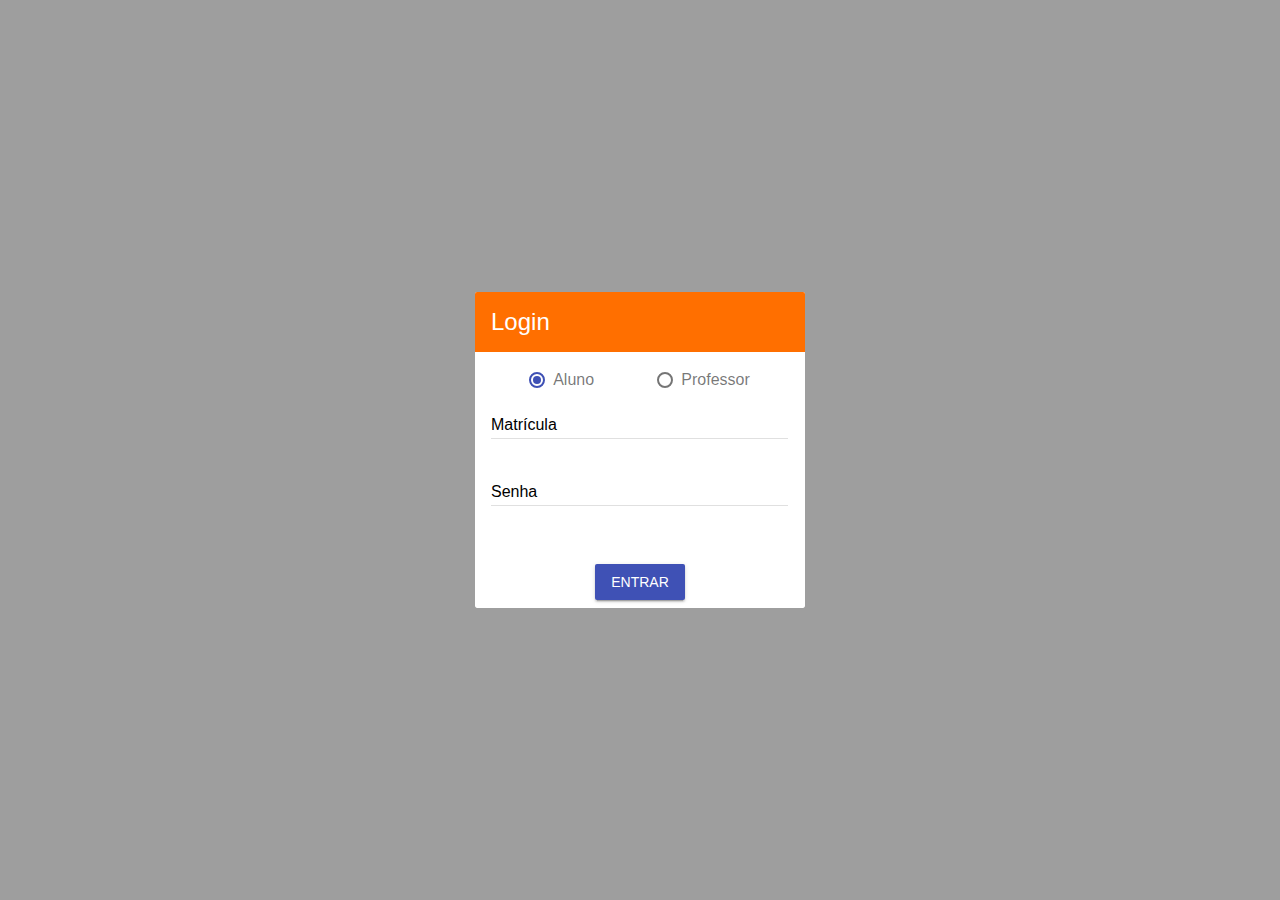
<file: material-design-lite/index.html>
<html>
    <head>
        <title>Login</title>
        <link rel="stylesheet" href="./material.min.css">
        <link rel="stylesheet" href="https://fonts.googleapis.com/icon?family=Material+Icons">
        <meta name="viewport" content="width=device-width, initial-scale=1.0"> 
        
        <link rel="stylesheet" href="https://code.getmdl.io/1.3.0/material.orange-deep_orange.min.css" />
        <!--<link rel="stylesheet" href="https://code.getmdl.io/1.3.0/material.blue-pink.min.css" />-->
        <meta charset="UTF-8">
    <style>
    .mdl-layout{
        align-items: center;
        justify-content: center;

    }

    .mdl-layout_content{
        padding: 24px;
        flex: none;
    }

    .mdl-card__actions{
        text-align: center;
    }
    .mdl-card__title{
        text-align: center;
    }

    .mdl-textfield__input{
        color: black;
    }

    .mdl-textfield__label{
        color: black;
    }
    </style>

    </head>
    <body>
        
<div class="mdl-layout mdl-js-layout mdl-color--grey-500">



    <div style="top: 50%;left: 50%;">
        <main class="mdl-layout__content">
            <div class="mdl-card mdl-shadow--6dp">
                <div class="mdl-card__title mdl-color--amber-900 mdl-color-text--white">
                    <h2 class="mdl-card__title-text">Login</h2>
                </div>
                <div class="mdl-card__supporting-text">
                    <form action="#">
                        <div style="text-align: center">
                            <label class="mdl-radio mdl-js-radio mdl-js-ripple-effect" style="margin-right: 20%;" for="option-1">
                                <input type="radio" id="option-1" class="mdl-radio__button" name="options" value="1" checked>
                                <span class="mdl-radio__label">Aluno</span>
                            </label>
                                <label class="mdl-radio mdl-js-radio mdl-js-ripple-effect" for="option-2">
                                <input type="radio" id="option-2" class="mdl-radio__button" name="options" value="2">
                                <span class="mdl-radio__label">Professor</span>
                            </label>
                        </div>
                        <div class="mdl-textfield mdl-js-textfield mdl-textfield--floating-label">
                            <input class="mdl-textfield__input" type="text" pattern="-?[0-9]*(\.[0-9]+)?" id="username">
                            <label class="mdl-textfield__label" for="username">Matrícula</label>
                            <span class="mdl-textfield__error">A matrícula deve conter apenas números!</span>
                        </div>
                        <div class="mdl-textfield mdl-js-textfield mdl-textfield--floating-label">
                            <input class="mdl-textfield__input" type="password" id="password">
                            <label class="mdl-textfield__label" for="password">Senha</label>
                        </div>
                    </form>
                </div>
                <div class="mdl-card__actions">
                    <button class="mdl-button mdl-button--colored mdl-button--raised mdl-js-button mdl-js-ripple-effect">Entrar</button>
                    <!--<button class="mdl-button mdl-js-button mdl-js-ripple-effect mdl-button--raised mdl-color--orange">Entrar</button>-->

                    <!--<button class="mdl-button mdl-button--colored mdl-button--primary mdl-button--raised mdl-js-button mdl-js-ripple-effect" >primary</button>
                    <button class="mdl-button mdl-button--colored mdl-button--primary-dark mdl-button--raised mdl-js-button mdl-js-ripple-effect" >primary-dark</button>
                    <button class="mdl-button mdl-button--colored mdl-button--primary-contrast mdl-button--raised mdl-js-button mdl-js-ripple-effect" >primary-contrast</button>
                    <button class="mdl-button mdl-button--colored mdl-button--accent mdl-button--raised mdl-js-button mdl-js-ripple-effect" >accent</button>
                    <button class="mdl-button mdl-button--colored mdl-button--accent-contrast mdl-button--raised mdl-js-button mdl-js-ripple-effect" >accent-contrast</button>-->
                </div>
            </div>
        </main>
    </div>
</div>

    <script src="./material.min.js"></script>
    </body>
</html>
</file>
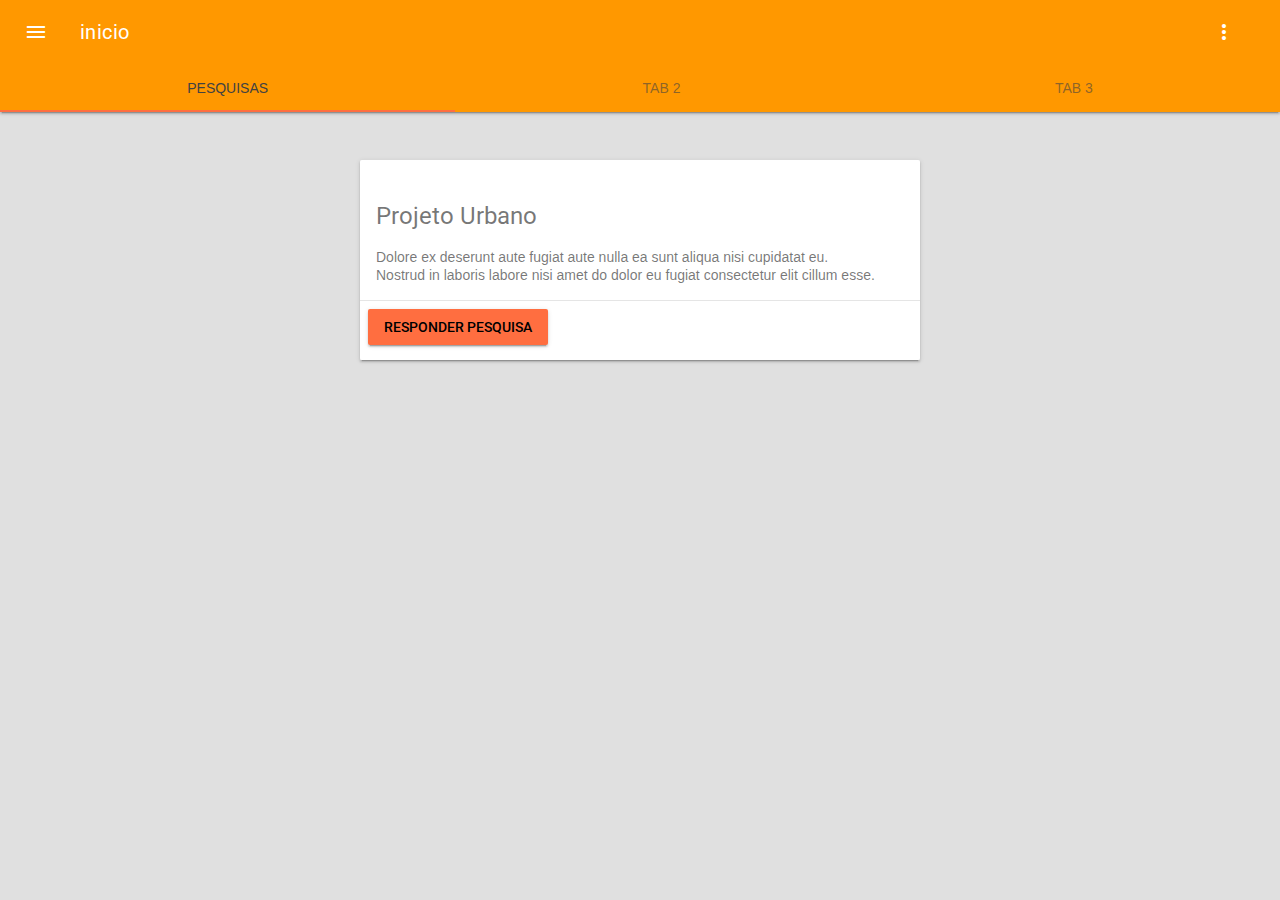
<file: material-design-lite/home.html>
<html>
   <head>
      <title>Login</title>
      <link rel="stylesheet" href="styles.css">
      <link rel="stylesheet" href="material.min.css">
      <!--<link rel="stylesheet" href="https://code.getmdl.io/1.3.0/material.orange-deep_orange.min.css" />-->
      <link rel="stylesheet" href="material.orange-deep_orange.min.css" />
      <!--<link rel="stylesheet" href="https://code.getmdl.io/1.3.0/material.light_blue-indigo.min.css" />-->
      <link rel="stylesheet" href="https://fonts.googleapis.com/icon?family=Material+Icons">
      <meta name="viewport" content="width=device-width, initial-scale=1.0">
      <meta http-equiv="X-UA-Compatible" content="IE=edge">
      <!--<link rel="stylesheet" href="https://code.getmdl.io/1.3.0/material.blue-pink.min.css" />-->
      <meta charset="UTF-8">
      <link rel="stylesheet" href="https://fonts.googleapis.com/css?family=Roboto:regular,bold,italic,thin,light,bolditalic,black,medium&amp;lang=en">
      <style>
         .mdl-menu--bottom-right{
         /*float: right;*/
         }
         .mdl-layout__header,
         .mdl-layout__drawer-button {
         /* This background is dark, so we set text to white. Use 87% black instead if
         your background is light. */
         color: white;
         }
         .mdl-layout__drawer-button
         {
         padding-top: 12;
         height: auto;
         color: white !important;
         }
         .mdl-menu__container{
         right: 40px !important;
         }
         .section--center{
         max-width: 560px;;
         }
         .pesquisas{
         padding: 8px;
         padding-top: 48px;
         }
         .section__play-btn{
         min-height: 200px;
         }
         .mdl-progress
        {
            width: 100%;
            /*height: 2%;*/
        }
        .mdl-progress-red > .progressbar {
            background-color: rgb(255,0,0);
        }
        /*http://stackoverflow.com/questions/36971267/mdl-changing-color-of-indeterminate-progress-bar*/
        .mdl-progress-red > .bufferbar {
            background-image: linear-gradient(to right, yellow, yellow), linear-gradient(to right, rgb(255,255,255), rgb(255,255,255));
        }
      </style>
   </head>
   <body>
        <!-- MDL Progress Bar with Indeterminate Progress -->
        <div id="progressbar" hidden class="mdl-progress mdl-js-progress mdl-progress__indeterminate mdl-progress-red"></div>
      <!--mdl-layout--no-desktop-drawer-button-->
      <div class="mdl-layout mdl-js-layout mdl-layout--fixed-header 
         mdl-layout--fixed-tabs mdl-color--grey-300">
      <!--HEADER-->
      <header class="mdl-layout__header">
         <div class="mdl-layout__header-row">
            <span class="mdl-layout-title">inicio</span>
            <div class="mdl-layout-spacer"></div>
            <!--mdl-layout--large-screen-only-->
            <button id="demo-menu-lower-right" class="mdl-button mdl-js-button mdl-button--icon">
            <i class="material-icons">more_vert</i>
            </button>
            <ul class="mdl-menu mdl-menu--bottom-right mdl-js-menu mdl-js-ripple-effect" for="demo-menu-lower-right">
               <li class="mdl-menu__item">Meu perfil</li>
               <!--<li class="mdl-menu__item">Another Action</li>
                  <li disabled class="mdl-menu__item">Disabled Action</li>-->
               <li class="mdl-menu__item">Sair</li>
            </ul>
         </div>
         <!-- Tabs -->
         <div class="mdl-layout__tab-bar mdl-js-ripple-effect">
            <a id="tabPesquisas" href="#fixed-tab-1" class="mdl-layout__tab is-active">Pesquisas</a>
            <a href="#fixed-tab-2" class="mdl-layout__tab">Tab 2</a>
            <a href="#fixed-tab-3" class="mdl-layout__tab">Tab 3</a>
         </div>
      </header>
      <div class="demo-drawer mdl-layout__drawer mdl-color--grey-500">
         <header class="demo-drawer-header mdl-color--primary">
            <img src="user.jpg" class="demo-avatar">
            <span class="mdl-color-text--white">hello@example.com</span>
         </header>
         <nav class="demo-navigation mdl-navigation">
            <a class="mdl-navigation__link" href=""><i class="material-icons" role="presentation">home</i>Home</a>
            <a class="mdl-navigation__link" href=""><i class="material-icons" role="presentation">inbox</i>Inbox</a>
            <a class="mdl-navigation__link" href=""><i class="material-icons" role="presentation">delete</i>Trash</a>
            <a class="mdl-navigation__link" href=""><i class="material-icons" role="presentation">report</i>Spam</a>
            <div class="mdl-layout-spacer"></div>
            <a class="mdl-navigation__link" href=""><i class="material-icons" role="presentation">help_outline</i><span class="visuallyhidden">Help</span></a>
         </nav>
      </div>
      <!--CONTENT-->
      <main class="mdl-layout__content">
         <section class="mdl-layout__tab-panel is-active" id="fixed-tab-1">
            <div class="page-content" id="page-content-pesquisas">
               <article class="pesquisas">
                  <section class="section--center mdl-grid mdl-grid--no-spacing mdl-shadow--2dp">
                     <!--<header class="section__play-btn mdl-cell mdl-cell--3-col-desktop mdl-cell--4-col-phone mdl-color--teal-100 mdl-color-text--white">
                        <i class="material-icons">play_circle_filled</i>
                        </header>-->
                     <div class="mdl-card mdl-cell mdl-cell--12-col-desktop mdl-cell--4-col-phone">
                        <div class="mdl-card__supporting-text">
                           <h4>Projeto Urbano</h4>
                           Dolore ex deserunt aute fugiat aute nulla ea sunt aliqua nisi cupidatat eu. Nostrud in laboris labore nisi amet do dolor eu fugiat consectetur elit cillum esse.
                        </div>
                        <div class="mdl-card__actions mdl-card--border">
                           <a href="#" class="mdl-button mdl-js-button mdl-button--raised mdl-js-ripple-effect mdl-color--accent">Responder pesquisa</a>
                        </div>
                     </div>
                  </section>
               </article>
         </section>
         <section class="mdl-layout__tab-panel" id="fixed-tab-2">
         </section>
         <section class="mdl-layout__tab-panel" id="fixed-tab-3">
         </section>
      </main>
      </div>
      <script src="./material.min.js"></script>
      <script>
      var json = [{"id":1,"curso":"Edgeclub","descricao":"Lorem ipsum dolor sit Lorem ipsum dolor sit amet, consectetur adipiscing elitamet, consectetur adipiscing elitLorem ipsum dolor sit amet, consectetur adipiscing elit"},
        {"id":2,"curso":"DabZ","descricao":"Lorem ipsum dolor sit amet, consecLorem ipsum dolor sit amet, consectetur adipiscing elittetur adipiscing elitLorem ipsum dolor sit amet, consectetur adipiscing elit"},
        {"id":3,"curso":"Quimm","descricao":"Lorem ipsum dolor sit amet, conseLorem ipsum dolor sit amet, consectetur adipiscing elitctetur adipiscing elitLorem ipsum dolor sit amet, consectetur adipiscing elit"},
        {"id":4,"curso":"Quatz","descricao":"Lorem ipsum dolor sit amet, consLorem ipsum dolor sit amet, consectetur adipiscing elitectetur adipiscing elitLorem ipsum dolor sit amet, consectetur adipiscing elit"},
        {"id":5,"curso":"Twimbo","descricao":"Lorem ipsum dolor sit amet, conLorem ipsum dolor sit amet, consectetur adipiscing elitsectetur adipiscing elitLorem ipsum dolor sit amet, consectetur adipiscing elit"}];


        function carregarTabPesquisas2(t){
            document.getElementById("progressbar").removeAttribute("hidden");
            setTimeout(function() {
                carregarTabPesquisas();
                document.getElementById("progressbar").setAttribute("hidden","");
                }, t);

        }

        function carregarTabPesquisas(){

            // document.getElementById("progressbar").removeAttribute("hidden");
            var tab = document.getElementById("page-content-pesquisas");
            
            while (tab.firstChild) {
                tab.removeChild(tab.firstChild);
            }
            for(var i = 0; i < json.length; i++){
                var article = document.createElement("article");
                var section = document.createElement("section");
                var divContentCard = document.createElement("div");
                var divSupportingText = document.createElement("div");
                var h4 = document.createElement("h4");
                var divAction = document.createElement("div");
                var aBotao = document.createElement("a");

                article.classList.add("pesquisas");
                section.classList.add("section--center", "mdl-grid","mdl-grid--no-spacing","mdl-shadow--2dp");
                divContentCard.classList.add("mdl-card","mdl-cell","mdl-cell--12-col-desktop","mdl-cell--4-col-phone");
                divSupportingText.classList.add("mdl-card__supporting-text");
                divAction.classList.add("mdl-card__actions","mdl-card--border");
                aBotao.classList.add("mdl-button","mdl-js-button","mdl-button--raised","mdl-js-ripple-effect","mdl-color--accent");
                aBotao.removeAttribute("href");
                aBotao.innerText = "Responder Pesquisa";


                h4.innerHTML = json[i].curso;
                divSupportingText.appendChild(h4);
                divSupportingText.appendChild(document.createTextNode(json[i].descricao));
                divAction.appendChild(aBotao);

                divContentCard.appendChild(divSupportingText);
                divContentCard.appendChild(divAction);
                section.appendChild(divContentCard);
                article.appendChild(section);


            tab.appendChild(article);
            }

            
            // document.getElementById("progressbar").setAttribute("hidden","");
            
        }
        window.onload = function(){
            
            // for (var i = 0; i < json.length; i++){
            //     // console.log(json[i].curso);
            // }
            document.getElementById("tabPesquisas").onclick = function(){
                // document.getElementById("progressbar").removeAttribute("hidden");
                carregarTabPesquisas2(2000);
            }
        }
      </script>
   </body>
</html>
</file>
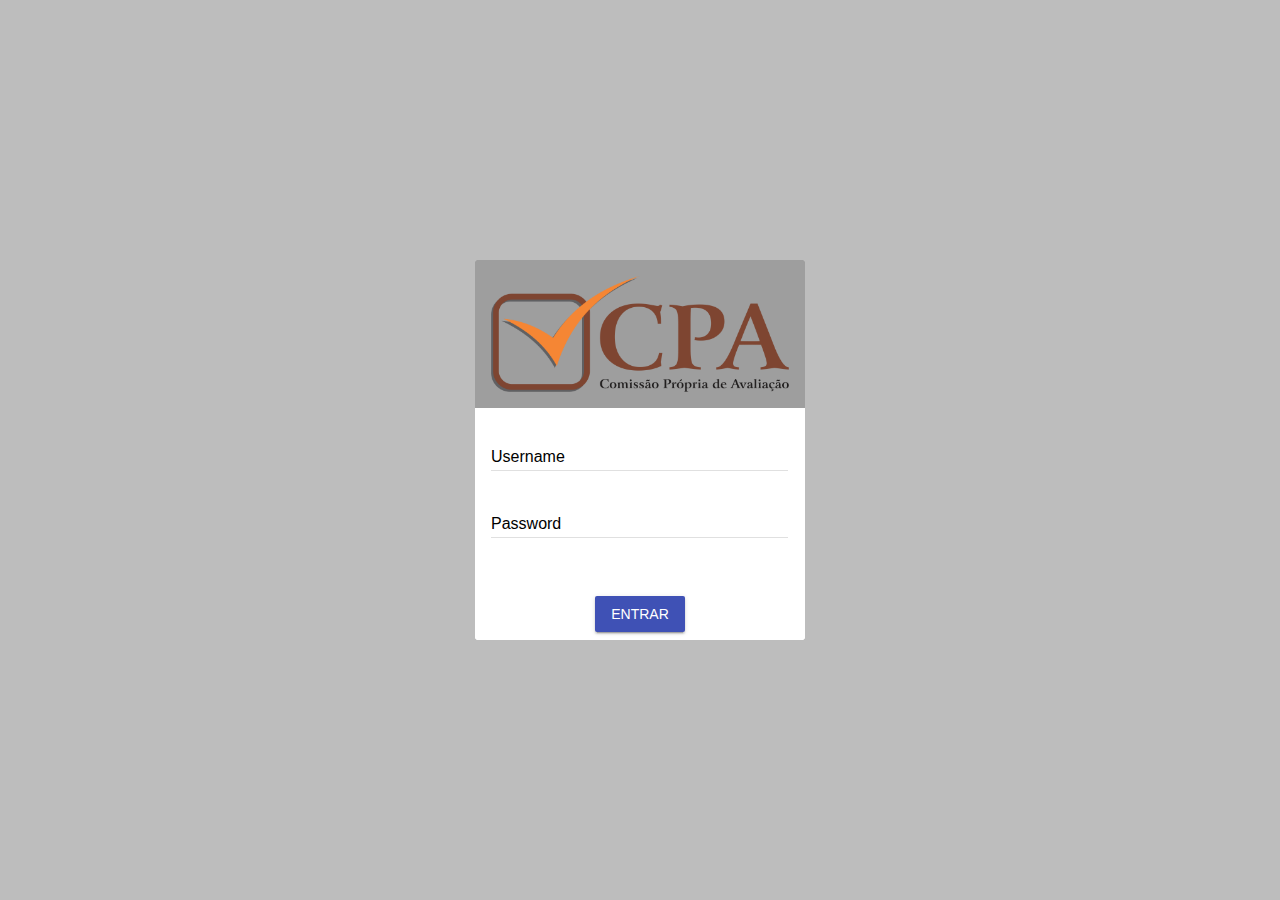
<file: material-design-lite/index1.html>
<html>
    <head>
        <!--http://www.tutorialspark.com/Google_MaterialDesignLite_Tutorials/MDL_Material_Design_Lite_Text_Fields.php-->
        <title>Login</title>
        <link rel="stylesheet" href="./material.min.css">
        <link rel="stylesheet" href="https://fonts.googleapis.com/icon?family=Material+Icons">
        <meta name="viewport" content="width=device-width, initial-scale=1.0">
        <!--<link href='http://fonts.googleapis.com/css?family=Roboto:400,300,300italic,500,400italic,700,700italic' rel='stylesheet' type='text/css'>-->
<!--<link rel="stylesheet" href="//storage.googleapis.com/code.getmdl.io/1.0.1/material.teal-red.min.css" />-->
<!--https://codepen.io/tutsplus/pen/avbNMM?editors=1100-->
<!--https://getmdl.io/customize/-->
<!--http://blog.jonathanargentiero.com/material-design-lite-color-classes-list/-->
 <link rel="stylesheet" href="https://code.getmdl.io/1.3.0/material.orange-deep_orange.min.css" />
    <style>
    .mdl-layout{
        align-items: center;
        justify-content: center;

    }
    .mdl-layout_content{
        padding: 24px;
        flex: none;
    }

    .mdl-card__actions{
        text-align: center;
    }
    .mdl-card__title{
        text-align: center;
    }
    /*.mdl-textfield__label:after {
        background: orange;
    }
    .mdl-textfield__input:before {
        background: orange;
    }
    .mdl-textfield--floating-label{
        color: orange;
    }*/
    .mdl-textfield__input{
        color: black;
    }

    .mdl-textfield__label{
        color: black;
    }
    </style>

    </head>
    <body>
        <div class="mdl-layout mdl-js-layout mdl-color--grey-400">
            <div style="top: 50%;left: 50%;">
                <main class="mdl-layout__content">
                    <div class="mdl-card mdl-shadow--6dp">
                        <!--div class="mdl-card__title mdl-color--amber-900 mdl-color-text--white">
                            <h2 class="mdl-card__title-text">Login</h2>
                        </div>-->
                        <div class="mdl-card__title mdl-card--expand mdl-color--grey">
                            <image src="cpa.png" style="width: 100%;">
                        </div>
                        <div class="mdl-card__supporting-text">
                            <form action="#">
                                <div class="mdl-textfield mdl-js-textfield mdl-textfield--floating-label">
                                    <input class="mdl-textfield__input" type="text" id="username">
                                    <label class="mdl-textfield__label" for="username">Username</label>
                                </div>
                                <div class="mdl-textfield mdl-js-textfield mdl-textfield--floating-label">
                                    <input class="mdl-textfield__input" type="password" id="password">
                                    <label class="mdl-textfield__label" for="password">Password</label>
                                </div>
                            </form>
                        </div>
                        <div class="mdl-card__actions">
                            <button class="mdl-button mdl-button--colored mdl-button--raised mdl-js-button mdl-js-ripple-effect">Entrar</button>
                            
                            <!--<button class="mdl-button mdl-js-button mdl-js-ripple-effect mdl-button--raised mdl-color--green">Cadastrar-se</button>-->
                        </div>
                    </div>
                </main>
            </div>
        </div>
    <script src="./material.min.js"></script>
    </body>
</html>
</file>
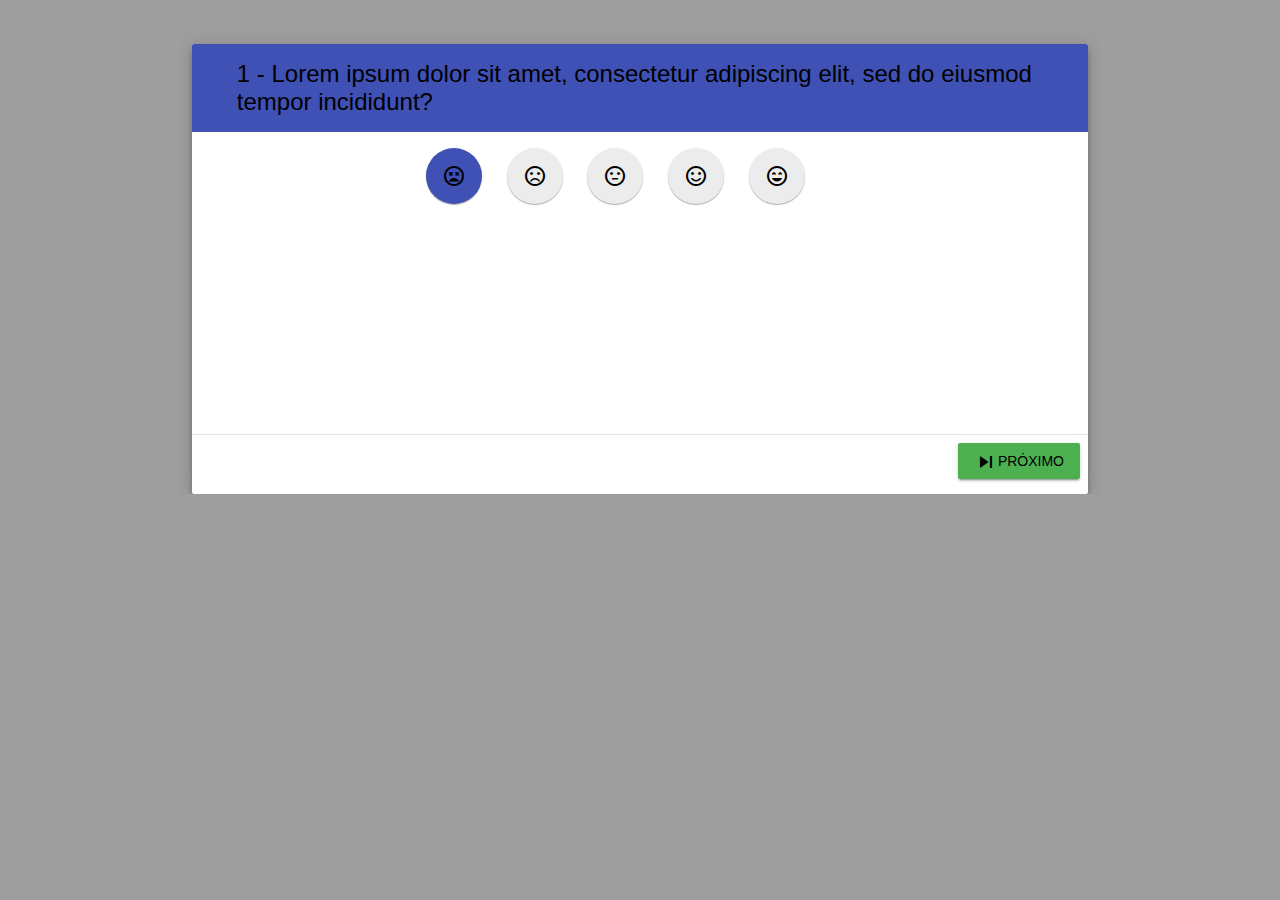
<file: material-design-lite/pesquisa.html>
<html>
   <head>
      <title>Login</title>
      <link rel="stylesheet" href="material.min.css">
      <!--<link rel="stylesheet" href="https://code.getmdl.io/1.3.0/material.orange-deep_orange.min.css" />-->
      <link rel="stylesheet" href="https://code.getmdl.io/1.3.0/material.orange-lime.min.css" />
      <!--<link rel="stylesheet" href="material.orange-deep_orange.min.css" />-->
      <!--<link rel="stylesheet" href="https://code.getmdl.io/1.3.0/material.light_blue-indigo.min.css" />-->
      <link rel="stylesheet" href="https://fonts.googleapis.com/icon?family=Material+Icons">
      <meta name="viewport" content="width=device-width, initial-scale=1.0">
      <meta http-equiv="X-UA-Compatible" content="IE=edge">
      <!--<link rel="stylesheet" href="https://code.getmdl.io/1.3.0/material.blue-pink.min.css" />-->
      <meta charset="UTF-8">
      <style>
        @media screen and (max-width: 520px) {
            .mdl-card {
                width: 300px !important;
            }
            .material-icons.md-48 { font-size: 24px; }
        }
        .mdl-card{
            width: 70%;
            height: 50%;
        }
        .mdl-layout__content{
            width: 100%;
            padding-top: 2%;
        }
        .mdl-progress
        {
            width: 100%;
            height: 2%;
        }
        .mdl-card__actions{
            text-align: right;
        }
        .mdl-card__supporting-text
        {
            height: 60%;
        }
        .mdl-card__title
        {
            text-align: left;
            padding-left: 5%;
            
        }
        .material-icons.md-48 { font-size: 48px; }
        button.mdl-button.mdl-button--fab {
            margin-right: 2%;
            /*margin-bottom: 3%;*/
        }

        .Aligner {
            display: flex;
            align-items: center;
            justify-content: center;
        }

        .Aligner-item {
            max-width: 50%;
        }

      </style>
   </head>
   <body class="mdl-color--grey-500">
        <div id="progressbar1" class="mdl-progress mdl-js-progress"></div>
            <div class="page-content">
         <main class="mdl-layout__content">
                <center>
                    <div class="mdl-card mdl-shadow--6dp">
                        <div class="mdl-card__title mdl-color--primary">
                            <h2 class="mdl-card__title-text">1 - Lorem ipsum dolor sit amet, consectetur adipiscing elit, sed do eiusmod tempor incididunt?</h2>
                        </div>
                        <div class="mdl-card__supporting-text">
                            <div   style="height: auto; border: 0px solid red;">
                                <main class="Aligner Aligner-item">
                                        <button class="mdl-button mdl-button--fab mdl-color--primary" id="svd" onclick="selectRate(this);"><i class="material-icons" >sentiment_very_dissatisfied</i></button>
                                        <div class="mdl-tooltip" data-mdl-for="svd">Muito insatisfeito</div>
                                        <button class="mdl-button mdl-button--fab" id="sd"><i class="material-icons">sentiment_dissatisfied</i></button>
                                        <div class="mdl-tooltip" data-mdl-for="sd">Insatisfeito</div>
                                        <button class="mdl-button mdl-button--fab" id="sn"><i class="material-icons">sentiment_neutral</i></button>
                                        <div class="mdl-tooltip" data-mdl-for="sn">Neutro</div>
                                        <button class="mdl-button mdl-button--fab" id="ss"><i class="material-icons">sentiment_satisfied</i></button>
                                        <div class="mdl-tooltip" data-mdl-for="ss">Satisfeito</div>
                                        <button class="mdl-button mdl-button--fab" id="svs"><i class="material-icons">sentiment_very_satisfied</i></button>
                                        <div class="mdl-tooltip" data-mdl-for="svs">Muito satisfeito</div>
                                </main>
                            </div>
                          
                        </div>
                        <div class="mdl-card__actions mdl-card--border">
                            <button class="mdl-button mdl-js-button mdl-button--raised mdl-js-ripple-effect mdl-color--green" onclick="teste();">
                            <i class="material-icons">skip_next</i>Próximo
                            </button>
                         
                        </div>
                    </div>
                <center>
            
         </main>
            </div>
      <!--<script src="./material.min.js"></script>-->
      <script defer src="https://code.getmdl.io/1.3.0/material.min.js"></script>
      <script>
      var x = 0;
  function teste(){
        if(x+10 <=100) x+=10;
        document.querySelector('#progressbar1').MaterialProgress.setProgress(x);
        }

        function selectRate(element){
            var parent = element.parentElement;
            var buttons = parent.getElementsByTagName("button");
            for(var i = 0; i< buttons.length; i++){
                buttons[i].classList.remove("mdl-color--primary");
            }
            element.classList.add("mdl-color--primary");
        }

        window.onload = function(){
            // console.log("LOAD");
            var fapButtons = document.getElementsByClassName("mdl-button mdl-button--fab");
            // console.log(fapButtons.length);
            for(var i = 0; i < fapButtons.length; i++){
                fapButtons[i].onclick = function(){
                    selectRate(this);
                }
            }
        }
      </script>
   </body>
</html>
</file>
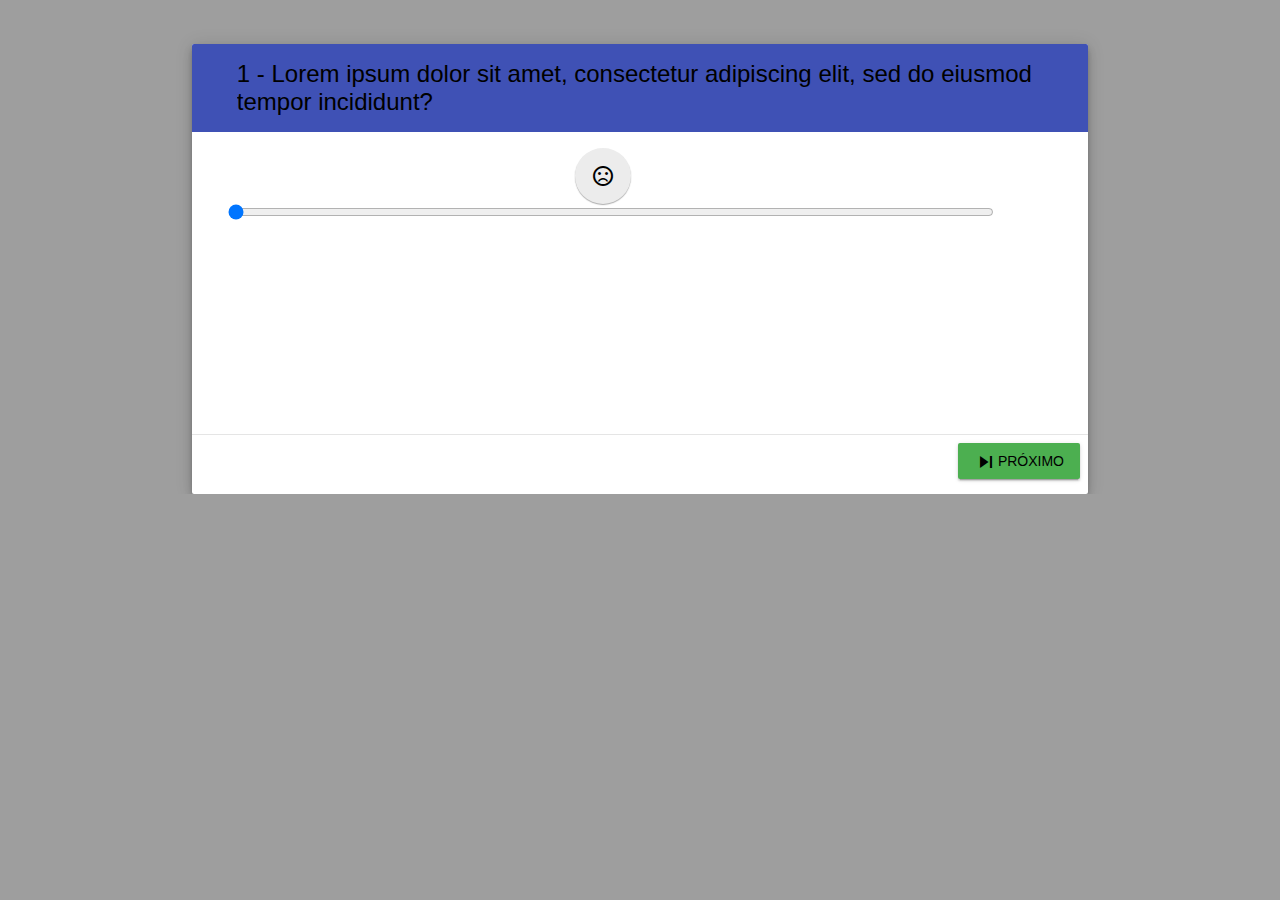
<file: material-design-lite/pesquisa1.html>
<html>
   <head>
      <title>Login</title>
      <link rel="stylesheet" href="material.min.css">
      <!--<link rel="stylesheet" href="https://code.getmdl.io/1.3.0/material.orange-deep_orange.min.css" />-->
      <link rel="stylesheet" href="https://code.getmdl.io/1.3.0/material.orange-lime.min.css" />
      <!--<link rel="stylesheet" href="material.orange-deep_orange.min.css" />-->
      <!--<link rel="stylesheet" href="https://code.getmdl.io/1.3.0/material.light_blue-indigo.min.css" />-->
      <link rel="stylesheet" href="https://fonts.googleapis.com/icon?family=Material+Icons">
      <meta name="viewport" content="width=device-width, initial-scale=1.0">
      <meta http-equiv="X-UA-Compatible" content="IE=edge">
      <!--<link rel="stylesheet" href="https://code.getmdl.io/1.3.0/material.blue-pink.min.css" />-->
      <meta charset="UTF-8">
      <style>
        @media screen and (max-width: 520px) {
            .mdl-card {
                width: 300px !important;
            }
            .material-icons.md-48 { font-size: 24px; }
        }
        .mdl-card{
            width: 70%;
            height: 50%;
        }
        .mdl-layout__content{
            width: 100%;
            padding-top: 2%;
        }
        .mdl-progress
        {
            width: 100%;
            height: 2%;
        }
        .mdl-card__actions{
            text-align: right;
        }
        .mdl-card__supporting-text
        {
            height: 60%;
        }
        .mdl-card__title
        {
            text-align: left;
            padding-left: 5%;
            
        }
        .material-icons.md-48 { font-size: 48px; }
        button.mdl-button.mdl-button--fab {
            margin-right: 2%;
            /*margin-bottom: 3%;*/
        }

/*https://philipwalton.github.io/solved-by-flexbox/demos/vertical-centering/*/
        .Aligner {
            display: flex;
            align-items: center;
            justify-content: center;
        }

        .Aligner-item {
            max-width: 50%;
        }

      </style>
   </head>
   <body class="mdl-color--grey-500">
        <div id="progressbar1" class="mdl-progress mdl-js-progress"></div>
            <div class="page-content">
         <main class="mdl-layout__content">
                <center>
                    <div class="mdl-card mdl-shadow--6dp">
                        <div class="mdl-card__title mdl-color--primary">
                            <h2 class="mdl-card__title-text">1 - Lorem ipsum dolor sit amet, consectetur adipiscing elit, sed do eiusmod tempor incididunt?</h2>
                        </div>
                        <div class="mdl-card__supporting-text">

                            <div   style="height: auto; border: 0px solid red;">
                                <button class="mdl-button mdl-button--fab" id="rate"><i class="material-icons">sentiment_dissatisfied</i></button>
                            </div>
                            <input class="mdl-slider mdl-js-slider" id="rangeRate" type="range" min="1" max="5" value="0" tabindex="0" >
                          
                        </div>
                        <div class="mdl-card__actions mdl-card--border">
                            <button class="mdl-button mdl-js-button mdl-button--raised mdl-js-ripple-effect mdl-color--green" onclick="teste();">
                            <i class="material-icons">skip_next</i>Próximo
                            </button>
                         
                        </div>
                    </div>
                <center>
            
         </main>
            </div>
      <!--<script src="./material.min.js"></script>-->
      <script defer src="https://code.getmdl.io/1.3.0/material.min.js"></script>
      <script>
      var x = 0;
      var rng;
      var b;
  function teste(){
        if(x+10 <=100) x+=10;
        document.querySelector('#progressbar1').MaterialProgress.setProgress(x);
        }

        function selectRate(element){
            var parent = element.parentElement;
            var buttons = parent.getElementsByTagName("button");
            for(var i = 0; i< buttons.length; i++){
                buttons[i].classList.remove("mdl-color--accent");
            }
            element.classList.add("mdl-color--accent");
        }

        window.onload = function(){
            // console.log("LOAD");
            var fapButtons = document.getElementsByClassName("mdl-button mdl-button--fab");
            // console.log(fapButtons.length);
            for(var i = 0; i < fapButtons.length; i++){
                fapButtons[i].onclick = function(){
                    selectRate(this);
                }
            }

            rng = document.getElementById("rangeRate");

            //read("mousedown");
             read("mousemove");
             b = document.getElementById("rate");
        }

        function read(evtType) {
            rng.addEventListener(evtType, function() {
                window.requestAnimationFrame(function () {
                if(rng.value == 1){
                    console.log("VERY DISSATISFIED");
                    b.children[0].innerHTML="sentiment_very_dissatisfied";
                }
                else if(rng.value == 2){
                    console.log("DISSATISFIED");
                    b.children[0].innerHTML="sentiment_dissatisfied";
                }
                else if(rng.value == 3){
                    console.log("NEUTRAL");
                    b.children[0].innerHTML="sentiment_neutral";
                }
                else if(rng.value == 4){
                    console.log("SATISFIED");
                    b.children[0].innerHTML="sentiment_satisfied";
                }
                else if(rng.value == 5){
                    console.log("VERY SATISFIED");
                    b.children[0].innerHTML="sentiment_very_satisfied";
                }
                });
            });
        }

        function rangeValueChanged(newVal){
            console.log(newVal);
        }
      </script>
   </body>
</html>
</file>
<file: material-design-lite/styles.css>
/**
 * Copyright 2015 Google Inc. All Rights Reserved.
 *
 * Licensed under the Apache License, Version 2.0 (the "License");
 * you may not use this file except in compliance with the License.
 * You may obtain a copy of the License at
 *
 *      http://www.apache.org/licenses/LICENSE-2.0
 *
 * Unless required by applicable law or agreed to in writing, software
 * distributed under the License is distributed on an "AS IS" BASIS,
 * WITHOUT WARRANTIES OR CONDITIONS OF ANY KIND, either express or implied.
 * See the License for the specific language governing permissions and
 * limitations under the License.
 */

html, body {
  font-family: 'Roboto', 'Helvetica', sans-serif;
}
.demo-avatar {
  width: 48px;
  height: 48px;
  border-radius: 24px;
}
.mdl-layout__drawer{
  border: none !important;
}

.mdl-layout__header .mdl-layout__drawer-button {
  color: rgba(0, 0, 0, 0.54);
}
.mdl-layout__drawer .avatar {
  margin-bottom: 16px;
}
.demo-drawer {
  border: none;
}
/* iOS Safari specific workaround */
.demo-drawer .mdl-menu__container {
  z-index: -1;
}
.demo-drawer .demo-navigation {
  z-index: -2;
}
/* END iOS Safari specific workaround */
.demo-drawer .mdl-menu .mdl-menu__item {
  display: -webkit-flex;
  display: -ms-flexbox;
  display: flex;
  -webkit-align-items: center;
      -ms-flex-align: center;
          align-items: center;
}
.demo-drawer-header {
  box-sizing: border-box;
  display: -webkit-flex;
  display: -ms-flexbox;
  display: flex;
  -webkit-flex-direction: column;
      -ms-flex-direction: column;
          flex-direction: column;
  -webkit-justify-content: flex-end;
      -ms-flex-pack: end;
          justify-content: flex-end;
  padding: 16px;
  height: 151px;
}
.demo-avatar-dropdown {
  display: -webkit-flex;
  display: -ms-flexbox;
  display: flex;
  position: relative;
  -webkit-flex-direction: row;
      -ms-flex-direction: row;
          flex-direction: row;
  -webkit-align-items: center;
      -ms-flex-align: center;
          align-items: center;
  width: 100%;
}

.demo-navigation {
  -webkit-flex-grow: 1;
      -ms-flex-positive: 1;
          flex-grow: 1;
}

.mdl-layout .demo-drawer .mdl-navigation .mdl-navigation__link {
  display: -webkit-flex !important;
  display: -ms-flexbox !important;
  display: flex !important;
  -webkit-flex-direction: row;
      -ms-flex-direction: row;
          flex-direction: row;
  -webkit-align-items: center;
      -ms-flex-align: center;
          align-items: center;
  color: rgba(255, 255, 255, 1);
  font-weight: 500;
}

.demo-drawer .mdl-navigation .mdl-navigation__link:hover {
  background-color: darkorange !important;
  font-weight: bold;
  /*color:  black;*/
}

.mdl-navigation .mdl-navigation__link .material-icons {
  font-size: 24px;
  color: rgba(255, 255, 255, 1);
  margin-right: 32px;
}
</file>
<file: material-design-lite/material.min.css>
/**
 * material-design-lite - Material Design Components in CSS, JS and HTML
 * @version v1.3.0
 * @license Apache-2.0
 * @copyright 2015 Google, Inc.
 * @link https://github.com/google/material-design-lite
 */
@charset "UTF-8";html{color:rgba(0,0,0,.87)}::-moz-selection{background:#b3d4fc;text-shadow:none}::selection{background:#b3d4fc;text-shadow:none}hr{display:block;height:1px;border:0;border-top:1px solid #ccc;margin:1em 0;padding:0}audio,canvas,iframe,img,svg,video{vertical-align:middle}fieldset{border:0;margin:0;padding:0}textarea{resize:vertical}.browserupgrade{margin:.2em 0;background:#ccc;color:#000;padding:.2em 0}.hidden{display:none!important}.visuallyhidden{border:0;clip:rect(0 0 0 0);height:1px;margin:-1px;overflow:hidden;padding:0;position:absolute;width:1px}.visuallyhidden.focusable:active,.visuallyhidden.focusable:focus{clip:auto;height:auto;margin:0;overflow:visible;position:static;width:auto}.invisible{visibility:hidden}.clearfix:before,.clearfix:after{content:" ";display:table}.clearfix:after{clear:both}@media print{*,*:before,*:after,*:first-letter{background:transparent!important;color:#000!important;box-shadow:none!important}a,a:visited{text-decoration:underline}a[href]:after{content:" (" attr(href)")"}abbr[title]:after{content:" (" attr(title)")"}a[href^="#"]:after,a[href^="javascript:"]:after{content:""}pre,blockquote{border:1px solid #999;page-break-inside:avoid}thead{display:table-header-group}tr,img{page-break-inside:avoid}img{max-width:100%!important}p,h2,h3{orphans:3;widows:3}h2,h3{page-break-after:avoid}}a,.mdl-accordion,.mdl-button,.mdl-card,.mdl-checkbox,.mdl-dropdown-menu,.mdl-icon-toggle,.mdl-item,.mdl-radio,.mdl-slider,.mdl-switch,.mdl-tabs__tab{-webkit-tap-highlight-color:transparent;-webkit-tap-highlight-color:rgba(255,255,255,0)}html{width:100%;height:100%;-ms-touch-action:manipulation;touch-action:manipulation}body{width:100%;min-height:100%;margin:0}main{display:block}*[hidden]{display:none!important}html,body{font-family:"Helvetica","Arial",sans-serif;font-size:14px;font-weight:400;line-height:20px}h1,h2,h3,h4,h5,h6,p{padding:0}h1 small,h2 small,h3 small,h4 small,h5 small,h6 small{font-family:"Roboto","Helvetica","Arial",sans-serif;font-weight:400;line-height:1.35;letter-spacing:-.02em;opacity:.54;font-size:.6em}h1{font-size:56px;line-height:1.35;letter-spacing:-.02em;margin:24px 0}h1,h2{font-family:"Roboto","Helvetica","Arial",sans-serif;font-weight:400}h2{font-size:45px;line-height:48px}h2,h3{margin:24px 0}h3{font-size:34px;line-height:40px}h3,h4{font-family:"Roboto","Helvetica","Arial",sans-serif;font-weight:400}h4{font-size:24px;line-height:32px;-moz-osx-font-smoothing:grayscale;margin:24px 0 16px}h5{font-size:20px;font-weight:500;line-height:1;letter-spacing:.02em}h5,h6{font-family:"Roboto","Helvetica","Arial",sans-serif;margin:24px 0 16px}h6{font-size:16px;letter-spacing:.04em}h6,p{font-weight:400;line-height:24px}p{font-size:14px;letter-spacing:0;margin:0 0 16px}a{color:#ff4081;font-weight:500}blockquote{font-family:"Roboto","Helvetica","Arial",sans-serif;position:relative;font-size:24px;font-weight:300;font-style:italic;line-height:1.35;letter-spacing:.08em}blockquote:before{position:absolute;left:-.5em;content:'“'}blockquote:after{content:'”';margin-left:-.05em}mark{background-color:#f4ff81}dt{font-weight:700}address{font-size:12px;line-height:1;font-style:normal}address,ul,ol{font-weight:400;letter-spacing:0}ul,ol{font-size:14px;line-height:24px}.mdl-typography--display-4,.mdl-typography--display-4-color-contrast{font-family:"Roboto","Helvetica","Arial",sans-serif;font-size:112px;font-weight:300;line-height:1;letter-spacing:-.04em}.mdl-typography--display-4-color-contrast{opacity:.54}.mdl-typography--display-3,.mdl-typography--display-3-color-contrast{font-family:"Roboto","Helvetica","Arial",sans-serif;font-size:56px;font-weight:400;line-height:1.35;letter-spacing:-.02em}.mdl-typography--display-3-color-contrast{opacity:.54}.mdl-typography--display-2,.mdl-typography--display-2-color-contrast{font-family:"Roboto","Helvetica","Arial",sans-serif;font-size:45px;font-weight:400;line-height:48px}.mdl-typography--display-2-color-contrast{opacity:.54}.mdl-typography--display-1,.mdl-typography--display-1-color-contrast{font-family:"Roboto","Helvetica","Arial",sans-serif;font-size:34px;font-weight:400;line-height:40px}.mdl-typography--display-1-color-contrast{opacity:.54}.mdl-typography--headline,.mdl-typography--headline-color-contrast{font-family:"Roboto","Helvetica","Arial",sans-serif;font-size:24px;font-weight:400;line-height:32px;-moz-osx-font-smoothing:grayscale}.mdl-typography--headline-color-contrast{opacity:.87}.mdl-typography--title,.mdl-typography--title-color-contrast{font-family:"Roboto","Helvetica","Arial",sans-serif;font-size:20px;font-weight:500;line-height:1;letter-spacing:.02em}.mdl-typography--title-color-contrast{opacity:.87}.mdl-typography--subhead,.mdl-typography--subhead-color-contrast{font-family:"Roboto","Helvetica","Arial",sans-serif;font-size:16px;font-weight:400;line-height:24px;letter-spacing:.04em}.mdl-typography--subhead-color-contrast{opacity:.87}.mdl-typography--body-2,.mdl-typography--body-2-color-contrast{font-size:14px;font-weight:700;line-height:24px;letter-spacing:0}.mdl-typography--body-2-color-contrast{opacity:.87}.mdl-typography--body-1,.mdl-typography--body-1-color-contrast{font-size:14px;font-weight:400;line-height:24px;letter-spacing:0}.mdl-typography--body-1-color-contrast{opacity:.87}.mdl-typography--body-2-force-preferred-font,.mdl-typography--body-2-force-preferred-font-color-contrast{font-family:"Roboto","Helvetica","Arial",sans-serif;font-size:14px;font-weight:500;line-height:24px;letter-spacing:0}.mdl-typography--body-2-force-preferred-font-color-contrast{opacity:.87}.mdl-typography--body-1-force-preferred-font,.mdl-typography--body-1-force-preferred-font-color-contrast{font-family:"Roboto","Helvetica","Arial",sans-serif;font-size:14px;font-weight:400;line-height:24px;letter-spacing:0}.mdl-typography--body-1-force-preferred-font-color-contrast{opacity:.87}.mdl-typography--caption,.mdl-typography--caption-force-preferred-font{font-size:12px;font-weight:400;line-height:1;letter-spacing:0}.mdl-typography--caption-force-preferred-font{font-family:"Roboto","Helvetica","Arial",sans-serif}.mdl-typography--caption-color-contrast,.mdl-typography--caption-force-preferred-font-color-contrast{font-size:12px;font-weight:400;line-height:1;letter-spacing:0;opacity:.54}.mdl-typography--caption-force-preferred-font-color-contrast,.mdl-typography--menu{font-family:"Roboto","Helvetica","Arial",sans-serif}.mdl-typography--menu{font-size:14px;font-weight:500;line-height:1;letter-spacing:0}.mdl-typography--menu-color-contrast{opacity:.87}.mdl-typography--menu-color-contrast,.mdl-typography--button,.mdl-typography--button-color-contrast{font-family:"Roboto","Helvetica","Arial",sans-serif;font-size:14px;font-weight:500;line-height:1;letter-spacing:0}.mdl-typography--button,.mdl-typography--button-color-contrast{text-transform:uppercase}.mdl-typography--button-color-contrast{opacity:.87}.mdl-typography--text-left{text-align:left}.mdl-typography--text-right{text-align:right}.mdl-typography--text-center{text-align:center}.mdl-typography--text-justify{text-align:justify}.mdl-typography--text-nowrap{white-space:nowrap}.mdl-typography--text-lowercase{text-transform:lowercase}.mdl-typography--text-uppercase{text-transform:uppercase}.mdl-typography--text-capitalize{text-transform:capitalize}.mdl-typography--font-thin{font-weight:200!important}.mdl-typography--font-light{font-weight:300!important}.mdl-typography--font-regular{font-weight:400!important}.mdl-typography--font-medium{font-weight:500!important}.mdl-typography--font-bold{font-weight:700!important}.mdl-typography--font-black{font-weight:900!important}.material-icons{font-family:'Material Icons';font-weight:400;font-style:normal;font-size:24px;line-height:1;letter-spacing:normal;text-transform:none;display:inline-block;word-wrap:normal;-moz-font-feature-settings:'liga';font-feature-settings:'liga';-webkit-font-feature-settings:'liga';-webkit-font-smoothing:antialiased}.mdl-color-text--red{color:#f44336 !important}.mdl-color--red{background-color:#f44336 !important}.mdl-color-text--red-50{color:#ffebee !important}.mdl-color--red-50{background-color:#ffebee !important}.mdl-color-text--red-100{color:#ffcdd2 !important}.mdl-color--red-100{background-color:#ffcdd2 !important}.mdl-color-text--red-200{color:#ef9a9a !important}.mdl-color--red-200{background-color:#ef9a9a !important}.mdl-color-text--red-300{color:#e57373 !important}.mdl-color--red-300{background-color:#e57373 !important}.mdl-color-text--red-400{color:#ef5350 !important}.mdl-color--red-400{background-color:#ef5350 !important}.mdl-color-text--red-500{color:#f44336 !important}.mdl-color--red-500{background-color:#f44336 !important}.mdl-color-text--red-600{color:#e53935 !important}.mdl-color--red-600{background-color:#e53935 !important}.mdl-color-text--red-700{color:#d32f2f !important}.mdl-color--red-700{background-color:#d32f2f !important}.mdl-color-text--red-800{color:#c62828 !important}.mdl-color--red-800{background-color:#c62828 !important}.mdl-color-text--red-900{color:#b71c1c !important}.mdl-color--red-900{background-color:#b71c1c !important}.mdl-color-text--red-A100{color:#ff8a80 !important}.mdl-color--red-A100{background-color:#ff8a80 !important}.mdl-color-text--red-A200{color:#ff5252 !important}.mdl-color--red-A200{background-color:#ff5252 !important}.mdl-color-text--red-A400{color:#ff1744 !important}.mdl-color--red-A400{background-color:#ff1744 !important}.mdl-color-text--red-A700{color:#d50000 !important}.mdl-color--red-A700{background-color:#d50000 !important}.mdl-color-text--pink{color:#e91e63 !important}.mdl-color--pink{background-color:#e91e63 !important}.mdl-color-text--pink-50{color:#fce4ec !important}.mdl-color--pink-50{background-color:#fce4ec !important}.mdl-color-text--pink-100{color:#f8bbd0 !important}.mdl-color--pink-100{background-color:#f8bbd0 !important}.mdl-color-text--pink-200{color:#f48fb1 !important}.mdl-color--pink-200{background-color:#f48fb1 !important}.mdl-color-text--pink-300{color:#f06292 !important}.mdl-color--pink-300{background-color:#f06292 !important}.mdl-color-text--pink-400{color:#ec407a !important}.mdl-color--pink-400{background-color:#ec407a !important}.mdl-color-text--pink-500{color:#e91e63 !important}.mdl-color--pink-500{background-color:#e91e63 !important}.mdl-color-text--pink-600{color:#d81b60 !important}.mdl-color--pink-600{background-color:#d81b60 !important}.mdl-color-text--pink-700{color:#c2185b !important}.mdl-color--pink-700{background-color:#c2185b !important}.mdl-color-text--pink-800{color:#ad1457 !important}.mdl-color--pink-800{background-color:#ad1457 !important}.mdl-color-text--pink-900{color:#880e4f !important}.mdl-color--pink-900{background-color:#880e4f !important}.mdl-color-text--pink-A100{color:#ff80ab !important}.mdl-color--pink-A100{background-color:#ff80ab !important}.mdl-color-text--pink-A200{color:#ff4081 !important}.mdl-color--pink-A200{background-color:#ff4081 !important}.mdl-color-text--pink-A400{color:#f50057 !important}.mdl-color--pink-A400{background-color:#f50057 !important}.mdl-color-text--pink-A700{color:#c51162 !important}.mdl-color--pink-A700{background-color:#c51162 !important}.mdl-color-text--purple{color:#9c27b0 !important}.mdl-color--purple{background-color:#9c27b0 !important}.mdl-color-text--purple-50{color:#f3e5f5 !important}.mdl-color--purple-50{background-color:#f3e5f5 !important}.mdl-color-text--purple-100{color:#e1bee7 !important}.mdl-color--purple-100{background-color:#e1bee7 !important}.mdl-color-text--purple-200{color:#ce93d8 !important}.mdl-color--purple-200{background-color:#ce93d8 !important}.mdl-color-text--purple-300{color:#ba68c8 !important}.mdl-color--purple-300{background-color:#ba68c8 !important}.mdl-color-text--purple-400{color:#ab47bc !important}.mdl-color--purple-400{background-color:#ab47bc !important}.mdl-color-text--purple-500{color:#9c27b0 !important}.mdl-color--purple-500{background-color:#9c27b0 !important}.mdl-color-text--purple-600{color:#8e24aa !important}.mdl-color--purple-600{background-color:#8e24aa !important}.mdl-color-text--purple-700{color:#7b1fa2 !important}.mdl-color--purple-700{background-color:#7b1fa2 !important}.mdl-color-text--purple-800{color:#6a1b9a !important}.mdl-color--purple-800{background-color:#6a1b9a !important}.mdl-color-text--purple-900{color:#4a148c !important}.mdl-color--purple-900{background-color:#4a148c !important}.mdl-color-text--purple-A100{color:#ea80fc !important}.mdl-color--purple-A100{background-color:#ea80fc !important}.mdl-color-text--purple-A200{color:#e040fb !important}.mdl-color--purple-A200{background-color:#e040fb !important}.mdl-color-text--purple-A400{color:#d500f9 !important}.mdl-color--purple-A400{background-color:#d500f9 !important}.mdl-color-text--purple-A700{color:#a0f !important}.mdl-color--purple-A700{background-color:#a0f !important}.mdl-color-text--deep-purple{color:#673ab7 !important}.mdl-color--deep-purple{background-color:#673ab7 !important}.mdl-color-text--deep-purple-50{color:#ede7f6 !important}.mdl-color--deep-purple-50{background-color:#ede7f6 !important}.mdl-color-text--deep-purple-100{color:#d1c4e9 !important}.mdl-color--deep-purple-100{background-color:#d1c4e9 !important}.mdl-color-text--deep-purple-200{color:#b39ddb !important}.mdl-color--deep-purple-200{background-color:#b39ddb !important}.mdl-color-text--deep-purple-300{color:#9575cd !important}.mdl-color--deep-purple-300{background-color:#9575cd !important}.mdl-color-text--deep-purple-400{color:#7e57c2 !important}.mdl-color--deep-purple-400{background-color:#7e57c2 !important}.mdl-color-text--deep-purple-500{color:#673ab7 !important}.mdl-color--deep-purple-500{background-color:#673ab7 !important}.mdl-color-text--deep-purple-600{color:#5e35b1 !important}.mdl-color--deep-purple-600{background-color:#5e35b1 !important}.mdl-color-text--deep-purple-700{color:#512da8 !important}.mdl-color--deep-purple-700{background-color:#512da8 !important}.mdl-color-text--deep-purple-800{color:#4527a0 !important}.mdl-color--deep-purple-800{background-color:#4527a0 !important}.mdl-color-text--deep-purple-900{color:#311b92 !important}.mdl-color--deep-purple-900{background-color:#311b92 !important}.mdl-color-text--deep-purple-A100{color:#b388ff !important}.mdl-color--deep-purple-A100{background-color:#b388ff !important}.mdl-color-text--deep-purple-A200{color:#7c4dff !important}.mdl-color--deep-purple-A200{background-color:#7c4dff !important}.mdl-color-text--deep-purple-A400{color:#651fff !important}.mdl-color--deep-purple-A400{background-color:#651fff !important}.mdl-color-text--deep-purple-A700{color:#6200ea !important}.mdl-color--deep-purple-A700{background-color:#6200ea !important}.mdl-color-text--indigo{color:#3f51b5 !important}.mdl-color--indigo{background-color:#3f51b5 !important}.mdl-color-text--indigo-50{color:#e8eaf6 !important}.mdl-color--indigo-50{background-color:#e8eaf6 !important}.mdl-color-text--indigo-100{color:#c5cae9 !important}.mdl-color--indigo-100{background-color:#c5cae9 !important}.mdl-color-text--indigo-200{color:#9fa8da !important}.mdl-color--indigo-200{background-color:#9fa8da !important}.mdl-color-text--indigo-300{color:#7986cb !important}.mdl-color--indigo-300{background-color:#7986cb !important}.mdl-color-text--indigo-400{color:#5c6bc0 !important}.mdl-color--indigo-400{background-color:#5c6bc0 !important}.mdl-color-text--indigo-500{color:#3f51b5 !important}.mdl-color--indigo-500{background-color:#3f51b5 !important}.mdl-color-text--indigo-600{color:#3949ab !important}.mdl-color--indigo-600{background-color:#3949ab !important}.mdl-color-text--indigo-700{color:#303f9f !important}.mdl-color--indigo-700{background-color:#303f9f !important}.mdl-color-text--indigo-800{color:#283593 !important}.mdl-color--indigo-800{background-color:#283593 !important}.mdl-color-text--indigo-900{color:#1a237e !important}.mdl-color--indigo-900{background-color:#1a237e !important}.mdl-color-text--indigo-A100{color:#8c9eff !important}.mdl-color--indigo-A100{background-color:#8c9eff !important}.mdl-color-text--indigo-A200{color:#536dfe !important}.mdl-color--indigo-A200{background-color:#536dfe !important}.mdl-color-text--indigo-A400{color:#3d5afe !important}.mdl-color--indigo-A400{background-color:#3d5afe !important}.mdl-color-text--indigo-A700{color:#304ffe !important}.mdl-color--indigo-A700{background-color:#304ffe !important}.mdl-color-text--blue{color:#2196f3 !important}.mdl-color--blue{background-color:#2196f3 !important}.mdl-color-text--blue-50{color:#e3f2fd !important}.mdl-color--blue-50{background-color:#e3f2fd !important}.mdl-color-text--blue-100{color:#bbdefb !important}.mdl-color--blue-100{background-color:#bbdefb !important}.mdl-color-text--blue-200{color:#90caf9 !important}.mdl-color--blue-200{background-color:#90caf9 !important}.mdl-color-text--blue-300{color:#64b5f6 !important}.mdl-color--blue-300{background-color:#64b5f6 !important}.mdl-color-text--blue-400{color:#42a5f5 !important}.mdl-color--blue-400{background-color:#42a5f5 !important}.mdl-color-text--blue-500{color:#2196f3 !important}.mdl-color--blue-500{background-color:#2196f3 !important}.mdl-color-text--blue-600{color:#1e88e5 !important}.mdl-color--blue-600{background-color:#1e88e5 !important}.mdl-color-text--blue-700{color:#1976d2 !important}.mdl-color--blue-700{background-color:#1976d2 !important}.mdl-color-text--blue-800{color:#1565c0 !important}.mdl-color--blue-800{background-color:#1565c0 !important}.mdl-color-text--blue-900{color:#0d47a1 !important}.mdl-color--blue-900{background-color:#0d47a1 !important}.mdl-color-text--blue-A100{color:#82b1ff !important}.mdl-color--blue-A100{background-color:#82b1ff !important}.mdl-color-text--blue-A200{color:#448aff !important}.mdl-color--blue-A200{background-color:#448aff !important}.mdl-color-text--blue-A400{color:#2979ff !important}.mdl-color--blue-A400{background-color:#2979ff !important}.mdl-color-text--blue-A700{color:#2962ff !important}.mdl-color--blue-A700{background-color:#2962ff !important}.mdl-color-text--light-blue{color:#03a9f4 !important}.mdl-color--light-blue{background-color:#03a9f4 !important}.mdl-color-text--light-blue-50{color:#e1f5fe !important}.mdl-color--light-blue-50{background-color:#e1f5fe !important}.mdl-color-text--light-blue-100{color:#b3e5fc !important}.mdl-color--light-blue-100{background-color:#b3e5fc !important}.mdl-color-text--light-blue-200{color:#81d4fa !important}.mdl-color--light-blue-200{background-color:#81d4fa !important}.mdl-color-text--light-blue-300{color:#4fc3f7 !important}.mdl-color--light-blue-300{background-color:#4fc3f7 !important}.mdl-color-text--light-blue-400{color:#29b6f6 !important}.mdl-color--light-blue-400{background-color:#29b6f6 !important}.mdl-color-text--light-blue-500{color:#03a9f4 !important}.mdl-color--light-blue-500{background-color:#03a9f4 !important}.mdl-color-text--light-blue-600{color:#039be5 !important}.mdl-color--light-blue-600{background-color:#039be5 !important}.mdl-color-text--light-blue-700{color:#0288d1 !important}.mdl-color--light-blue-700{background-color:#0288d1 !important}.mdl-color-text--light-blue-800{color:#0277bd !important}.mdl-color--light-blue-800{background-color:#0277bd !important}.mdl-color-text--light-blue-900{color:#01579b !important}.mdl-color--light-blue-900{background-color:#01579b !important}.mdl-color-text--light-blue-A100{color:#80d8ff !important}.mdl-color--light-blue-A100{background-color:#80d8ff !important}.mdl-color-text--light-blue-A200{color:#40c4ff !important}.mdl-color--light-blue-A200{background-color:#40c4ff !important}.mdl-color-text--light-blue-A400{color:#00b0ff !important}.mdl-color--light-blue-A400{background-color:#00b0ff !important}.mdl-color-text--light-blue-A700{color:#0091ea !important}.mdl-color--light-blue-A700{background-color:#0091ea !important}.mdl-color-text--cyan{color:#00bcd4 !important}.mdl-color--cyan{background-color:#00bcd4 !important}.mdl-color-text--cyan-50{color:#e0f7fa !important}.mdl-color--cyan-50{background-color:#e0f7fa !important}.mdl-color-text--cyan-100{color:#b2ebf2 !important}.mdl-color--cyan-100{background-color:#b2ebf2 !important}.mdl-color-text--cyan-200{color:#80deea !important}.mdl-color--cyan-200{background-color:#80deea !important}.mdl-color-text--cyan-300{color:#4dd0e1 !important}.mdl-color--cyan-300{background-color:#4dd0e1 !important}.mdl-color-text--cyan-400{color:#26c6da !important}.mdl-color--cyan-400{background-color:#26c6da !important}.mdl-color-text--cyan-500{color:#00bcd4 !important}.mdl-color--cyan-500{background-color:#00bcd4 !important}.mdl-color-text--cyan-600{color:#00acc1 !important}.mdl-color--cyan-600{background-color:#00acc1 !important}.mdl-color-text--cyan-700{color:#0097a7 !important}.mdl-color--cyan-700{background-color:#0097a7 !important}.mdl-color-text--cyan-800{color:#00838f !important}.mdl-color--cyan-800{background-color:#00838f !important}.mdl-color-text--cyan-900{color:#006064 !important}.mdl-color--cyan-900{background-color:#006064 !important}.mdl-color-text--cyan-A100{color:#84ffff !important}.mdl-color--cyan-A100{background-color:#84ffff !important}.mdl-color-text--cyan-A200{color:#18ffff !important}.mdl-color--cyan-A200{background-color:#18ffff !important}.mdl-color-text--cyan-A400{color:#00e5ff !important}.mdl-color--cyan-A400{background-color:#00e5ff !important}.mdl-color-text--cyan-A700{color:#00b8d4 !important}.mdl-color--cyan-A700{background-color:#00b8d4 !important}.mdl-color-text--teal{color:#009688 !important}.mdl-color--teal{background-color:#009688 !important}.mdl-color-text--teal-50{color:#e0f2f1 !important}.mdl-color--teal-50{background-color:#e0f2f1 !important}.mdl-color-text--teal-100{color:#b2dfdb !important}.mdl-color--teal-100{background-color:#b2dfdb !important}.mdl-color-text--teal-200{color:#80cbc4 !important}.mdl-color--teal-200{background-color:#80cbc4 !important}.mdl-color-text--teal-300{color:#4db6ac !important}.mdl-color--teal-300{background-color:#4db6ac !important}.mdl-color-text--teal-400{color:#26a69a !important}.mdl-color--teal-400{background-color:#26a69a !important}.mdl-color-text--teal-500{color:#009688 !important}.mdl-color--teal-500{background-color:#009688 !important}.mdl-color-text--teal-600{color:#00897b !important}.mdl-color--teal-600{background-color:#00897b !important}.mdl-color-text--teal-700{color:#00796b !important}.mdl-color--teal-700{background-color:#00796b !important}.mdl-color-text--teal-800{color:#00695c !important}.mdl-color--teal-800{background-color:#00695c !important}.mdl-color-text--teal-900{color:#004d40 !important}.mdl-color--teal-900{background-color:#004d40 !important}.mdl-color-text--teal-A100{color:#a7ffeb !important}.mdl-color--teal-A100{background-color:#a7ffeb !important}.mdl-color-text--teal-A200{color:#64ffda !important}.mdl-color--teal-A200{background-color:#64ffda !important}.mdl-color-text--teal-A400{color:#1de9b6 !important}.mdl-color--teal-A400{background-color:#1de9b6 !important}.mdl-color-text--teal-A700{color:#00bfa5 !important}.mdl-color--teal-A700{background-color:#00bfa5 !important}.mdl-color-text--green{color:#4caf50 !important}.mdl-color--green{background-color:#4caf50 !important}.mdl-color-text--green-50{color:#e8f5e9 !important}.mdl-color--green-50{background-color:#e8f5e9 !important}.mdl-color-text--green-100{color:#c8e6c9 !important}.mdl-color--green-100{background-color:#c8e6c9 !important}.mdl-color-text--green-200{color:#a5d6a7 !important}.mdl-color--green-200{background-color:#a5d6a7 !important}.mdl-color-text--green-300{color:#81c784 !important}.mdl-color--green-300{background-color:#81c784 !important}.mdl-color-text--green-400{color:#66bb6a !important}.mdl-color--green-400{background-color:#66bb6a !important}.mdl-color-text--green-500{color:#4caf50 !important}.mdl-color--green-500{background-color:#4caf50 !important}.mdl-color-text--green-600{color:#43a047 !important}.mdl-color--green-600{background-color:#43a047 !important}.mdl-color-text--green-700{color:#388e3c !important}.mdl-color--green-700{background-color:#388e3c !important}.mdl-color-text--green-800{color:#2e7d32 !important}.mdl-color--green-800{background-color:#2e7d32 !important}.mdl-color-text--green-900{color:#1b5e20 !important}.mdl-color--green-900{background-color:#1b5e20 !important}.mdl-color-text--green-A100{color:#b9f6ca !important}.mdl-color--green-A100{background-color:#b9f6ca !important}.mdl-color-text--green-A200{color:#69f0ae !important}.mdl-color--green-A200{background-color:#69f0ae !important}.mdl-color-text--green-A400{color:#00e676 !important}.mdl-color--green-A400{background-color:#00e676 !important}.mdl-color-text--green-A700{color:#00c853 !important}.mdl-color--green-A700{background-color:#00c853 !important}.mdl-color-text--light-green{color:#8bc34a !important}.mdl-color--light-green{background-color:#8bc34a !important}.mdl-color-text--light-green-50{color:#f1f8e9 !important}.mdl-color--light-green-50{background-color:#f1f8e9 !important}.mdl-color-text--light-green-100{color:#dcedc8 !important}.mdl-color--light-green-100{background-color:#dcedc8 !important}.mdl-color-text--light-green-200{color:#c5e1a5 !important}.mdl-color--light-green-200{background-color:#c5e1a5 !important}.mdl-color-text--light-green-300{color:#aed581 !important}.mdl-color--light-green-300{background-color:#aed581 !important}.mdl-color-text--light-green-400{color:#9ccc65 !important}.mdl-color--light-green-400{background-color:#9ccc65 !important}.mdl-color-text--light-green-500{color:#8bc34a !important}.mdl-color--light-green-500{background-color:#8bc34a !important}.mdl-color-text--light-green-600{color:#7cb342 !important}.mdl-color--light-green-600{background-color:#7cb342 !important}.mdl-color-text--light-green-700{color:#689f38 !important}.mdl-color--light-green-700{background-color:#689f38 !important}.mdl-color-text--light-green-800{color:#558b2f !important}.mdl-color--light-green-800{background-color:#558b2f !important}.mdl-color-text--light-green-900{color:#33691e !important}.mdl-color--light-green-900{background-color:#33691e !important}.mdl-color-text--light-green-A100{color:#ccff90 !important}.mdl-color--light-green-A100{background-color:#ccff90 !important}.mdl-color-text--light-green-A200{color:#b2ff59 !important}.mdl-color--light-green-A200{background-color:#b2ff59 !important}.mdl-color-text--light-green-A400{color:#76ff03 !important}.mdl-color--light-green-A400{background-color:#76ff03 !important}.mdl-color-text--light-green-A700{color:#64dd17 !important}.mdl-color--light-green-A700{background-color:#64dd17 !important}.mdl-color-text--lime{color:#cddc39 !important}.mdl-color--lime{background-color:#cddc39 !important}.mdl-color-text--lime-50{color:#f9fbe7 !important}.mdl-color--lime-50{background-color:#f9fbe7 !important}.mdl-color-text--lime-100{color:#f0f4c3 !important}.mdl-color--lime-100{background-color:#f0f4c3 !important}.mdl-color-text--lime-200{color:#e6ee9c !important}.mdl-color--lime-200{background-color:#e6ee9c !important}.mdl-color-text--lime-300{color:#dce775 !important}.mdl-color--lime-300{background-color:#dce775 !important}.mdl-color-text--lime-400{color:#d4e157 !important}.mdl-color--lime-400{background-color:#d4e157 !important}.mdl-color-text--lime-500{color:#cddc39 !important}.mdl-color--lime-500{background-color:#cddc39 !important}.mdl-color-text--lime-600{color:#c0ca33 !important}.mdl-color--lime-600{background-color:#c0ca33 !important}.mdl-color-text--lime-700{color:#afb42b !important}.mdl-color--lime-700{background-color:#afb42b !important}.mdl-color-text--lime-800{color:#9e9d24 !important}.mdl-color--lime-800{background-color:#9e9d24 !important}.mdl-color-text--lime-900{color:#827717 !important}.mdl-color--lime-900{background-color:#827717 !important}.mdl-color-text--lime-A100{color:#f4ff81 !important}.mdl-color--lime-A100{background-color:#f4ff81 !important}.mdl-color-text--lime-A200{color:#eeff41 !important}.mdl-color--lime-A200{background-color:#eeff41 !important}.mdl-color-text--lime-A400{color:#c6ff00 !important}.mdl-color--lime-A400{background-color:#c6ff00 !important}.mdl-color-text--lime-A700{color:#aeea00 !important}.mdl-color--lime-A700{background-color:#aeea00 !important}.mdl-color-text--yellow{color:#ffeb3b !important}.mdl-color--yellow{background-color:#ffeb3b !important}.mdl-color-text--yellow-50{color:#fffde7 !important}.mdl-color--yellow-50{background-color:#fffde7 !important}.mdl-color-text--yellow-100{color:#fff9c4 !important}.mdl-color--yellow-100{background-color:#fff9c4 !important}.mdl-color-text--yellow-200{color:#fff59d !important}.mdl-color--yellow-200{background-color:#fff59d !important}.mdl-color-text--yellow-300{color:#fff176 !important}.mdl-color--yellow-300{background-color:#fff176 !important}.mdl-color-text--yellow-400{color:#ffee58 !important}.mdl-color--yellow-400{background-color:#ffee58 !important}.mdl-color-text--yellow-500{color:#ffeb3b !important}.mdl-color--yellow-500{background-color:#ffeb3b !important}.mdl-color-text--yellow-600{color:#fdd835 !important}.mdl-color--yellow-600{background-color:#fdd835 !important}.mdl-color-text--yellow-700{color:#fbc02d !important}.mdl-color--yellow-700{background-color:#fbc02d !important}.mdl-color-text--yellow-800{color:#f9a825 !important}.mdl-color--yellow-800{background-color:#f9a825 !important}.mdl-color-text--yellow-900{color:#f57f17 !important}.mdl-color--yellow-900{background-color:#f57f17 !important}.mdl-color-text--yellow-A100{color:#ffff8d !important}.mdl-color--yellow-A100{background-color:#ffff8d !important}.mdl-color-text--yellow-A200{color:#ff0 !important}.mdl-color--yellow-A200{background-color:#ff0 !important}.mdl-color-text--yellow-A400{color:#ffea00 !important}.mdl-color--yellow-A400{background-color:#ffea00 !important}.mdl-color-text--yellow-A700{color:#ffd600 !important}.mdl-color--yellow-A700{background-color:#ffd600 !important}.mdl-color-text--amber{color:#ffc107 !important}.mdl-color--amber{background-color:#ffc107 !important}.mdl-color-text--amber-50{color:#fff8e1 !important}.mdl-color--amber-50{background-color:#fff8e1 !important}.mdl-color-text--amber-100{color:#ffecb3 !important}.mdl-color--amber-100{background-color:#ffecb3 !important}.mdl-color-text--amber-200{color:#ffe082 !important}.mdl-color--amber-200{background-color:#ffe082 !important}.mdl-color-text--amber-300{color:#ffd54f !important}.mdl-color--amber-300{background-color:#ffd54f !important}.mdl-color-text--amber-400{color:#ffca28 !important}.mdl-color--amber-400{background-color:#ffca28 !important}.mdl-color-text--amber-500{color:#ffc107 !important}.mdl-color--amber-500{background-color:#ffc107 !important}.mdl-color-text--amber-600{color:#ffb300 !important}.mdl-color--amber-600{background-color:#ffb300 !important}.mdl-color-text--amber-700{color:#ffa000 !important}.mdl-color--amber-700{background-color:#ffa000 !important}.mdl-color-text--amber-800{color:#ff8f00 !important}.mdl-color--amber-800{background-color:#ff8f00 !important}.mdl-color-text--amber-900{color:#ff6f00 !important}.mdl-color--amber-900{background-color:#ff6f00 !important}.mdl-color-text--amber-A100{color:#ffe57f !important}.mdl-color--amber-A100{background-color:#ffe57f !important}.mdl-color-text--amber-A200{color:#ffd740 !important}.mdl-color--amber-A200{background-color:#ffd740 !important}.mdl-color-text--amber-A400{color:#ffc400 !important}.mdl-color--amber-A400{background-color:#ffc400 !important}.mdl-color-text--amber-A700{color:#ffab00 !important}.mdl-color--amber-A700{background-color:#ffab00 !important}.mdl-color-text--orange{color:#ff9800 !important}.mdl-color--orange{background-color:#ff9800 !important}.mdl-color-text--orange-50{color:#fff3e0 !important}.mdl-color--orange-50{background-color:#fff3e0 !important}.mdl-color-text--orange-100{color:#ffe0b2 !important}.mdl-color--orange-100{background-color:#ffe0b2 !important}.mdl-color-text--orange-200{color:#ffcc80 !important}.mdl-color--orange-200{background-color:#ffcc80 !important}.mdl-color-text--orange-300{color:#ffb74d !important}.mdl-color--orange-300{background-color:#ffb74d !important}.mdl-color-text--orange-400{color:#ffa726 !important}.mdl-color--orange-400{background-color:#ffa726 !important}.mdl-color-text--orange-500{color:#ff9800 !important}.mdl-color--orange-500{background-color:#ff9800 !important}.mdl-color-text--orange-600{color:#fb8c00 !important}.mdl-color--orange-600{background-color:#fb8c00 !important}.mdl-color-text--orange-700{color:#f57c00 !important}.mdl-color--orange-700{background-color:#f57c00 !important}.mdl-color-text--orange-800{color:#ef6c00 !important}.mdl-color--orange-800{background-color:#ef6c00 !important}.mdl-color-text--orange-900{color:#e65100 !important}.mdl-color--orange-900{background-color:#e65100 !important}.mdl-color-text--orange-A100{color:#ffd180 !important}.mdl-color--orange-A100{background-color:#ffd180 !important}.mdl-color-text--orange-A200{color:#ffab40 !important}.mdl-color--orange-A200{background-color:#ffab40 !important}.mdl-color-text--orange-A400{color:#ff9100 !important}.mdl-color--orange-A400{background-color:#ff9100 !important}.mdl-color-text--orange-A700{color:#ff6d00 !important}.mdl-color--orange-A700{background-color:#ff6d00 !important}.mdl-color-text--deep-orange{color:#ff5722 !important}.mdl-color--deep-orange{background-color:#ff5722 !important}.mdl-color-text--deep-orange-50{color:#fbe9e7 !important}.mdl-color--deep-orange-50{background-color:#fbe9e7 !important}.mdl-color-text--deep-orange-100{color:#ffccbc !important}.mdl-color--deep-orange-100{background-color:#ffccbc !important}.mdl-color-text--deep-orange-200{color:#ffab91 !important}.mdl-color--deep-orange-200{background-color:#ffab91 !important}.mdl-color-text--deep-orange-300{color:#ff8a65 !important}.mdl-color--deep-orange-300{background-color:#ff8a65 !important}.mdl-color-text--deep-orange-400{color:#ff7043 !important}.mdl-color--deep-orange-400{background-color:#ff7043 !important}.mdl-color-text--deep-orange-500{color:#ff5722 !important}.mdl-color--deep-orange-500{background-color:#ff5722 !important}.mdl-color-text--deep-orange-600{color:#f4511e !important}.mdl-color--deep-orange-600{background-color:#f4511e !important}.mdl-color-text--deep-orange-700{color:#e64a19 !important}.mdl-color--deep-orange-700{background-color:#e64a19 !important}.mdl-color-text--deep-orange-800{color:#d84315 !important}.mdl-color--deep-orange-800{background-color:#d84315 !important}.mdl-color-text--deep-orange-900{color:#bf360c !important}.mdl-color--deep-orange-900{background-color:#bf360c !important}.mdl-color-text--deep-orange-A100{color:#ff9e80 !important}.mdl-color--deep-orange-A100{background-color:#ff9e80 !important}.mdl-color-text--deep-orange-A200{color:#ff6e40 !important}.mdl-color--deep-orange-A200{background-color:#ff6e40 !important}.mdl-color-text--deep-orange-A400{color:#ff3d00 !important}.mdl-color--deep-orange-A400{background-color:#ff3d00 !important}.mdl-color-text--deep-orange-A700{color:#dd2c00 !important}.mdl-color--deep-orange-A700{background-color:#dd2c00 !important}.mdl-color-text--brown{color:#795548 !important}.mdl-color--brown{background-color:#795548 !important}.mdl-color-text--brown-50{color:#efebe9 !important}.mdl-color--brown-50{background-color:#efebe9 !important}.mdl-color-text--brown-100{color:#d7ccc8 !important}.mdl-color--brown-100{background-color:#d7ccc8 !important}.mdl-color-text--brown-200{color:#bcaaa4 !important}.mdl-color--brown-200{background-color:#bcaaa4 !important}.mdl-color-text--brown-300{color:#a1887f !important}.mdl-color--brown-300{background-color:#a1887f !important}.mdl-color-text--brown-400{color:#8d6e63 !important}.mdl-color--brown-400{background-color:#8d6e63 !important}.mdl-color-text--brown-500{color:#795548 !important}.mdl-color--brown-500{background-color:#795548 !important}.mdl-color-text--brown-600{color:#6d4c41 !important}.mdl-color--brown-600{background-color:#6d4c41 !important}.mdl-color-text--brown-700{color:#5d4037 !important}.mdl-color--brown-700{background-color:#5d4037 !important}.mdl-color-text--brown-800{color:#4e342e !important}.mdl-color--brown-800{background-color:#4e342e !important}.mdl-color-text--brown-900{color:#3e2723 !important}.mdl-color--brown-900{background-color:#3e2723 !important}.mdl-color-text--grey{color:#9e9e9e !important}.mdl-color--grey{background-color:#9e9e9e !important}.mdl-color-text--grey-50{color:#fafafa !important}.mdl-color--grey-50{background-color:#fafafa !important}.mdl-color-text--grey-100{color:#f5f5f5 !important}.mdl-color--grey-100{background-color:#f5f5f5 !important}.mdl-color-text--grey-200{color:#eee !important}.mdl-color--grey-200{background-color:#eee !important}.mdl-color-text--grey-300{color:#e0e0e0 !important}.mdl-color--grey-300{background-color:#e0e0e0 !important}.mdl-color-text--grey-400{color:#bdbdbd !important}.mdl-color--grey-400{background-color:#bdbdbd !important}.mdl-color-text--grey-500{color:#9e9e9e !important}.mdl-color--grey-500{background-color:#9e9e9e !important}.mdl-color-text--grey-600{color:#757575 !important}.mdl-color--grey-600{background-color:#757575 !important}.mdl-color-text--grey-700{color:#616161 !important}.mdl-color--grey-700{background-color:#616161 !important}.mdl-color-text--grey-800{color:#424242 !important}.mdl-color--grey-800{background-color:#424242 !important}.mdl-color-text--grey-900{color:#212121 !important}.mdl-color--grey-900{background-color:#212121 !important}.mdl-color-text--blue-grey{color:#607d8b !important}.mdl-color--blue-grey{background-color:#607d8b !important}.mdl-color-text--blue-grey-50{color:#eceff1 !important}.mdl-color--blue-grey-50{background-color:#eceff1 !important}.mdl-color-text--blue-grey-100{color:#cfd8dc !important}.mdl-color--blue-grey-100{background-color:#cfd8dc !important}.mdl-color-text--blue-grey-200{color:#b0bec5 !important}.mdl-color--blue-grey-200{background-color:#b0bec5 !important}.mdl-color-text--blue-grey-300{color:#90a4ae !important}.mdl-color--blue-grey-300{background-color:#90a4ae !important}.mdl-color-text--blue-grey-400{color:#78909c !important}.mdl-color--blue-grey-400{background-color:#78909c !important}.mdl-color-text--blue-grey-500{color:#607d8b !important}.mdl-color--blue-grey-500{background-color:#607d8b !important}.mdl-color-text--blue-grey-600{color:#546e7a !important}.mdl-color--blue-grey-600{background-color:#546e7a !important}.mdl-color-text--blue-grey-700{color:#455a64 !important}.mdl-color--blue-grey-700{background-color:#455a64 !important}.mdl-color-text--blue-grey-800{color:#37474f !important}.mdl-color--blue-grey-800{background-color:#37474f !important}.mdl-color-text--blue-grey-900{color:#263238 !important}.mdl-color--blue-grey-900{background-color:#263238 !important}.mdl-color--black{background-color:#000 !important}.mdl-color-text--black{color:#000 !important}.mdl-color--white{background-color:#fff !important}.mdl-color-text--white{color:#fff !important}.mdl-color--primary{background-color:#3f51b5 !important}.mdl-color--primary-contrast{background-color:#fff !important}.mdl-color--primary-dark{background-color:#303f9f !important}.mdl-color--accent{background-color:#ff4081 !important}.mdl-color--accent-contrast{background-color:#fff !important}.mdl-color-text--primary{color:#3f51b5 !important}.mdl-color-text--primary-contrast{color:#fff !important}.mdl-color-text--primary-dark{color:#303f9f !important}.mdl-color-text--accent{color:#ff4081 !important}.mdl-color-text--accent-contrast{color:#fff !important}.mdl-ripple{background:#000;border-radius:50%;height:50px;left:0;opacity:0;pointer-events:none;position:absolute;top:0;-webkit-transform:translate(-50%,-50%);transform:translate(-50%,-50%);width:50px;overflow:hidden}.mdl-ripple.is-animating{transition:transform .3s cubic-bezier(0,0,.2,1),width .3s cubic-bezier(0,0,.2,1),height .3s cubic-bezier(0,0,.2,1),opacity .6s cubic-bezier(0,0,.2,1);transition:transform .3s cubic-bezier(0,0,.2,1),width .3s cubic-bezier(0,0,.2,1),height .3s cubic-bezier(0,0,.2,1),opacity .6s cubic-bezier(0,0,.2,1),-webkit-transform .3s cubic-bezier(0,0,.2,1)}.mdl-ripple.is-visible{opacity:.3}.mdl-animation--default,.mdl-animation--fast-out-slow-in{transition-timing-function:cubic-bezier(.4,0,.2,1)}.mdl-animation--linear-out-slow-in{transition-timing-function:cubic-bezier(0,0,.2,1)}.mdl-animation--fast-out-linear-in{transition-timing-function:cubic-bezier(.4,0,1,1)}.mdl-badge{position:relative;white-space:nowrap;margin-right:24px}.mdl-badge:not([data-badge]){margin-right:auto}.mdl-badge[data-badge]:after{content:attr(data-badge);display:-webkit-flex;display:-ms-flexbox;display:flex;-webkit-flex-direction:row;-ms-flex-direction:row;flex-direction:row;-webkit-flex-wrap:wrap;-ms-flex-wrap:wrap;flex-wrap:wrap;-webkit-justify-content:center;-ms-flex-pack:center;justify-content:center;-webkit-align-content:center;-ms-flex-line-pack:center;align-content:center;-webkit-align-items:center;-ms-flex-align:center;align-items:center;position:absolute;top:-11px;right:-24px;font-family:"Roboto","Helvetica","Arial",sans-serif;font-weight:600;font-size:12px;width:22px;height:22px;border-radius:50%;background:#ff4081;color:#fff}.mdl-button .mdl-badge[data-badge]:after{top:-10px;right:-5px}.mdl-badge.mdl-badge--no-background[data-badge]:after{color:#ff4081;background:rgba(255,255,255,.2);box-shadow:0 0 1px gray}.mdl-badge.mdl-badge--overlap{margin-right:10px}.mdl-badge.mdl-badge--overlap:after{right:-10px}.mdl-button{background:0 0;border:none;border-radius:2px;color:#000;position:relative;height:36px;margin:0;min-width:64px;padding:0 16px;display:inline-block;font-family:"Roboto","Helvetica","Arial",sans-serif;font-size:14px;font-weight:500;text-transform:uppercase;letter-spacing:0;overflow:hidden;will-change:box-shadow;transition:box-shadow .2s cubic-bezier(.4,0,1,1),background-color .2s cubic-bezier(.4,0,.2,1),color .2s cubic-bezier(.4,0,.2,1);outline:none;cursor:pointer;text-decoration:none;text-align:center;line-height:36px;vertical-align:middle}.mdl-button::-moz-focus-inner{border:0}.mdl-button:hover{background-color:rgba(158,158,158,.2)}.mdl-button:focus:not(:active){background-color:rgba(0,0,0,.12)}.mdl-button:active{background-color:rgba(158,158,158,.4)}.mdl-button.mdl-button--colored{color:#3f51b5}.mdl-button.mdl-button--colored:focus:not(:active){background-color:rgba(0,0,0,.12)}input.mdl-button[type="submit"]{-webkit-appearance:none}.mdl-button--raised{background:rgba(158,158,158,.2);box-shadow:0 2px 2px 0 rgba(0,0,0,.14),0 3px 1px -2px rgba(0,0,0,.2),0 1px 5px 0 rgba(0,0,0,.12)}.mdl-button--raised:active{box-shadow:0 4px 5px 0 rgba(0,0,0,.14),0 1px 10px 0 rgba(0,0,0,.12),0 2px 4px -1px rgba(0,0,0,.2);background-color:rgba(158,158,158,.4)}.mdl-button--raised:focus:not(:active){box-shadow:0 0 8px rgba(0,0,0,.18),0 8px 16px rgba(0,0,0,.36);background-color:rgba(158,158,158,.4)}.mdl-button--raised.mdl-button--colored{background:#3f51b5;color:#fff}.mdl-button--raised.mdl-button--colored:hover{background-color:#3f51b5}.mdl-button--raised.mdl-button--colored:active{background-color:#3f51b5}.mdl-button--raised.mdl-button--colored:focus:not(:active){background-color:#3f51b5}.mdl-button--raised.mdl-button--colored .mdl-ripple{background:#fff}.mdl-button--fab{border-radius:50%;font-size:24px;height:56px;margin:auto;min-width:56px;width:56px;padding:0;overflow:hidden;background:rgba(158,158,158,.2);box-shadow:0 1px 1.5px 0 rgba(0,0,0,.12),0 1px 1px 0 rgba(0,0,0,.24);position:relative;line-height:normal}.mdl-button--fab .material-icons{position:absolute;top:50%;left:50%;-webkit-transform:translate(-12px,-12px);transform:translate(-12px,-12px);line-height:24px;width:24px}.mdl-button--fab.mdl-button--mini-fab{height:40px;min-width:40px;width:40px}.mdl-button--fab .mdl-button__ripple-container{border-radius:50%;-webkit-mask-image:-webkit-radial-gradient(circle,#fff,#000)}.mdl-button--fab:active{box-shadow:0 4px 5px 0 rgba(0,0,0,.14),0 1px 10px 0 rgba(0,0,0,.12),0 2px 4px -1px rgba(0,0,0,.2);background-color:rgba(158,158,158,.4)}.mdl-button--fab:focus:not(:active){box-shadow:0 0 8px rgba(0,0,0,.18),0 8px 16px rgba(0,0,0,.36);background-color:rgba(158,158,158,.4)}.mdl-button--fab.mdl-button--colored{background:#ff4081;color:#fff}.mdl-button--fab.mdl-button--colored:hover{background-color:#ff4081}.mdl-button--fab.mdl-button--colored:focus:not(:active){background-color:#ff4081}.mdl-button--fab.mdl-button--colored:active{background-color:#ff4081}.mdl-button--fab.mdl-button--colored .mdl-ripple{background:#fff}.mdl-button--icon{border-radius:50%;font-size:24px;height:32px;margin-left:0;margin-right:0;min-width:32px;width:32px;padding:0;overflow:hidden;color:inherit;line-height:normal}.mdl-button--icon .material-icons{position:absolute;top:50%;left:50%;-webkit-transform:translate(-12px,-12px);transform:translate(-12px,-12px);line-height:24px;width:24px}.mdl-button--icon.mdl-button--mini-icon{height:24px;min-width:24px;width:24px}.mdl-button--icon.mdl-button--mini-icon .material-icons{top:0;left:0}.mdl-button--icon .mdl-button__ripple-container{border-radius:50%;-webkit-mask-image:-webkit-radial-gradient(circle,#fff,#000)}.mdl-button__ripple-container{display:block;height:100%;left:0;position:absolute;top:0;width:100%;z-index:0;overflow:hidden}.mdl-button[disabled] .mdl-button__ripple-container .mdl-ripple,.mdl-button.mdl-button--disabled .mdl-button__ripple-container .mdl-ripple{background-color:transparent}.mdl-button--primary.mdl-button--primary{color:#3f51b5}.mdl-button--primary.mdl-button--primary .mdl-ripple{background:#fff}.mdl-button--primary.mdl-button--primary.mdl-button--raised,.mdl-button--primary.mdl-button--primary.mdl-button--fab{color:#fff;background-color:#3f51b5}.mdl-button--accent.mdl-button--accent{color:#ff4081}.mdl-button--accent.mdl-button--accent .mdl-ripple{background:#fff}.mdl-button--accent.mdl-button--accent.mdl-button--raised,.mdl-button--accent.mdl-button--accent.mdl-button--fab{color:#fff;background-color:#ff4081}.mdl-button[disabled][disabled],.mdl-button.mdl-button--disabled.mdl-button--disabled{color:rgba(0,0,0,.26);cursor:default;background-color:transparent}.mdl-button--fab[disabled][disabled],.mdl-button--fab.mdl-button--disabled.mdl-button--disabled{background-color:rgba(0,0,0,.12);color:rgba(0,0,0,.26)}.mdl-button--raised[disabled][disabled],.mdl-button--raised.mdl-button--disabled.mdl-button--disabled{background-color:rgba(0,0,0,.12);color:rgba(0,0,0,.26);box-shadow:none}.mdl-button--colored[disabled][disabled],.mdl-button--colored.mdl-button--disabled.mdl-button--disabled{color:rgba(0,0,0,.26)}.mdl-button .material-icons{vertical-align:middle}.mdl-card{display:-webkit-flex;display:-ms-flexbox;display:flex;-webkit-flex-direction:column;-ms-flex-direction:column;flex-direction:column;font-size:16px;font-weight:400;min-height:200px;overflow:hidden;width:330px;z-index:1;position:relative;background:#fff;border-radius:2px;box-sizing:border-box}.mdl-card__media{background-color:#ff4081;background-repeat:repeat;background-position:50% 50%;background-size:cover;background-origin:padding-box;background-attachment:scroll;box-sizing:border-box}.mdl-card__title{-webkit-align-items:center;-ms-flex-align:center;align-items:center;color:#000;display:block;display:-webkit-flex;display:-ms-flexbox;display:flex;-webkit-justify-content:stretch;-ms-flex-pack:stretch;justify-content:stretch;line-height:normal;padding:16px;-webkit-perspective-origin:165px 56px;perspective-origin:165px 56px;-webkit-transform-origin:165px 56px;transform-origin:165px 56px;box-sizing:border-box}.mdl-card__title.mdl-card--border{border-bottom:1px solid rgba(0,0,0,.1)}.mdl-card__title-text{-webkit-align-self:flex-end;-ms-flex-item-align:end;align-self:flex-end;color:inherit;display:block;display:-webkit-flex;display:-ms-flexbox;display:flex;font-size:24px;font-weight:300;line-height:normal;overflow:hidden;-webkit-transform-origin:149px 48px;transform-origin:149px 48px;margin:0}.mdl-card__subtitle-text{font-size:14px;color:rgba(0,0,0,.54);margin:0}.mdl-card__supporting-text{color:rgba(0,0,0,.54);font-size:1rem;line-height:18px;overflow:hidden;padding:16px;width:90%}.mdl-card__supporting-text.mdl-card--border{border-bottom:1px solid rgba(0,0,0,.1)}.mdl-card__actions{font-size:16px;line-height:normal;width:100%;background-color:transparent;padding:8px;box-sizing:border-box}.mdl-card__actions.mdl-card--border{border-top:1px solid rgba(0,0,0,.1)}.mdl-card--expand{-webkit-flex-grow:1;-ms-flex-positive:1;flex-grow:1}.mdl-card__menu{position:absolute;right:16px;top:16px}.mdl-checkbox{position:relative;z-index:1;vertical-align:middle;display:inline-block;box-sizing:border-box;width:100%;height:24px;margin:0;padding:0}.mdl-checkbox.is-upgraded{padding-left:24px}.mdl-checkbox__input{line-height:24px}.mdl-checkbox.is-upgraded .mdl-checkbox__input{position:absolute;width:0;height:0;margin:0;padding:0;opacity:0;-ms-appearance:none;-moz-appearance:none;-webkit-appearance:none;appearance:none;border:none}.mdl-checkbox__box-outline{position:absolute;top:3px;left:0;display:inline-block;box-sizing:border-box;width:16px;height:16px;margin:0;cursor:pointer;overflow:hidden;border:2px solid rgba(0,0,0,.54);border-radius:2px;z-index:2}.mdl-checkbox.is-checked .mdl-checkbox__box-outline{border:2px solid #3f51b5}fieldset[disabled] .mdl-checkbox .mdl-checkbox__box-outline,.mdl-checkbox.is-disabled .mdl-checkbox__box-outline{border:2px solid rgba(0,0,0,.26);cursor:auto}.mdl-checkbox__focus-helper{position:absolute;top:3px;left:0;display:inline-block;box-sizing:border-box;width:16px;height:16px;border-radius:50%;background-color:transparent}.mdl-checkbox.is-focused .mdl-checkbox__focus-helper{box-shadow:0 0 0 8px rgba(0,0,0,.1);background-color:rgba(0,0,0,.1)}.mdl-checkbox.is-focused.is-checked .mdl-checkbox__focus-helper{box-shadow:0 0 0 8px rgba(63,81,181,.26);background-color:rgba(63,81,181,.26)}.mdl-checkbox__tick-outline{position:absolute;top:0;left:0;height:100%;width:100%;-webkit-mask:url("[data-uri]");mask:url("[data-uri]");background:0 0;transition-duration:.28s;transition-timing-function:cubic-bezier(.4,0,.2,1);transition-property:background}.mdl-checkbox.is-checked .mdl-checkbox__tick-outline{background:#3f51b5 url("[data-uri]")}fieldset[disabled] .mdl-checkbox.is-checked .mdl-checkbox__tick-outline,.mdl-checkbox.is-checked.is-disabled .mdl-checkbox__tick-outline{background:rgba(0,0,0,.26)url("[data-uri]")}.mdl-checkbox__label{position:relative;cursor:pointer;font-size:16px;line-height:24px;margin:0}fieldset[disabled] .mdl-checkbox .mdl-checkbox__label,.mdl-checkbox.is-disabled .mdl-checkbox__label{color:rgba(0,0,0,.26);cursor:auto}.mdl-checkbox__ripple-container{position:absolute;z-index:2;top:-6px;left:-10px;box-sizing:border-box;width:36px;height:36px;border-radius:50%;cursor:pointer;overflow:hidden;-webkit-mask-image:-webkit-radial-gradient(circle,#fff,#000)}.mdl-checkbox__ripple-container .mdl-ripple{background:#3f51b5}fieldset[disabled] .mdl-checkbox .mdl-checkbox__ripple-container,.mdl-checkbox.is-disabled .mdl-checkbox__ripple-container{cursor:auto}fieldset[disabled] .mdl-checkbox .mdl-checkbox__ripple-container .mdl-ripple,.mdl-checkbox.is-disabled .mdl-checkbox__ripple-container .mdl-ripple{background:0 0}.mdl-chip{height:32px;font-family:"Roboto","Helvetica","Arial",sans-serif;line-height:32px;padding:0 12px;border:0;border-radius:16px;background-color:#dedede;display:inline-block;color:rgba(0,0,0,.87);margin:2px 0;font-size:0;white-space:nowrap}.mdl-chip__text{font-size:13px;vertical-align:middle;display:inline-block}.mdl-chip__action{height:24px;width:24px;background:0 0;opacity:.54;cursor:pointer;padding:0;margin:0 0 0 4px;font-size:13px;text-decoration:none;color:rgba(0,0,0,.87);border:none;outline:none}.mdl-chip__action,.mdl-chip__contact{display:inline-block;vertical-align:middle;overflow:hidden;text-align:center}.mdl-chip__contact{height:32px;width:32px;border-radius:16px;margin-right:8px;font-size:18px;line-height:32px}.mdl-chip:focus{outline:0;box-shadow:0 2px 2px 0 rgba(0,0,0,.14),0 3px 1px -2px rgba(0,0,0,.2),0 1px 5px 0 rgba(0,0,0,.12)}.mdl-chip:active{background-color:#d6d6d6}.mdl-chip--deletable{padding-right:4px}.mdl-chip--contact{padding-left:0}.mdl-data-table{position:relative;border:1px solid rgba(0,0,0,.12);border-collapse:collapse;white-space:nowrap;font-size:13px;background-color:#fff}.mdl-data-table thead{padding-bottom:3px}.mdl-data-table thead .mdl-data-table__select{margin-top:0}.mdl-data-table tbody tr{position:relative;height:48px;transition-duration:.28s;transition-timing-function:cubic-bezier(.4,0,.2,1);transition-property:background-color}.mdl-data-table tbody tr.is-selected{background-color:#e0e0e0}.mdl-data-table tbody tr:hover{background-color:#eee}.mdl-data-table td{text-align:right}.mdl-data-table th{padding:0 18px 12px 18px;text-align:right}.mdl-data-table td:first-of-type,.mdl-data-table th:first-of-type{padding-left:24px}.mdl-data-table td:last-of-type,.mdl-data-table th:last-of-type{padding-right:24px}.mdl-data-table td{position:relative;height:48px;border-top:1px solid rgba(0,0,0,.12);border-bottom:1px solid rgba(0,0,0,.12);padding:12px 18px;box-sizing:border-box}.mdl-data-table td,.mdl-data-table td .mdl-data-table__select{vertical-align:middle}.mdl-data-table th{position:relative;vertical-align:bottom;text-overflow:ellipsis;font-weight:700;line-height:24px;letter-spacing:0;height:48px;font-size:12px;color:rgba(0,0,0,.54);padding-bottom:8px;box-sizing:border-box}.mdl-data-table th.mdl-data-table__header--sorted-ascending,.mdl-data-table th.mdl-data-table__header--sorted-descending{color:rgba(0,0,0,.87)}.mdl-data-table th.mdl-data-table__header--sorted-ascending:before,.mdl-data-table th.mdl-data-table__header--sorted-descending:before{font-family:'Material Icons';font-weight:400;font-style:normal;line-height:1;letter-spacing:normal;text-transform:none;display:inline-block;word-wrap:normal;-moz-font-feature-settings:'liga';font-feature-settings:'liga';-webkit-font-feature-settings:'liga';-webkit-font-smoothing:antialiased;font-size:16px;content:"\e5d8";margin-right:5px;vertical-align:sub}.mdl-data-table th.mdl-data-table__header--sorted-ascending:hover,.mdl-data-table th.mdl-data-table__header--sorted-descending:hover{cursor:pointer}.mdl-data-table th.mdl-data-table__header--sorted-ascending:hover:before,.mdl-data-table th.mdl-data-table__header--sorted-descending:hover:before{color:rgba(0,0,0,.26)}.mdl-data-table th.mdl-data-table__header--sorted-descending:before{content:"\e5db"}.mdl-data-table__select{width:16px}.mdl-data-table__cell--non-numeric.mdl-data-table__cell--non-numeric{text-align:left}.mdl-dialog{border:none;box-shadow:0 9px 46px 8px rgba(0,0,0,.14),0 11px 15px -7px rgba(0,0,0,.12),0 24px 38px 3px rgba(0,0,0,.2);width:280px}.mdl-dialog__title{padding:24px 24px 0;margin:0;font-size:2.5rem}.mdl-dialog__actions{padding:8px 8px 8px 24px;display:-webkit-flex;display:-ms-flexbox;display:flex;-webkit-flex-direction:row-reverse;-ms-flex-direction:row-reverse;flex-direction:row-reverse;-webkit-flex-wrap:wrap;-ms-flex-wrap:wrap;flex-wrap:wrap}.mdl-dialog__actions>*{margin-right:8px;height:36px}.mdl-dialog__actions>*:first-child{margin-right:0}.mdl-dialog__actions--full-width{padding:0 0 8px}.mdl-dialog__actions--full-width>*{height:48px;-webkit-flex:0 0 100%;-ms-flex:0 0 100%;flex:0 0 100%;padding-right:16px;margin-right:0;text-align:right}.mdl-dialog__content{padding:20px 24px 24px;color:rgba(0,0,0,.54)}.mdl-mega-footer{padding:16px 40px;color:#9e9e9e;background-color:#424242}.mdl-mega-footer--top-section:after,.mdl-mega-footer--middle-section:after,.mdl-mega-footer--bottom-section:after,.mdl-mega-footer__top-section:after,.mdl-mega-footer__middle-section:after,.mdl-mega-footer__bottom-section:after{content:'';display:block;clear:both}.mdl-mega-footer--left-section,.mdl-mega-footer__left-section,.mdl-mega-footer--right-section,.mdl-mega-footer__right-section{margin-bottom:16px}.mdl-mega-footer--right-section a,.mdl-mega-footer__right-section a{display:block;margin-bottom:16px;color:inherit;text-decoration:none}@media screen and (min-width:760px){.mdl-mega-footer--left-section,.mdl-mega-footer__left-section{float:left}.mdl-mega-footer--right-section,.mdl-mega-footer__right-section{float:right}.mdl-mega-footer--right-section a,.mdl-mega-footer__right-section a{display:inline-block;margin-left:16px;line-height:36px;vertical-align:middle}}.mdl-mega-footer--social-btn,.mdl-mega-footer__social-btn{width:36px;height:36px;padding:0;margin:0;background-color:#9e9e9e;border:none}.mdl-mega-footer--drop-down-section,.mdl-mega-footer__drop-down-section{display:block;position:relative}@media screen and (min-width:760px){.mdl-mega-footer--drop-down-section,.mdl-mega-footer__drop-down-section{width:33%}.mdl-mega-footer--drop-down-section:nth-child(1),.mdl-mega-footer--drop-down-section:nth-child(2),.mdl-mega-footer__drop-down-section:nth-child(1),.mdl-mega-footer__drop-down-section:nth-child(2){float:left}.mdl-mega-footer--drop-down-section:nth-child(3),.mdl-mega-footer__drop-down-section:nth-child(3){float:right}.mdl-mega-footer--drop-down-section:nth-child(3):after,.mdl-mega-footer__drop-down-section:nth-child(3):after{clear:right}.mdl-mega-footer--drop-down-section:nth-child(4),.mdl-mega-footer__drop-down-section:nth-child(4){clear:right;float:right}.mdl-mega-footer--middle-section:after,.mdl-mega-footer__middle-section:after{content:'';display:block;clear:both}.mdl-mega-footer--bottom-section,.mdl-mega-footer__bottom-section{padding-top:0}}@media screen and (min-width:1024px){.mdl-mega-footer--drop-down-section,.mdl-mega-footer--drop-down-section:nth-child(3),.mdl-mega-footer--drop-down-section:nth-child(4),.mdl-mega-footer__drop-down-section,.mdl-mega-footer__drop-down-section:nth-child(3),.mdl-mega-footer__drop-down-section:nth-child(4){width:24%;float:left}}.mdl-mega-footer--heading-checkbox,.mdl-mega-footer__heading-checkbox{position:absolute;width:100%;height:55.8px;padding:32px;margin:-16px 0 0;cursor:pointer;z-index:1;opacity:0}.mdl-mega-footer--heading-checkbox+.mdl-mega-footer--heading:after,.mdl-mega-footer--heading-checkbox+.mdl-mega-footer__heading:after,.mdl-mega-footer__heading-checkbox+.mdl-mega-footer--heading:after,.mdl-mega-footer__heading-checkbox+.mdl-mega-footer__heading:after{font-family:'Material Icons';content:'\E5CE'}.mdl-mega-footer--heading-checkbox:checked~.mdl-mega-footer--link-list,.mdl-mega-footer--heading-checkbox:checked~.mdl-mega-footer__link-list,.mdl-mega-footer--heading-checkbox:checked+.mdl-mega-footer--heading+.mdl-mega-footer--link-list,.mdl-mega-footer--heading-checkbox:checked+.mdl-mega-footer__heading+.mdl-mega-footer__link-list,.mdl-mega-footer__heading-checkbox:checked~.mdl-mega-footer--link-list,.mdl-mega-footer__heading-checkbox:checked~.mdl-mega-footer__link-list,.mdl-mega-footer__heading-checkbox:checked+.mdl-mega-footer--heading+.mdl-mega-footer--link-list,.mdl-mega-footer__heading-checkbox:checked+.mdl-mega-footer__heading+.mdl-mega-footer__link-list{display:none}.mdl-mega-footer--heading-checkbox:checked+.mdl-mega-footer--heading:after,.mdl-mega-footer--heading-checkbox:checked+.mdl-mega-footer__heading:after,.mdl-mega-footer__heading-checkbox:checked+.mdl-mega-footer--heading:after,.mdl-mega-footer__heading-checkbox:checked+.mdl-mega-footer__heading:after{font-family:'Material Icons';content:'\E5CF'}.mdl-mega-footer--heading,.mdl-mega-footer__heading{position:relative;width:100%;padding-right:39.8px;margin-bottom:16px;box-sizing:border-box;font-size:14px;line-height:23.8px;font-weight:500;white-space:nowrap;text-overflow:ellipsis;overflow:hidden;color:#e0e0e0}.mdl-mega-footer--heading:after,.mdl-mega-footer__heading:after{content:'';position:absolute;top:0;right:0;display:block;width:23.8px;height:23.8px;background-size:cover}.mdl-mega-footer--link-list,.mdl-mega-footer__link-list{list-style:none;padding:0;margin:0 0 32px}.mdl-mega-footer--link-list:after,.mdl-mega-footer__link-list:after{clear:both;display:block;content:''}.mdl-mega-footer--link-list li,.mdl-mega-footer__link-list li{font-size:14px;font-weight:400;letter-spacing:0;line-height:20px}.mdl-mega-footer--link-list a,.mdl-mega-footer__link-list a{color:inherit;text-decoration:none;white-space:nowrap}@media screen and (min-width:760px){.mdl-mega-footer--heading-checkbox,.mdl-mega-footer__heading-checkbox{display:none}.mdl-mega-footer--heading-checkbox+.mdl-mega-footer--heading:after,.mdl-mega-footer--heading-checkbox+.mdl-mega-footer__heading:after,.mdl-mega-footer__heading-checkbox+.mdl-mega-footer--heading:after,.mdl-mega-footer__heading-checkbox+.mdl-mega-footer__heading:after{content:''}.mdl-mega-footer--heading-checkbox:checked~.mdl-mega-footer--link-list,.mdl-mega-footer--heading-checkbox:checked~.mdl-mega-footer__link-list,.mdl-mega-footer--heading-checkbox:checked+.mdl-mega-footer__heading+.mdl-mega-footer__link-list,.mdl-mega-footer--heading-checkbox:checked+.mdl-mega-footer--heading+.mdl-mega-footer--link-list,.mdl-mega-footer__heading-checkbox:checked~.mdl-mega-footer--link-list,.mdl-mega-footer__heading-checkbox:checked~.mdl-mega-footer__link-list,.mdl-mega-footer__heading-checkbox:checked+.mdl-mega-footer__heading+.mdl-mega-footer__link-list,.mdl-mega-footer__heading-checkbox:checked+.mdl-mega-footer--heading+.mdl-mega-footer--link-list{display:block}.mdl-mega-footer--heading-checkbox:checked+.mdl-mega-footer--heading:after,.mdl-mega-footer--heading-checkbox:checked+.mdl-mega-footer__heading:after,.mdl-mega-footer__heading-checkbox:checked+.mdl-mega-footer--heading:after,.mdl-mega-footer__heading-checkbox:checked+.mdl-mega-footer__heading:after{content:''}}.mdl-mega-footer--bottom-section,.mdl-mega-footer__bottom-section{padding-top:16px;margin-bottom:16px}.mdl-logo{margin-bottom:16px;color:#fff}.mdl-mega-footer--bottom-section .mdl-mega-footer--link-list li,.mdl-mega-footer__bottom-section .mdl-mega-footer__link-list li{float:left;margin-bottom:0;margin-right:16px}@media screen and (min-width:760px){.mdl-logo{float:left;margin-bottom:0;margin-right:16px}}.mdl-mini-footer{display:-webkit-flex;display:-ms-flexbox;display:flex;-webkit-flex-flow:row wrap;-ms-flex-flow:row wrap;flex-flow:row wrap;-webkit-justify-content:space-between;-ms-flex-pack:justify;justify-content:space-between;padding:32px 16px;color:#9e9e9e;background-color:#424242}.mdl-mini-footer:after{content:'';display:block}.mdl-mini-footer .mdl-logo{line-height:36px}.mdl-mini-footer--link-list,.mdl-mini-footer__link-list{display:-webkit-flex;display:-ms-flexbox;display:flex;-webkit-flex-flow:row nowrap;-ms-flex-flow:row nowrap;flex-flow:row nowrap;list-style:none;margin:0;padding:0}.mdl-mini-footer--link-list li,.mdl-mini-footer__link-list li{margin-bottom:0;margin-right:16px}@media screen and (min-width:760px){.mdl-mini-footer--link-list li,.mdl-mini-footer__link-list li{line-height:36px}}.mdl-mini-footer--link-list a,.mdl-mini-footer__link-list a{color:inherit;text-decoration:none;white-space:nowrap}.mdl-mini-footer--left-section,.mdl-mini-footer__left-section{display:inline-block;-webkit-order:0;-ms-flex-order:0;order:0}.mdl-mini-footer--right-section,.mdl-mini-footer__right-section{display:inline-block;-webkit-order:1;-ms-flex-order:1;order:1}.mdl-mini-footer--social-btn,.mdl-mini-footer__social-btn{width:36px;height:36px;padding:0;margin:0;background-color:#9e9e9e;border:none}.mdl-icon-toggle{position:relative;z-index:1;vertical-align:middle;display:inline-block;height:32px;margin:0;padding:0}.mdl-icon-toggle__input{line-height:32px}.mdl-icon-toggle.is-upgraded .mdl-icon-toggle__input{position:absolute;width:0;height:0;margin:0;padding:0;opacity:0;-ms-appearance:none;-moz-appearance:none;-webkit-appearance:none;appearance:none;border:none}.mdl-icon-toggle__label{display:inline-block;position:relative;cursor:pointer;height:32px;width:32px;min-width:32px;color:#616161;border-radius:50%;padding:0;margin-left:0;margin-right:0;text-align:center;background-color:transparent;will-change:background-color;transition:background-color .2s cubic-bezier(.4,0,.2,1),color .2s cubic-bezier(.4,0,.2,1)}.mdl-icon-toggle__label.material-icons{line-height:32px;font-size:24px}.mdl-icon-toggle.is-checked .mdl-icon-toggle__label{color:#3f51b5}.mdl-icon-toggle.is-disabled .mdl-icon-toggle__label{color:rgba(0,0,0,.26);cursor:auto;transition:none}.mdl-icon-toggle.is-focused .mdl-icon-toggle__label{background-color:rgba(0,0,0,.12)}.mdl-icon-toggle.is-focused.is-checked .mdl-icon-toggle__label{background-color:rgba(63,81,181,.26)}.mdl-icon-toggle__ripple-container{position:absolute;z-index:2;top:-2px;left:-2px;box-sizing:border-box;width:36px;height:36px;border-radius:50%;cursor:pointer;overflow:hidden;-webkit-mask-image:-webkit-radial-gradient(circle,#fff,#000)}.mdl-icon-toggle__ripple-container .mdl-ripple{background:#616161}.mdl-icon-toggle.is-disabled .mdl-icon-toggle__ripple-container{cursor:auto}.mdl-icon-toggle.is-disabled .mdl-icon-toggle__ripple-container .mdl-ripple{background:0 0}.mdl-list{display:block;padding:8px 0;list-style:none}.mdl-list__item{font-family:"Roboto","Helvetica","Arial",sans-serif;font-size:16px;font-weight:400;letter-spacing:.04em;line-height:1;min-height:48px;-webkit-flex-direction:row;-ms-flex-direction:row;flex-direction:row;-webkit-flex-wrap:nowrap;-ms-flex-wrap:nowrap;flex-wrap:nowrap;padding:16px;cursor:default;color:rgba(0,0,0,.87);overflow:hidden}.mdl-list__item,.mdl-list__item .mdl-list__item-primary-content{box-sizing:border-box;display:-webkit-flex;display:-ms-flexbox;display:flex;-webkit-align-items:center;-ms-flex-align:center;align-items:center}.mdl-list__item .mdl-list__item-primary-content{-webkit-order:0;-ms-flex-order:0;order:0;-webkit-flex-grow:2;-ms-flex-positive:2;flex-grow:2;text-decoration:none}.mdl-list__item .mdl-list__item-primary-content .mdl-list__item-icon{margin-right:32px}.mdl-list__item .mdl-list__item-primary-content .mdl-list__item-avatar{margin-right:16px}.mdl-list__item .mdl-list__item-secondary-content{display:-webkit-flex;display:-ms-flexbox;display:flex;-webkit-flex-flow:column;-ms-flex-flow:column;flex-flow:column;-webkit-align-items:flex-end;-ms-flex-align:end;align-items:flex-end;margin-left:16px}.mdl-list__item .mdl-list__item-secondary-content .mdl-list__item-secondary-action label{display:inline}.mdl-list__item .mdl-list__item-secondary-content .mdl-list__item-secondary-info{font-size:12px;font-weight:400;line-height:1;letter-spacing:0;color:rgba(0,0,0,.54)}.mdl-list__item .mdl-list__item-secondary-content .mdl-list__item-sub-header{padding:0 0 0 16px}.mdl-list__item-icon,.mdl-list__item-icon.material-icons{height:24px;width:24px;font-size:24px;box-sizing:border-box;color:#757575}.mdl-list__item-avatar,.mdl-list__item-avatar.material-icons{height:40px;width:40px;box-sizing:border-box;border-radius:50%;background-color:#757575;font-size:40px;color:#fff}.mdl-list__item--two-line{height:72px}.mdl-list__item--two-line .mdl-list__item-primary-content{height:36px;line-height:20px;display:block}.mdl-list__item--two-line .mdl-list__item-primary-content .mdl-list__item-avatar{float:left}.mdl-list__item--two-line .mdl-list__item-primary-content .mdl-list__item-icon{float:left;margin-top:6px}.mdl-list__item--two-line .mdl-list__item-primary-content .mdl-list__item-secondary-content{height:36px}.mdl-list__item--two-line .mdl-list__item-primary-content .mdl-list__item-sub-title{font-size:14px;font-weight:400;letter-spacing:0;line-height:18px;color:rgba(0,0,0,.54);display:block;padding:0}.mdl-list__item--three-line{height:88px}.mdl-list__item--three-line .mdl-list__item-primary-content{height:52px;line-height:20px;display:block}.mdl-list__item--three-line .mdl-list__item-primary-content .mdl-list__item-avatar,.mdl-list__item--three-line .mdl-list__item-primary-content .mdl-list__item-icon{float:left}.mdl-list__item--three-line .mdl-list__item-secondary-content{height:52px}.mdl-list__item--three-line .mdl-list__item-text-body{font-size:14px;font-weight:400;letter-spacing:0;line-height:18px;height:52px;color:rgba(0,0,0,.54);display:block;padding:0}.mdl-menu__container{display:block;margin:0;padding:0;border:none;position:absolute;overflow:visible;height:0;width:0;visibility:hidden;z-index:-1}.mdl-menu__container.is-visible,.mdl-menu__container.is-animating{z-index:999;visibility:visible}.mdl-menu__outline{display:block;background:#fff;margin:0;padding:0;border:none;border-radius:2px;position:absolute;top:0;left:0;overflow:hidden;opacity:0;-webkit-transform:scale(0);transform:scale(0);-webkit-transform-origin:0 0;transform-origin:0 0;box-shadow:0 2px 2px 0 rgba(0,0,0,.14),0 3px 1px -2px rgba(0,0,0,.2),0 1px 5px 0 rgba(0,0,0,.12);will-change:transform;transition:transform .3s cubic-bezier(.4,0,.2,1),opacity .2s cubic-bezier(.4,0,.2,1);transition:transform .3s cubic-bezier(.4,0,.2,1),opacity .2s cubic-bezier(.4,0,.2,1),-webkit-transform .3s cubic-bezier(.4,0,.2,1);z-index:-1}.mdl-menu__container.is-visible .mdl-menu__outline{opacity:1;-webkit-transform:scale(1);transform:scale(1);z-index:999}.mdl-menu__outline.mdl-menu--bottom-right{-webkit-transform-origin:100% 0;transform-origin:100% 0}.mdl-menu__outline.mdl-menu--top-left{-webkit-transform-origin:0 100%;transform-origin:0 100%}.mdl-menu__outline.mdl-menu--top-right{-webkit-transform-origin:100% 100%;transform-origin:100% 100%}.mdl-menu{position:absolute;list-style:none;top:0;left:0;height:auto;width:auto;min-width:124px;padding:8px 0;margin:0;opacity:0;clip:rect(0 0 0 0);z-index:-1}.mdl-menu__container.is-visible .mdl-menu{opacity:1;z-index:999}.mdl-menu.is-animating{transition:opacity .2s cubic-bezier(.4,0,.2,1),clip .3s cubic-bezier(.4,0,.2,1)}.mdl-menu.mdl-menu--bottom-right{left:auto;right:0}.mdl-menu.mdl-menu--top-left{top:auto;bottom:0}.mdl-menu.mdl-menu--top-right{top:auto;left:auto;bottom:0;right:0}.mdl-menu.mdl-menu--unaligned{top:auto;left:auto}.mdl-menu__item{display:block;border:none;color:rgba(0,0,0,.87);background-color:transparent;text-align:left;margin:0;padding:0 16px;outline-color:#bdbdbd;position:relative;overflow:hidden;font-size:14px;font-weight:400;letter-spacing:0;text-decoration:none;cursor:pointer;height:48px;line-height:48px;white-space:nowrap;opacity:0;transition:opacity .2s cubic-bezier(.4,0,.2,1);-webkit-user-select:none;-moz-user-select:none;-ms-user-select:none;user-select:none}.mdl-menu__container.is-visible .mdl-menu__item{opacity:1}.mdl-menu__item::-moz-focus-inner{border:0}.mdl-menu__item--full-bleed-divider{border-bottom:1px solid rgba(0,0,0,.12)}.mdl-menu__item[disabled],.mdl-menu__item[data-mdl-disabled]{color:#bdbdbd;background-color:transparent;cursor:auto}.mdl-menu__item[disabled]:hover,.mdl-menu__item[data-mdl-disabled]:hover{background-color:transparent}.mdl-menu__item[disabled]:focus,.mdl-menu__item[data-mdl-disabled]:focus{background-color:transparent}.mdl-menu__item[disabled] .mdl-ripple,.mdl-menu__item[data-mdl-disabled] .mdl-ripple{background:0 0}.mdl-menu__item:hover{background-color:#eee}.mdl-menu__item:focus{outline:none;background-color:#eee}.mdl-menu__item:active{background-color:#e0e0e0}.mdl-menu__item--ripple-container{display:block;height:100%;left:0;position:absolute;top:0;width:100%;z-index:0;overflow:hidden}.mdl-progress{display:block;position:relative;height:4px;width:500px;max-width:100%}.mdl-progress>.bar{display:block;position:absolute;top:0;bottom:0;width:0%;transition:width .2s cubic-bezier(.4,0,.2,1)}.mdl-progress>.progressbar{background-color:#3f51b5;z-index:1;left:0}.mdl-progress>.bufferbar{background-image:linear-gradient(to right,rgba(255,255,255,.7),rgba(255,255,255,.7)),linear-gradient(to right,#3f51b5 ,#3f51b5);z-index:0;left:0}.mdl-progress>.auxbar{right:0}@supports (-webkit-appearance:none){.mdl-progress:not(.mdl-progress--indeterminate):not(.mdl-progress--indeterminate)>.auxbar,.mdl-progress:not(.mdl-progress__indeterminate):not(.mdl-progress__indeterminate)>.auxbar{background-image:linear-gradient(to right,rgba(255,255,255,.7),rgba(255,255,255,.7)),linear-gradient(to right,#3f51b5 ,#3f51b5);-webkit-mask:url("[data-uri]");mask:url("[data-uri]")}}.mdl-progress:not(.mdl-progress--indeterminate)>.auxbar,.mdl-progress:not(.mdl-progress__indeterminate)>.auxbar{background-image:linear-gradient(to right,rgba(255,255,255,.9),rgba(255,255,255,.9)),linear-gradient(to right,#3f51b5 ,#3f51b5)}.mdl-progress.mdl-progress--indeterminate>.bar1,.mdl-progress.mdl-progress__indeterminate>.bar1{-webkit-animation-name:indeterminate1;animation-name:indeterminate1}.mdl-progress.mdl-progress--indeterminate>.bar1,.mdl-progress.mdl-progress__indeterminate>.bar1,.mdl-progress.mdl-progress--indeterminate>.bar3,.mdl-progress.mdl-progress__indeterminate>.bar3{background-color:#3f51b5;-webkit-animation-duration:2s;animation-duration:2s;-webkit-animation-iteration-count:infinite;animation-iteration-count:infinite;-webkit-animation-timing-function:linear;animation-timing-function:linear}.mdl-progress.mdl-progress--indeterminate>.bar3,.mdl-progress.mdl-progress__indeterminate>.bar3{background-image:none;-webkit-animation-name:indeterminate2;animation-name:indeterminate2}@-webkit-keyframes indeterminate1{0%{left:0%;width:0%}50%{left:25%;width:75%}75%{left:100%;width:0%}}@keyframes indeterminate1{0%{left:0%;width:0%}50%{left:25%;width:75%}75%{left:100%;width:0%}}@-webkit-keyframes indeterminate2{0%,50%{left:0%;width:0%}75%{left:0%;width:25%}100%{left:100%;width:0%}}@keyframes indeterminate2{0%,50%{left:0%;width:0%}75%{left:0%;width:25%}100%{left:100%;width:0%}}.mdl-navigation{display:-webkit-flex;display:-ms-flexbox;display:flex;-webkit-flex-wrap:nowrap;-ms-flex-wrap:nowrap;flex-wrap:nowrap;box-sizing:border-box}.mdl-navigation__link{color:#424242;text-decoration:none;margin:0;font-size:14px;font-weight:400;line-height:24px;letter-spacing:0;opacity:.87}.mdl-navigation__link .material-icons{vertical-align:middle}.mdl-layout{width:100%;height:100%;display:-webkit-flex;display:-ms-flexbox;display:flex;-webkit-flex-direction:column;-ms-flex-direction:column;flex-direction:column;overflow-y:auto;overflow-x:hidden;position:relative;-webkit-overflow-scrolling:touch}.mdl-layout.is-small-screen .mdl-layout--large-screen-only{display:none}.mdl-layout:not(.is-small-screen) .mdl-layout--small-screen-only{display:none}.mdl-layout__container{position:absolute;width:100%;height:100%}.mdl-layout__title,.mdl-layout-title{display:block;position:relative;font-family:"Roboto","Helvetica","Arial",sans-serif;font-size:20px;line-height:1;letter-spacing:.02em;font-weight:400;box-sizing:border-box}.mdl-layout-spacer{-webkit-flex-grow:1;-ms-flex-positive:1;flex-grow:1}.mdl-layout__drawer{display:-webkit-flex;display:-ms-flexbox;display:flex;-webkit-flex-direction:column;-ms-flex-direction:column;flex-direction:column;-webkit-flex-wrap:nowrap;-ms-flex-wrap:nowrap;flex-wrap:nowrap;width:240px;height:100%;max-height:100%;position:absolute;top:0;left:0;box-shadow:0 2px 2px 0 rgba(0,0,0,.14),0 3px 1px -2px rgba(0,0,0,.2),0 1px 5px 0 rgba(0,0,0,.12);box-sizing:border-box;border-right:1px solid #e0e0e0;background:#fafafa;-webkit-transform:translateX(-250px);transform:translateX(-250px);-webkit-transform-style:preserve-3d;transform-style:preserve-3d;will-change:transform;transition-duration:.2s;transition-timing-function:cubic-bezier(.4,0,.2,1);transition-property:transform;transition-property:transform,-webkit-transform;color:#424242;overflow:visible;overflow-y:auto;z-index:5}.mdl-layout__drawer.is-visible{-webkit-transform:translateX(0);transform:translateX(0)}.mdl-layout__drawer.is-visible~.mdl-layout__content.mdl-layout__content{overflow:hidden}.mdl-layout__drawer>*{-webkit-flex-shrink:0;-ms-flex-negative:0;flex-shrink:0}.mdl-layout__drawer>.mdl-layout__title,.mdl-layout__drawer>.mdl-layout-title{line-height:64px;padding-left:40px}@media screen and (max-width:1024px){.mdl-layout__drawer>.mdl-layout__title,.mdl-layout__drawer>.mdl-layout-title{line-height:56px;padding-left:16px}}.mdl-layout__drawer .mdl-navigation{-webkit-flex-direction:column;-ms-flex-direction:column;flex-direction:column;-webkit-align-items:stretch;-ms-flex-align:stretch;align-items:stretch;padding-top:16px}.mdl-layout__drawer .mdl-navigation .mdl-navigation__link{display:block;-webkit-flex-shrink:0;-ms-flex-negative:0;flex-shrink:0;padding:16px 40px;margin:0;color:#757575}@media screen and (max-width:1024px){.mdl-layout__drawer .mdl-navigation .mdl-navigation__link{padding:16px}}.mdl-layout__drawer .mdl-navigation .mdl-navigation__link:hover{background-color:#e0e0e0}.mdl-layout__drawer .mdl-navigation .mdl-navigation__link--current{background-color:#e0e0e0;color:#000}@media screen and (min-width:1025px){.mdl-layout--fixed-drawer>.mdl-layout__drawer{-webkit-transform:translateX(0);transform:translateX(0)}}.mdl-layout__drawer-button{display:block;position:absolute;height:48px;width:48px;border:0;-webkit-flex-shrink:0;-ms-flex-negative:0;flex-shrink:0;overflow:hidden;text-align:center;cursor:pointer;font-size:26px;line-height:56px;font-family:Helvetica,Arial,sans-serif;margin:8px 12px;top:0;left:0;color:#fff;z-index:4}.mdl-layout__header .mdl-layout__drawer-button{position:absolute;color:#fff;background-color:inherit}@media screen and (max-width:1024px){.mdl-layout__header .mdl-layout__drawer-button{margin:4px}}@media screen and (max-width:1024px){.mdl-layout__drawer-button{margin:4px;color:rgba(0,0,0,.5)}}@media screen and (min-width:1025px){.mdl-layout__drawer-button{line-height:54px}.mdl-layout--no-desktop-drawer-button .mdl-layout__drawer-button,.mdl-layout--fixed-drawer>.mdl-layout__drawer-button,.mdl-layout--no-drawer-button .mdl-layout__drawer-button{display:none}}.mdl-layout__header{display:-webkit-flex;display:-ms-flexbox;display:flex;-webkit-flex-direction:column;-ms-flex-direction:column;flex-direction:column;-webkit-flex-wrap:nowrap;-ms-flex-wrap:nowrap;flex-wrap:nowrap;-webkit-justify-content:flex-start;-ms-flex-pack:start;justify-content:flex-start;box-sizing:border-box;-webkit-flex-shrink:0;-ms-flex-negative:0;flex-shrink:0;width:100%;margin:0;padding:0;border:none;min-height:64px;max-height:1000px;z-index:3;background-color:#3f51b5;color:#fff;box-shadow:0 2px 2px 0 rgba(0,0,0,.14),0 3px 1px -2px rgba(0,0,0,.2),0 1px 5px 0 rgba(0,0,0,.12);transition-duration:.2s;transition-timing-function:cubic-bezier(.4,0,.2,1);transition-property:max-height,box-shadow}@media screen and (max-width:1024px){.mdl-layout__header{min-height:56px}}.mdl-layout--fixed-drawer.is-upgraded:not(.is-small-screen)>.mdl-layout__header{margin-left:240px;width:calc(100% - 240px)}@media screen and (min-width:1025px){.mdl-layout--fixed-drawer>.mdl-layout__header .mdl-layout__header-row{padding-left:40px}}.mdl-layout__header>.mdl-layout-icon{position:absolute;left:40px;top:16px;height:32px;width:32px;overflow:hidden;z-index:3;display:block}@media screen and (max-width:1024px){.mdl-layout__header>.mdl-layout-icon{left:16px;top:12px}}.mdl-layout.has-drawer .mdl-layout__header>.mdl-layout-icon{display:none}.mdl-layout__header.is-compact{max-height:64px}@media screen and (max-width:1024px){.mdl-layout__header.is-compact{max-height:56px}}.mdl-layout__header.is-compact.has-tabs{height:112px}@media screen and (max-width:1024px){.mdl-layout__header.is-compact.has-tabs{min-height:104px}}@media screen and (max-width:1024px){.mdl-layout__header{display:none}.mdl-layout--fixed-header>.mdl-layout__header{display:-webkit-flex;display:-ms-flexbox;display:flex}}.mdl-layout__header--transparent.mdl-layout__header--transparent{background-color:transparent;box-shadow:none}.mdl-layout__header--seamed,.mdl-layout__header--scroll{box-shadow:none}.mdl-layout__header--waterfall{box-shadow:none;overflow:hidden}.mdl-layout__header--waterfall.is-casting-shadow{box-shadow:0 2px 2px 0 rgba(0,0,0,.14),0 3px 1px -2px rgba(0,0,0,.2),0 1px 5px 0 rgba(0,0,0,.12)}.mdl-layout__header--waterfall.mdl-layout__header--waterfall-hide-top{-webkit-justify-content:flex-end;-ms-flex-pack:end;justify-content:flex-end}.mdl-layout__header-row{display:-webkit-flex;display:-ms-flexbox;display:flex;-webkit-flex-direction:row;-ms-flex-direction:row;flex-direction:row;-webkit-flex-wrap:nowrap;-ms-flex-wrap:nowrap;flex-wrap:nowrap;-webkit-flex-shrink:0;-ms-flex-negative:0;flex-shrink:0;box-sizing:border-box;-webkit-align-self:stretch;-ms-flex-item-align:stretch;align-self:stretch;-webkit-align-items:center;-ms-flex-align:center;align-items:center;height:64px;margin:0;padding:0 40px 0 80px}.mdl-layout--no-drawer-button .mdl-layout__header-row{padding-left:40px}@media screen and (min-width:1025px){.mdl-layout--no-desktop-drawer-button .mdl-layout__header-row{padding-left:40px}}@media screen and (max-width:1024px){.mdl-layout__header-row{height:56px;padding:0 16px 0 72px}.mdl-layout--no-drawer-button .mdl-layout__header-row{padding-left:16px}}.mdl-layout__header-row>*{-webkit-flex-shrink:0;-ms-flex-negative:0;flex-shrink:0}.mdl-layout__header--scroll .mdl-layout__header-row{width:100%}.mdl-layout__header-row .mdl-navigation{margin:0;padding:0;height:64px;-webkit-flex-direction:row;-ms-flex-direction:row;flex-direction:row;-webkit-align-items:center;-ms-flex-align:center;align-items:center}@media screen and (max-width:1024px){.mdl-layout__header-row .mdl-navigation{height:56px}}.mdl-layout__header-row .mdl-navigation__link{display:block;color:#fff;line-height:64px;padding:0 24px}@media screen and (max-width:1024px){.mdl-layout__header-row .mdl-navigation__link{line-height:56px;padding:0 16px}}.mdl-layout__obfuscator{background-color:transparent;position:absolute;top:0;left:0;height:100%;width:100%;z-index:4;visibility:hidden;transition-property:background-color;transition-duration:.2s;transition-timing-function:cubic-bezier(.4,0,.2,1)}.mdl-layout__obfuscator.is-visible{background-color:rgba(0,0,0,.5);visibility:visible}@supports (pointer-events:auto){.mdl-layout__obfuscator{background-color:rgba(0,0,0,.5);opacity:0;transition-property:opacity;visibility:visible;pointer-events:none}.mdl-layout__obfuscator.is-visible{pointer-events:auto;opacity:1}}.mdl-layout__content{-ms-flex:0 1 auto;position:relative;display:inline-block;overflow-y:auto;overflow-x:hidden;-webkit-flex-grow:1;-ms-flex-positive:1;flex-grow:1;z-index:1;-webkit-overflow-scrolling:touch}.mdl-layout--fixed-drawer>.mdl-layout__content{margin-left:240px}.mdl-layout__container.has-scrolling-header .mdl-layout__content{overflow:visible}@media screen and (max-width:1024px){.mdl-layout--fixed-drawer>.mdl-layout__content{margin-left:0}.mdl-layout__container.has-scrolling-header .mdl-layout__content{overflow-y:auto;overflow-x:hidden}}.mdl-layout__tab-bar{height:96px;margin:0;width:calc(100% - 112px);padding:0 0 0 56px;display:-webkit-flex;display:-ms-flexbox;display:flex;background-color:#3f51b5;overflow-y:hidden;overflow-x:scroll}.mdl-layout__tab-bar::-webkit-scrollbar{display:none}.mdl-layout--no-drawer-button .mdl-layout__tab-bar{padding-left:16px;width:calc(100% - 32px)}@media screen and (min-width:1025px){.mdl-layout--no-desktop-drawer-button .mdl-layout__tab-bar{padding-left:16px;width:calc(100% - 32px)}}@media screen and (max-width:1024px){.mdl-layout__tab-bar{width:calc(100% - 60px);padding:0 0 0 60px}.mdl-layout--no-drawer-button .mdl-layout__tab-bar{width:calc(100% - 8px);padding-left:4px}}.mdl-layout--fixed-tabs .mdl-layout__tab-bar{padding:0;overflow:hidden;width:100%}.mdl-layout__tab-bar-container{position:relative;height:48px;width:100%;border:none;margin:0;z-index:2;-webkit-flex-grow:0;-ms-flex-positive:0;flex-grow:0;-webkit-flex-shrink:0;-ms-flex-negative:0;flex-shrink:0;overflow:hidden}.mdl-layout__container>.mdl-layout__tab-bar-container{position:absolute;top:0;left:0}.mdl-layout__tab-bar-button{display:inline-block;position:absolute;top:0;height:48px;width:56px;z-index:4;text-align:center;background-color:#3f51b5;color:transparent;cursor:pointer;-webkit-user-select:none;-moz-user-select:none;-ms-user-select:none;user-select:none}.mdl-layout--no-desktop-drawer-button .mdl-layout__tab-bar-button,.mdl-layout--no-drawer-button .mdl-layout__tab-bar-button{width:16px}.mdl-layout--no-desktop-drawer-button .mdl-layout__tab-bar-button .material-icons,.mdl-layout--no-drawer-button .mdl-layout__tab-bar-button .material-icons{position:relative;left:-4px}@media screen and (max-width:1024px){.mdl-layout__tab-bar-button{width:60px}}.mdl-layout--fixed-tabs .mdl-layout__tab-bar-button{display:none}.mdl-layout__tab-bar-button .material-icons{line-height:48px}.mdl-layout__tab-bar-button.is-active{color:#fff}.mdl-layout__tab-bar-left-button{left:0}.mdl-layout__tab-bar-right-button{right:0}.mdl-layout__tab{margin:0;border:none;padding:0 24px;float:left;position:relative;display:block;-webkit-flex-grow:0;-ms-flex-positive:0;flex-grow:0;-webkit-flex-shrink:0;-ms-flex-negative:0;flex-shrink:0;text-decoration:none;height:48px;line-height:48px;text-align:center;font-weight:500;font-size:14px;text-transform:uppercase;color:rgba(255,255,255,.6);overflow:hidden}@media screen and (max-width:1024px){.mdl-layout__tab{padding:0 12px}}.mdl-layout--fixed-tabs .mdl-layout__tab{float:none;-webkit-flex-grow:1;-ms-flex-positive:1;flex-grow:1;padding:0}.mdl-layout.is-upgraded .mdl-layout__tab.is-active{color:#fff}.mdl-layout.is-upgraded .mdl-layout__tab.is-active::after{height:2px;width:100%;display:block;content:" ";bottom:0;left:0;position:absolute;background:#ff4081;-webkit-animation:border-expand .2s cubic-bezier(.4,0,.4,1).01s alternate forwards;animation:border-expand .2s cubic-bezier(.4,0,.4,1).01s alternate forwards;transition:all 1s cubic-bezier(.4,0,1,1)}.mdl-layout__tab .mdl-layout__tab-ripple-container{display:block;position:absolute;height:100%;width:100%;left:0;top:0;z-index:1;overflow:hidden}.mdl-layout__tab .mdl-layout__tab-ripple-container .mdl-ripple{background-color:#fff}.mdl-layout__tab-panel{display:block}.mdl-layout.is-upgraded .mdl-layout__tab-panel{display:none}.mdl-layout.is-upgraded .mdl-layout__tab-panel.is-active{display:block}.mdl-radio{position:relative;font-size:16px;line-height:24px;display:inline-block;vertical-align:middle;box-sizing:border-box;height:24px;margin:0;padding-left:0}.mdl-radio.is-upgraded{padding-left:24px}.mdl-radio__button{line-height:24px}.mdl-radio.is-upgraded .mdl-radio__button{position:absolute;width:0;height:0;margin:0;padding:0;opacity:0;-ms-appearance:none;-moz-appearance:none;-webkit-appearance:none;appearance:none;border:none}.mdl-radio__outer-circle{position:absolute;top:4px;left:0;display:inline-block;box-sizing:border-box;width:16px;height:16px;margin:0;cursor:pointer;border:2px solid rgba(0,0,0,.54);border-radius:50%;z-index:2}.mdl-radio.is-checked .mdl-radio__outer-circle{border:2px solid #3f51b5}.mdl-radio__outer-circle fieldset[disabled] .mdl-radio,.mdl-radio.is-disabled .mdl-radio__outer-circle{border:2px solid rgba(0,0,0,.26);cursor:auto}.mdl-radio__inner-circle{position:absolute;z-index:1;margin:0;top:8px;left:4px;box-sizing:border-box;width:8px;height:8px;cursor:pointer;transition-duration:.28s;transition-timing-function:cubic-bezier(.4,0,.2,1);transition-property:transform;transition-property:transform,-webkit-transform;-webkit-transform:scale(0,0);transform:scale(0,0);border-radius:50%;background:#3f51b5}.mdl-radio.is-checked .mdl-radio__inner-circle{-webkit-transform:scale(1,1);transform:scale(1,1)}fieldset[disabled] .mdl-radio .mdl-radio__inner-circle,.mdl-radio.is-disabled .mdl-radio__inner-circle{background:rgba(0,0,0,.26);cursor:auto}.mdl-radio.is-focused .mdl-radio__inner-circle{box-shadow:0 0 0 10px rgba(0,0,0,.1)}.mdl-radio__label{cursor:pointer}fieldset[disabled] .mdl-radio .mdl-radio__label,.mdl-radio.is-disabled .mdl-radio__label{color:rgba(0,0,0,.26);cursor:auto}.mdl-radio__ripple-container{position:absolute;z-index:2;top:-9px;left:-13px;box-sizing:border-box;width:42px;height:42px;border-radius:50%;cursor:pointer;overflow:hidden;-webkit-mask-image:-webkit-radial-gradient(circle,#fff,#000)}.mdl-radio__ripple-container .mdl-ripple{background:#3f51b5}fieldset[disabled] .mdl-radio .mdl-radio__ripple-container,.mdl-radio.is-disabled .mdl-radio__ripple-container{cursor:auto}fieldset[disabled] .mdl-radio .mdl-radio__ripple-container .mdl-ripple,.mdl-radio.is-disabled .mdl-radio__ripple-container .mdl-ripple{background:0 0}_:-ms-input-placeholder,:root .mdl-slider.mdl-slider.is-upgraded{-ms-appearance:none;height:32px;margin:0}.mdl-slider{width:calc(100% - 40px);margin:0 20px}.mdl-slider.is-upgraded{-webkit-appearance:none;-moz-appearance:none;appearance:none;height:2px;background:0 0;-webkit-user-select:none;-moz-user-select:none;-ms-user-select:none;user-select:none;outline:0;padding:0;color:#3f51b5;-webkit-align-self:center;-ms-flex-item-align:center;-ms-grid-row-align:center;align-self:center;z-index:1;cursor:pointer}.mdl-slider.is-upgraded::-moz-focus-outer{border:0}.mdl-slider.is-upgraded::-ms-tooltip{display:none}.mdl-slider.is-upgraded::-webkit-slider-runnable-track{background:0 0}.mdl-slider.is-upgraded::-moz-range-track{background:0 0;border:none}.mdl-slider.is-upgraded::-ms-track{background:0 0;color:transparent;height:2px;width:100%;border:none}.mdl-slider.is-upgraded::-ms-fill-lower{padding:0;background:linear-gradient(to right,transparent,transparent 16px,#3f51b5 16px,#3f51b5 0)}.mdl-slider.is-upgraded::-ms-fill-upper{padding:0;background:linear-gradient(to left,transparent,transparent 16px,rgba(0,0,0,.26)16px,rgba(0,0,0,.26)0)}.mdl-slider.is-upgraded::-webkit-slider-thumb{-webkit-appearance:none;width:12px;height:12px;box-sizing:border-box;border-radius:50%;background:#3f51b5;border:none;transition:transform .18s cubic-bezier(.4,0,.2,1),border .18s cubic-bezier(.4,0,.2,1),box-shadow .18s cubic-bezier(.4,0,.2,1),background .28s cubic-bezier(.4,0,.2,1);transition:transform .18s cubic-bezier(.4,0,.2,1),border .18s cubic-bezier(.4,0,.2,1),box-shadow .18s cubic-bezier(.4,0,.2,1),background .28s cubic-bezier(.4,0,.2,1),-webkit-transform .18s cubic-bezier(.4,0,.2,1)}.mdl-slider.is-upgraded::-moz-range-thumb{-moz-appearance:none;width:12px;height:12px;box-sizing:border-box;border-radius:50%;background-image:none;background:#3f51b5;border:none}.mdl-slider.is-upgraded:focus:not(:active)::-webkit-slider-thumb{box-shadow:0 0 0 10px rgba(63,81,181,.26)}.mdl-slider.is-upgraded:focus:not(:active)::-moz-range-thumb{box-shadow:0 0 0 10px rgba(63,81,181,.26)}.mdl-slider.is-upgraded:active::-webkit-slider-thumb{background-image:none;background:#3f51b5;-webkit-transform:scale(1.5);transform:scale(1.5)}.mdl-slider.is-upgraded:active::-moz-range-thumb{background-image:none;background:#3f51b5;transform:scale(1.5)}.mdl-slider.is-upgraded::-ms-thumb{width:32px;height:32px;border:none;border-radius:50%;background:#3f51b5;transform:scale(.375);transition:transform .18s cubic-bezier(.4,0,.2,1),background .28s cubic-bezier(.4,0,.2,1);transition:transform .18s cubic-bezier(.4,0,.2,1),background .28s cubic-bezier(.4,0,.2,1),-webkit-transform .18s cubic-bezier(.4,0,.2,1)}.mdl-slider.is-upgraded:focus:not(:active)::-ms-thumb{background:radial-gradient(circle closest-side,#3f51b5 0%,#3f51b5 37.5%,rgba(63,81,181,.26)37.5%,rgba(63,81,181,.26)100%);transform:scale(1)}.mdl-slider.is-upgraded:active::-ms-thumb{background:#3f51b5;transform:scale(.5625)}.mdl-slider.is-upgraded.is-lowest-value::-webkit-slider-thumb{border:2px solid rgba(0,0,0,.26);background:0 0}.mdl-slider.is-upgraded.is-lowest-value::-moz-range-thumb{border:2px solid rgba(0,0,0,.26);background:0 0}.mdl-slider.is-upgraded.is-lowest-value+.mdl-slider__background-flex>.mdl-slider__background-upper{left:6px}.mdl-slider.is-upgraded.is-lowest-value:focus:not(:active)::-webkit-slider-thumb{box-shadow:0 0 0 10px rgba(0,0,0,.12);background:rgba(0,0,0,.12)}.mdl-slider.is-upgraded.is-lowest-value:focus:not(:active)::-moz-range-thumb{box-shadow:0 0 0 10px rgba(0,0,0,.12);background:rgba(0,0,0,.12)}.mdl-slider.is-upgraded.is-lowest-value:active::-webkit-slider-thumb{border:1.6px solid rgba(0,0,0,.26);-webkit-transform:scale(1.5);transform:scale(1.5)}.mdl-slider.is-upgraded.is-lowest-value:active+.mdl-slider__background-flex>.mdl-slider__background-upper{left:9px}.mdl-slider.is-upgraded.is-lowest-value:active::-moz-range-thumb{border:1.5px solid rgba(0,0,0,.26);transform:scale(1.5)}.mdl-slider.is-upgraded.is-lowest-value::-ms-thumb{background:radial-gradient(circle closest-side,transparent 0%,transparent 66.67%,rgba(0,0,0,.26)66.67%,rgba(0,0,0,.26)100%)}.mdl-slider.is-upgraded.is-lowest-value:focus:not(:active)::-ms-thumb{background:radial-gradient(circle closest-side,rgba(0,0,0,.12)0%,rgba(0,0,0,.12)25%,rgba(0,0,0,.26)25%,rgba(0,0,0,.26)37.5%,rgba(0,0,0,.12)37.5%,rgba(0,0,0,.12)100%);transform:scale(1)}.mdl-slider.is-upgraded.is-lowest-value:active::-ms-thumb{transform:scale(.5625);background:radial-gradient(circle closest-side,transparent 0%,transparent 77.78%,rgba(0,0,0,.26)77.78%,rgba(0,0,0,.26)100%)}.mdl-slider.is-upgraded.is-lowest-value::-ms-fill-lower{background:0 0}.mdl-slider.is-upgraded.is-lowest-value::-ms-fill-upper{margin-left:6px}.mdl-slider.is-upgraded.is-lowest-value:active::-ms-fill-upper{margin-left:9px}.mdl-slider.is-upgraded:disabled:focus::-webkit-slider-thumb,.mdl-slider.is-upgraded:disabled:active::-webkit-slider-thumb,.mdl-slider.is-upgraded:disabled::-webkit-slider-thumb{-webkit-transform:scale(.667);transform:scale(.667);background:rgba(0,0,0,.26)}.mdl-slider.is-upgraded:disabled:focus::-moz-range-thumb,.mdl-slider.is-upgraded:disabled:active::-moz-range-thumb,.mdl-slider.is-upgraded:disabled::-moz-range-thumb{transform:scale(.667);background:rgba(0,0,0,.26)}.mdl-slider.is-upgraded:disabled+.mdl-slider__background-flex>.mdl-slider__background-lower{background-color:rgba(0,0,0,.26);left:-6px}.mdl-slider.is-upgraded:disabled+.mdl-slider__background-flex>.mdl-slider__background-upper{left:6px}.mdl-slider.is-upgraded.is-lowest-value:disabled:focus::-webkit-slider-thumb,.mdl-slider.is-upgraded.is-lowest-value:disabled:active::-webkit-slider-thumb,.mdl-slider.is-upgraded.is-lowest-value:disabled::-webkit-slider-thumb{border:3px solid rgba(0,0,0,.26);background:0 0;-webkit-transform:scale(.667);transform:scale(.667)}.mdl-slider.is-upgraded.is-lowest-value:disabled:focus::-moz-range-thumb,.mdl-slider.is-upgraded.is-lowest-value:disabled:active::-moz-range-thumb,.mdl-slider.is-upgraded.is-lowest-value:disabled::-moz-range-thumb{border:3px solid rgba(0,0,0,.26);background:0 0;transform:scale(.667)}.mdl-slider.is-upgraded.is-lowest-value:disabled:active+.mdl-slider__background-flex>.mdl-slider__background-upper{left:6px}.mdl-slider.is-upgraded:disabled:focus::-ms-thumb,.mdl-slider.is-upgraded:disabled:active::-ms-thumb,.mdl-slider.is-upgraded:disabled::-ms-thumb{transform:scale(.25);background:rgba(0,0,0,.26)}.mdl-slider.is-upgraded.is-lowest-value:disabled:focus::-ms-thumb,.mdl-slider.is-upgraded.is-lowest-value:disabled:active::-ms-thumb,.mdl-slider.is-upgraded.is-lowest-value:disabled::-ms-thumb{transform:scale(.25);background:radial-gradient(circle closest-side,transparent 0%,transparent 50%,rgba(0,0,0,.26)50%,rgba(0,0,0,.26)100%)}.mdl-slider.is-upgraded:disabled::-ms-fill-lower{margin-right:6px;background:linear-gradient(to right,transparent,transparent 25px,rgba(0,0,0,.26)25px,rgba(0,0,0,.26)0)}.mdl-slider.is-upgraded:disabled::-ms-fill-upper{margin-left:6px}.mdl-slider.is-upgraded.is-lowest-value:disabled:active::-ms-fill-upper{margin-left:6px}.mdl-slider__ie-container{height:18px;overflow:visible;border:none;margin:none;padding:none}.mdl-slider__container{height:18px;position:relative;-webkit-flex-direction:row;-ms-flex-direction:row;flex-direction:row}.mdl-slider__container,.mdl-slider__background-flex{background:0 0;display:-webkit-flex;display:-ms-flexbox;display:flex}.mdl-slider__background-flex{position:absolute;height:2px;width:calc(100% - 52px);top:50%;left:0;margin:0 26px;overflow:hidden;border:0;padding:0;-webkit-transform:translate(0,-1px);transform:translate(0,-1px)}.mdl-slider__background-lower{background:#3f51b5}.mdl-slider__background-lower,.mdl-slider__background-upper{-webkit-flex:0;-ms-flex:0;flex:0;position:relative;border:0;padding:0}.mdl-slider__background-upper{background:rgba(0,0,0,.26);transition:left .18s cubic-bezier(.4,0,.2,1)}.mdl-snackbar{position:fixed;bottom:0;left:50%;cursor:default;background-color:#323232;z-index:3;display:block;display:-webkit-flex;display:-ms-flexbox;display:flex;-webkit-justify-content:space-between;-ms-flex-pack:justify;justify-content:space-between;font-family:"Roboto","Helvetica","Arial",sans-serif;will-change:transform;-webkit-transform:translate(0,80px);transform:translate(0,80px);transition:transform .25s cubic-bezier(.4,0,1,1);transition:transform .25s cubic-bezier(.4,0,1,1),-webkit-transform .25s cubic-bezier(.4,0,1,1);pointer-events:none}@media (max-width:479px){.mdl-snackbar{width:100%;left:0;min-height:48px;max-height:80px}}@media (min-width:480px){.mdl-snackbar{min-width:288px;max-width:568px;border-radius:2px;-webkit-transform:translate(-50%,80px);transform:translate(-50%,80px)}}.mdl-snackbar--active{-webkit-transform:translate(0,0);transform:translate(0,0);pointer-events:auto;transition:transform .25s cubic-bezier(0,0,.2,1);transition:transform .25s cubic-bezier(0,0,.2,1),-webkit-transform .25s cubic-bezier(0,0,.2,1)}@media (min-width:480px){.mdl-snackbar--active{-webkit-transform:translate(-50%,0);transform:translate(-50%,0)}}.mdl-snackbar__text{padding:14px 12px 14px 24px;vertical-align:middle;color:#fff;float:left}.mdl-snackbar__action{background:0 0;border:none;color:#ff4081;float:right;padding:14px 24px 14px 12px;font-family:"Roboto","Helvetica","Arial",sans-serif;font-size:14px;font-weight:500;text-transform:uppercase;line-height:1;letter-spacing:0;overflow:hidden;outline:none;opacity:0;pointer-events:none;cursor:pointer;text-decoration:none;text-align:center;-webkit-align-self:center;-ms-flex-item-align:center;-ms-grid-row-align:center;align-self:center}.mdl-snackbar__action::-moz-focus-inner{border:0}.mdl-snackbar__action:not([aria-hidden]){opacity:1;pointer-events:auto}.mdl-spinner{display:inline-block;position:relative;width:28px;height:28px}.mdl-spinner:not(.is-upgraded).is-active:after{content:"Loading..."}.mdl-spinner.is-upgraded.is-active{-webkit-animation:mdl-spinner__container-rotate 1568.23529412ms linear infinite;animation:mdl-spinner__container-rotate 1568.23529412ms linear infinite}@-webkit-keyframes mdl-spinner__container-rotate{to{-webkit-transform:rotate(360deg);transform:rotate(360deg)}}@keyframes mdl-spinner__container-rotate{to{-webkit-transform:rotate(360deg);transform:rotate(360deg)}}.mdl-spinner__layer{position:absolute;width:100%;height:100%;opacity:0}.mdl-spinner__layer-1{border-color:#42a5f5}.mdl-spinner--single-color .mdl-spinner__layer-1{border-color:#3f51b5}.mdl-spinner.is-active .mdl-spinner__layer-1{-webkit-animation:mdl-spinner__fill-unfill-rotate 5332ms cubic-bezier(.4,0,.2,1)infinite both,mdl-spinner__layer-1-fade-in-out 5332ms cubic-bezier(.4,0,.2,1)infinite both;animation:mdl-spinner__fill-unfill-rotate 5332ms cubic-bezier(.4,0,.2,1)infinite both,mdl-spinner__layer-1-fade-in-out 5332ms cubic-bezier(.4,0,.2,1)infinite both}.mdl-spinner__layer-2{border-color:#f44336}.mdl-spinner--single-color .mdl-spinner__layer-2{border-color:#3f51b5}.mdl-spinner.is-active .mdl-spinner__layer-2{-webkit-animation:mdl-spinner__fill-unfill-rotate 5332ms cubic-bezier(.4,0,.2,1)infinite both,mdl-spinner__layer-2-fade-in-out 5332ms cubic-bezier(.4,0,.2,1)infinite both;animation:mdl-spinner__fill-unfill-rotate 5332ms cubic-bezier(.4,0,.2,1)infinite both,mdl-spinner__layer-2-fade-in-out 5332ms cubic-bezier(.4,0,.2,1)infinite both}.mdl-spinner__layer-3{border-color:#fdd835}.mdl-spinner--single-color .mdl-spinner__layer-3{border-color:#3f51b5}.mdl-spinner.is-active .mdl-spinner__layer-3{-webkit-animation:mdl-spinner__fill-unfill-rotate 5332ms cubic-bezier(.4,0,.2,1)infinite both,mdl-spinner__layer-3-fade-in-out 5332ms cubic-bezier(.4,0,.2,1)infinite both;animation:mdl-spinner__fill-unfill-rotate 5332ms cubic-bezier(.4,0,.2,1)infinite both,mdl-spinner__layer-3-fade-in-out 5332ms cubic-bezier(.4,0,.2,1)infinite both}.mdl-spinner__layer-4{border-color:#4caf50}.mdl-spinner--single-color .mdl-spinner__layer-4{border-color:#3f51b5}.mdl-spinner.is-active .mdl-spinner__layer-4{-webkit-animation:mdl-spinner__fill-unfill-rotate 5332ms cubic-bezier(.4,0,.2,1)infinite both,mdl-spinner__layer-4-fade-in-out 5332ms cubic-bezier(.4,0,.2,1)infinite both;animation:mdl-spinner__fill-unfill-rotate 5332ms cubic-bezier(.4,0,.2,1)infinite both,mdl-spinner__layer-4-fade-in-out 5332ms cubic-bezier(.4,0,.2,1)infinite both}@-webkit-keyframes mdl-spinner__fill-unfill-rotate{12.5%{-webkit-transform:rotate(135deg);transform:rotate(135deg)}25%{-webkit-transform:rotate(270deg);transform:rotate(270deg)}37.5%{-webkit-transform:rotate(405deg);transform:rotate(405deg)}50%{-webkit-transform:rotate(540deg);transform:rotate(540deg)}62.5%{-webkit-transform:rotate(675deg);transform:rotate(675deg)}75%{-webkit-transform:rotate(810deg);transform:rotate(810deg)}87.5%{-webkit-transform:rotate(945deg);transform:rotate(945deg)}to{-webkit-transform:rotate(1080deg);transform:rotate(1080deg)}}@keyframes mdl-spinner__fill-unfill-rotate{12.5%{-webkit-transform:rotate(135deg);transform:rotate(135deg)}25%{-webkit-transform:rotate(270deg);transform:rotate(270deg)}37.5%{-webkit-transform:rotate(405deg);transform:rotate(405deg)}50%{-webkit-transform:rotate(540deg);transform:rotate(540deg)}62.5%{-webkit-transform:rotate(675deg);transform:rotate(675deg)}75%{-webkit-transform:rotate(810deg);transform:rotate(810deg)}87.5%{-webkit-transform:rotate(945deg);transform:rotate(945deg)}to{-webkit-transform:rotate(1080deg);transform:rotate(1080deg)}}@-webkit-keyframes mdl-spinner__layer-1-fade-in-out{from,25%{opacity:.99}26%,89%{opacity:0}90%,100%{opacity:.99}}@keyframes mdl-spinner__layer-1-fade-in-out{from,25%{opacity:.99}26%,89%{opacity:0}90%,100%{opacity:.99}}@-webkit-keyframes mdl-spinner__layer-2-fade-in-out{from,15%{opacity:0}25%,50%{opacity:.99}51%{opacity:0}}@keyframes mdl-spinner__layer-2-fade-in-out{from,15%{opacity:0}25%,50%{opacity:.99}51%{opacity:0}}@-webkit-keyframes mdl-spinner__layer-3-fade-in-out{from,40%{opacity:0}50%,75%{opacity:.99}76%{opacity:0}}@keyframes mdl-spinner__layer-3-fade-in-out{from,40%{opacity:0}50%,75%{opacity:.99}76%{opacity:0}}@-webkit-keyframes mdl-spinner__layer-4-fade-in-out{from,65%{opacity:0}75%,90%{opacity:.99}100%{opacity:0}}@keyframes mdl-spinner__layer-4-fade-in-out{from,65%{opacity:0}75%,90%{opacity:.99}100%{opacity:0}}.mdl-spinner__gap-patch{position:absolute;box-sizing:border-box;top:0;left:45%;width:10%;height:100%;overflow:hidden;border-color:inherit}.mdl-spinner__gap-patch .mdl-spinner__circle{width:1000%;left:-450%}.mdl-spinner__circle-clipper{display:inline-block;position:relative;width:50%;height:100%;overflow:hidden;border-color:inherit}.mdl-spinner__circle-clipper.mdl-spinner__left{float:left}.mdl-spinner__circle-clipper.mdl-spinner__right{float:right}.mdl-spinner__circle-clipper .mdl-spinner__circle{width:200%}.mdl-spinner__circle{box-sizing:border-box;height:100%;border-width:3px;border-style:solid;border-color:inherit;border-bottom-color:transparent!important;border-radius:50%;-webkit-animation:none;animation:none;position:absolute;top:0;right:0;bottom:0;left:0}.mdl-spinner__left .mdl-spinner__circle{border-right-color:transparent!important;-webkit-transform:rotate(129deg);transform:rotate(129deg)}.mdl-spinner.is-active .mdl-spinner__left .mdl-spinner__circle{-webkit-animation:mdl-spinner__left-spin 1333ms cubic-bezier(.4,0,.2,1)infinite both;animation:mdl-spinner__left-spin 1333ms cubic-bezier(.4,0,.2,1)infinite both}.mdl-spinner__right .mdl-spinner__circle{left:-100%;border-left-color:transparent!important;-webkit-transform:rotate(-129deg);transform:rotate(-129deg)}.mdl-spinner.is-active .mdl-spinner__right .mdl-spinner__circle{-webkit-animation:mdl-spinner__right-spin 1333ms cubic-bezier(.4,0,.2,1)infinite both;animation:mdl-spinner__right-spin 1333ms cubic-bezier(.4,0,.2,1)infinite both}@-webkit-keyframes mdl-spinner__left-spin{from{-webkit-transform:rotate(130deg);transform:rotate(130deg)}50%{-webkit-transform:rotate(-5deg);transform:rotate(-5deg)}to{-webkit-transform:rotate(130deg);transform:rotate(130deg)}}@keyframes mdl-spinner__left-spin{from{-webkit-transform:rotate(130deg);transform:rotate(130deg)}50%{-webkit-transform:rotate(-5deg);transform:rotate(-5deg)}to{-webkit-transform:rotate(130deg);transform:rotate(130deg)}}@-webkit-keyframes mdl-spinner__right-spin{from{-webkit-transform:rotate(-130deg);transform:rotate(-130deg)}50%{-webkit-transform:rotate(5deg);transform:rotate(5deg)}to{-webkit-transform:rotate(-130deg);transform:rotate(-130deg)}}@keyframes mdl-spinner__right-spin{from{-webkit-transform:rotate(-130deg);transform:rotate(-130deg)}50%{-webkit-transform:rotate(5deg);transform:rotate(5deg)}to{-webkit-transform:rotate(-130deg);transform:rotate(-130deg)}}.mdl-switch{position:relative;z-index:1;vertical-align:middle;display:inline-block;box-sizing:border-box;width:100%;height:24px;margin:0;padding:0;overflow:visible;-webkit-touch-callout:none;-webkit-user-select:none;-moz-user-select:none;-ms-user-select:none;user-select:none}.mdl-switch.is-upgraded{padding-left:28px}.mdl-switch__input{line-height:24px}.mdl-switch.is-upgraded .mdl-switch__input{position:absolute;width:0;height:0;margin:0;padding:0;opacity:0;-ms-appearance:none;-moz-appearance:none;-webkit-appearance:none;appearance:none;border:none}.mdl-switch__track{background:rgba(0,0,0,.26);position:absolute;left:0;top:5px;height:14px;width:36px;border-radius:14px;cursor:pointer}.mdl-switch.is-checked .mdl-switch__track{background:rgba(63,81,181,.5)}.mdl-switch__track fieldset[disabled] .mdl-switch,.mdl-switch.is-disabled .mdl-switch__track{background:rgba(0,0,0,.12);cursor:auto}.mdl-switch__thumb{background:#fafafa;position:absolute;left:0;top:2px;height:20px;width:20px;border-radius:50%;cursor:pointer;box-shadow:0 2px 2px 0 rgba(0,0,0,.14),0 3px 1px -2px rgba(0,0,0,.2),0 1px 5px 0 rgba(0,0,0,.12);transition-duration:.28s;transition-timing-function:cubic-bezier(.4,0,.2,1);transition-property:left}.mdl-switch.is-checked .mdl-switch__thumb{background:#3f51b5;left:16px;box-shadow:0 3px 4px 0 rgba(0,0,0,.14),0 3px 3px -2px rgba(0,0,0,.2),0 1px 8px 0 rgba(0,0,0,.12)}.mdl-switch__thumb fieldset[disabled] .mdl-switch,.mdl-switch.is-disabled .mdl-switch__thumb{background:#bdbdbd;cursor:auto}.mdl-switch__focus-helper{position:absolute;top:50%;left:50%;-webkit-transform:translate(-4px,-4px);transform:translate(-4px,-4px);display:inline-block;box-sizing:border-box;width:8px;height:8px;border-radius:50%;background-color:transparent}.mdl-switch.is-focused .mdl-switch__focus-helper{box-shadow:0 0 0 20px rgba(0,0,0,.1);background-color:rgba(0,0,0,.1)}.mdl-switch.is-focused.is-checked .mdl-switch__focus-helper{box-shadow:0 0 0 20px rgba(63,81,181,.26);background-color:rgba(63,81,181,.26)}.mdl-switch__label{position:relative;cursor:pointer;font-size:16px;line-height:24px;margin:0;left:24px}.mdl-switch__label fieldset[disabled] .mdl-switch,.mdl-switch.is-disabled .mdl-switch__label{color:#bdbdbd;cursor:auto}.mdl-switch__ripple-container{position:absolute;z-index:2;top:-12px;left:-14px;box-sizing:border-box;width:48px;height:48px;border-radius:50%;cursor:pointer;overflow:hidden;-webkit-mask-image:-webkit-radial-gradient(circle,#fff,#000);transition-duration:.4s;transition-timing-function:step-end;transition-property:left}.mdl-switch__ripple-container .mdl-ripple{background:#3f51b5}.mdl-switch__ripple-container fieldset[disabled] .mdl-switch,.mdl-switch.is-disabled .mdl-switch__ripple-container{cursor:auto}fieldset[disabled] .mdl-switch .mdl-switch__ripple-container .mdl-ripple,.mdl-switch.is-disabled .mdl-switch__ripple-container .mdl-ripple{background:0 0}.mdl-switch.is-checked .mdl-switch__ripple-container{left:2px}.mdl-tabs{display:block;width:100%}.mdl-tabs__tab-bar{display:-webkit-flex;display:-ms-flexbox;display:flex;-webkit-flex-direction:row;-ms-flex-direction:row;flex-direction:row;-webkit-justify-content:center;-ms-flex-pack:center;justify-content:center;-webkit-align-content:space-between;-ms-flex-line-pack:justify;align-content:space-between;-webkit-align-items:flex-start;-ms-flex-align:start;align-items:flex-start;height:48px;padding:0;margin:0;border-bottom:1px solid #e0e0e0}.mdl-tabs__tab{margin:0;border:none;padding:0 24px;float:left;position:relative;display:block;text-decoration:none;height:48px;line-height:48px;text-align:center;font-weight:500;font-size:14px;text-transform:uppercase;color:rgba(0,0,0,.54);overflow:hidden}.mdl-tabs.is-upgraded .mdl-tabs__tab.is-active{color:rgba(0,0,0,.87)}.mdl-tabs.is-upgraded .mdl-tabs__tab.is-active:after{height:2px;width:100%;display:block;content:" ";bottom:0;left:0;position:absolute;background:#3f51b5;-webkit-animation:border-expand .2s cubic-bezier(.4,0,.4,1).01s alternate forwards;animation:border-expand .2s cubic-bezier(.4,0,.4,1).01s alternate forwards;transition:all 1s cubic-bezier(.4,0,1,1)}.mdl-tabs__tab .mdl-tabs__ripple-container{display:block;position:absolute;height:100%;width:100%;left:0;top:0;z-index:1;overflow:hidden}.mdl-tabs__tab .mdl-tabs__ripple-container .mdl-ripple{background:#3f51b5}.mdl-tabs__panel{display:block}.mdl-tabs.is-upgraded .mdl-tabs__panel{display:none}.mdl-tabs.is-upgraded .mdl-tabs__panel.is-active{display:block}@-webkit-keyframes border-expand{0%{opacity:0;width:0}100%{opacity:1;width:100%}}@keyframes border-expand{0%{opacity:0;width:0}100%{opacity:1;width:100%}}.mdl-textfield{position:relative;font-size:16px;display:inline-block;box-sizing:border-box;width:300px;max-width:100%;margin:0;padding:20px 0}.mdl-textfield .mdl-button{position:absolute;bottom:20px}.mdl-textfield--align-right{text-align:right}.mdl-textfield--full-width{width:100%}.mdl-textfield--expandable{min-width:32px;width:auto;min-height:32px}.mdl-textfield--expandable .mdl-button--icon{top:16px}.mdl-textfield__input{border:none;border-bottom:1px solid rgba(0,0,0,.12);display:block;font-size:16px;font-family:"Helvetica","Arial",sans-serif;margin:0;padding:4px 0;width:100%;background:0 0;text-align:left;color:inherit}.mdl-textfield__input[type="number"]{-moz-appearance:textfield}.mdl-textfield__input[type="number"]::-webkit-inner-spin-button,.mdl-textfield__input[type="number"]::-webkit-outer-spin-button{-webkit-appearance:none;margin:0}.mdl-textfield.is-focused .mdl-textfield__input{outline:none}.mdl-textfield.is-invalid .mdl-textfield__input{border-color:#d50000;box-shadow:none}fieldset[disabled] .mdl-textfield .mdl-textfield__input,.mdl-textfield.is-disabled .mdl-textfield__input{background-color:transparent;border-bottom:1px dotted rgba(0,0,0,.12);color:rgba(0,0,0,.26)}.mdl-textfield textarea.mdl-textfield__input{display:block}.mdl-textfield__label{bottom:0;color:rgba(0,0,0,.26);font-size:16px;left:0;right:0;pointer-events:none;position:absolute;display:block;top:24px;width:100%;overflow:hidden;white-space:nowrap;text-align:left}.mdl-textfield.is-dirty .mdl-textfield__label,.mdl-textfield.has-placeholder .mdl-textfield__label{visibility:hidden}.mdl-textfield--floating-label .mdl-textfield__label{transition-duration:.2s;transition-timing-function:cubic-bezier(.4,0,.2,1)}.mdl-textfield--floating-label.has-placeholder .mdl-textfield__label{transition:none}fieldset[disabled] .mdl-textfield .mdl-textfield__label,.mdl-textfield.is-disabled.is-disabled .mdl-textfield__label{color:rgba(0,0,0,.26)}.mdl-textfield--floating-label.is-focused .mdl-textfield__label,.mdl-textfield--floating-label.is-dirty .mdl-textfield__label,.mdl-textfield--floating-label.has-placeholder .mdl-textfield__label{color:#3f51b5;font-size:12px;top:4px;visibility:visible}.mdl-textfield--floating-label.is-focused .mdl-textfield__expandable-holder .mdl-textfield__label,.mdl-textfield--floating-label.is-dirty .mdl-textfield__expandable-holder .mdl-textfield__label,.mdl-textfield--floating-label.has-placeholder .mdl-textfield__expandable-holder .mdl-textfield__label{top:-16px}.mdl-textfield--floating-label.is-invalid .mdl-textfield__label{color:#d50000;font-size:12px}.mdl-textfield__label:after{background-color:#3f51b5;bottom:20px;content:'';height:2px;left:45%;position:absolute;transition-duration:.2s;transition-timing-function:cubic-bezier(.4,0,.2,1);visibility:hidden;width:10px}.mdl-textfield.is-focused .mdl-textfield__label:after{left:0;visibility:visible;width:100%}.mdl-textfield.is-invalid .mdl-textfield__label:after{background-color:#d50000}.mdl-textfield__error{color:#d50000;position:absolute;font-size:12px;margin-top:3px;visibility:hidden;display:block}.mdl-textfield.is-invalid .mdl-textfield__error{visibility:visible}.mdl-textfield__expandable-holder{display:inline-block;position:relative;margin-left:32px;transition-duration:.2s;transition-timing-function:cubic-bezier(.4,0,.2,1);display:inline-block;max-width:.1px}.mdl-textfield.is-focused .mdl-textfield__expandable-holder,.mdl-textfield.is-dirty .mdl-textfield__expandable-holder{max-width:600px}.mdl-textfield__expandable-holder .mdl-textfield__label:after{bottom:0}.mdl-tooltip{-webkit-transform:scale(0);transform:scale(0);-webkit-transform-origin:top center;transform-origin:top center;z-index:999;background:rgba(97,97,97,.9);border-radius:2px;color:#fff;display:inline-block;font-size:10px;font-weight:500;line-height:14px;max-width:170px;position:fixed;top:-500px;left:-500px;padding:8px;text-align:center}.mdl-tooltip.is-active{-webkit-animation:pulse 200ms cubic-bezier(0,0,.2,1)forwards;animation:pulse 200ms cubic-bezier(0,0,.2,1)forwards}.mdl-tooltip--large{line-height:14px;font-size:14px;padding:16px}@-webkit-keyframes pulse{0%{-webkit-transform:scale(0);transform:scale(0);opacity:0}50%{-webkit-transform:scale(.99);transform:scale(.99)}100%{-webkit-transform:scale(1);transform:scale(1);opacity:1;visibility:visible}}@keyframes pulse{0%{-webkit-transform:scale(0);transform:scale(0);opacity:0}50%{-webkit-transform:scale(.99);transform:scale(.99)}100%{-webkit-transform:scale(1);transform:scale(1);opacity:1;visibility:visible}}.mdl-shadow--2dp{box-shadow:0 2px 2px 0 rgba(0,0,0,.14),0 3px 1px -2px rgba(0,0,0,.2),0 1px 5px 0 rgba(0,0,0,.12)}.mdl-shadow--3dp{box-shadow:0 3px 4px 0 rgba(0,0,0,.14),0 3px 3px -2px rgba(0,0,0,.2),0 1px 8px 0 rgba(0,0,0,.12)}.mdl-shadow--4dp{box-shadow:0 4px 5px 0 rgba(0,0,0,.14),0 1px 10px 0 rgba(0,0,0,.12),0 2px 4px -1px rgba(0,0,0,.2)}.mdl-shadow--6dp{box-shadow:0 6px 10px 0 rgba(0,0,0,.14),0 1px 18px 0 rgba(0,0,0,.12),0 3px 5px -1px rgba(0,0,0,.2)}.mdl-shadow--8dp{box-shadow:0 8px 10px 1px rgba(0,0,0,.14),0 3px 14px 2px rgba(0,0,0,.12),0 5px 5px -3px rgba(0,0,0,.2)}.mdl-shadow--16dp{box-shadow:0 16px 24px 2px rgba(0,0,0,.14),0 6px 30px 5px rgba(0,0,0,.12),0 8px 10px -5px rgba(0,0,0,.2)}.mdl-shadow--24dp{box-shadow:0 9px 46px 8px rgba(0,0,0,.14),0 11px 15px -7px rgba(0,0,0,.12),0 24px 38px 3px rgba(0,0,0,.2)}.mdl-grid{display:-webkit-flex;display:-ms-flexbox;display:flex;-webkit-flex-flow:row wrap;-ms-flex-flow:row wrap;flex-flow:row wrap;margin:0 auto;-webkit-align-items:stretch;-ms-flex-align:stretch;align-items:stretch}.mdl-grid.mdl-grid--no-spacing{padding:0}.mdl-cell{box-sizing:border-box}.mdl-cell--top{-webkit-align-self:flex-start;-ms-flex-item-align:start;align-self:flex-start}.mdl-cell--middle{-webkit-align-self:center;-ms-flex-item-align:center;-ms-grid-row-align:center;align-self:center}.mdl-cell--bottom{-webkit-align-self:flex-end;-ms-flex-item-align:end;align-self:flex-end}.mdl-cell--stretch{-webkit-align-self:stretch;-ms-flex-item-align:stretch;-ms-grid-row-align:stretch;align-self:stretch}.mdl-grid.mdl-grid--no-spacing>.mdl-cell{margin:0}.mdl-cell--order-1{-webkit-order:1;-ms-flex-order:1;order:1}.mdl-cell--order-2{-webkit-order:2;-ms-flex-order:2;order:2}.mdl-cell--order-3{-webkit-order:3;-ms-flex-order:3;order:3}.mdl-cell--order-4{-webkit-order:4;-ms-flex-order:4;order:4}.mdl-cell--order-5{-webkit-order:5;-ms-flex-order:5;order:5}.mdl-cell--order-6{-webkit-order:6;-ms-flex-order:6;order:6}.mdl-cell--order-7{-webkit-order:7;-ms-flex-order:7;order:7}.mdl-cell--order-8{-webkit-order:8;-ms-flex-order:8;order:8}.mdl-cell--order-9{-webkit-order:9;-ms-flex-order:9;order:9}.mdl-cell--order-10{-webkit-order:10;-ms-flex-order:10;order:10}.mdl-cell--order-11{-webkit-order:11;-ms-flex-order:11;order:11}.mdl-cell--order-12{-webkit-order:12;-ms-flex-order:12;order:12}@media (max-width:479px){.mdl-grid{padding:8px}.mdl-cell{margin:8px;width:calc(100% - 16px)}.mdl-grid--no-spacing>.mdl-cell{width:100%}.mdl-cell--hide-phone{display:none!important}.mdl-cell--order-1-phone.mdl-cell--order-1-phone{-webkit-order:1;-ms-flex-order:1;order:1}.mdl-cell--order-2-phone.mdl-cell--order-2-phone{-webkit-order:2;-ms-flex-order:2;order:2}.mdl-cell--order-3-phone.mdl-cell--order-3-phone{-webkit-order:3;-ms-flex-order:3;order:3}.mdl-cell--order-4-phone.mdl-cell--order-4-phone{-webkit-order:4;-ms-flex-order:4;order:4}.mdl-cell--order-5-phone.mdl-cell--order-5-phone{-webkit-order:5;-ms-flex-order:5;order:5}.mdl-cell--order-6-phone.mdl-cell--order-6-phone{-webkit-order:6;-ms-flex-order:6;order:6}.mdl-cell--order-7-phone.mdl-cell--order-7-phone{-webkit-order:7;-ms-flex-order:7;order:7}.mdl-cell--order-8-phone.mdl-cell--order-8-phone{-webkit-order:8;-ms-flex-order:8;order:8}.mdl-cell--order-9-phone.mdl-cell--order-9-phone{-webkit-order:9;-ms-flex-order:9;order:9}.mdl-cell--order-10-phone.mdl-cell--order-10-phone{-webkit-order:10;-ms-flex-order:10;order:10}.mdl-cell--order-11-phone.mdl-cell--order-11-phone{-webkit-order:11;-ms-flex-order:11;order:11}.mdl-cell--order-12-phone.mdl-cell--order-12-phone{-webkit-order:12;-ms-flex-order:12;order:12}.mdl-cell--1-col,.mdl-cell--1-col-phone.mdl-cell--1-col-phone{width:calc(25% - 16px)}.mdl-grid--no-spacing>.mdl-cell--1-col,.mdl-grid--no-spacing>.mdl-cell--1-col-phone.mdl-cell--1-col-phone{width:25%}.mdl-cell--2-col,.mdl-cell--2-col-phone.mdl-cell--2-col-phone{width:calc(50% - 16px)}.mdl-grid--no-spacing>.mdl-cell--2-col,.mdl-grid--no-spacing>.mdl-cell--2-col-phone.mdl-cell--2-col-phone{width:50%}.mdl-cell--3-col,.mdl-cell--3-col-phone.mdl-cell--3-col-phone{width:calc(75% - 16px)}.mdl-grid--no-spacing>.mdl-cell--3-col,.mdl-grid--no-spacing>.mdl-cell--3-col-phone.mdl-cell--3-col-phone{width:75%}.mdl-cell--4-col,.mdl-cell--4-col-phone.mdl-cell--4-col-phone{width:calc(100% - 16px)}.mdl-grid--no-spacing>.mdl-cell--4-col,.mdl-grid--no-spacing>.mdl-cell--4-col-phone.mdl-cell--4-col-phone{width:100%}.mdl-cell--5-col,.mdl-cell--5-col-phone.mdl-cell--5-col-phone{width:calc(100% - 16px)}.mdl-grid--no-spacing>.mdl-cell--5-col,.mdl-grid--no-spacing>.mdl-cell--5-col-phone.mdl-cell--5-col-phone{width:100%}.mdl-cell--6-col,.mdl-cell--6-col-phone.mdl-cell--6-col-phone{width:calc(100% - 16px)}.mdl-grid--no-spacing>.mdl-cell--6-col,.mdl-grid--no-spacing>.mdl-cell--6-col-phone.mdl-cell--6-col-phone{width:100%}.mdl-cell--7-col,.mdl-cell--7-col-phone.mdl-cell--7-col-phone{width:calc(100% - 16px)}.mdl-grid--no-spacing>.mdl-cell--7-col,.mdl-grid--no-spacing>.mdl-cell--7-col-phone.mdl-cell--7-col-phone{width:100%}.mdl-cell--8-col,.mdl-cell--8-col-phone.mdl-cell--8-col-phone{width:calc(100% - 16px)}.mdl-grid--no-spacing>.mdl-cell--8-col,.mdl-grid--no-spacing>.mdl-cell--8-col-phone.mdl-cell--8-col-phone{width:100%}.mdl-cell--9-col,.mdl-cell--9-col-phone.mdl-cell--9-col-phone{width:calc(100% - 16px)}.mdl-grid--no-spacing>.mdl-cell--9-col,.mdl-grid--no-spacing>.mdl-cell--9-col-phone.mdl-cell--9-col-phone{width:100%}.mdl-cell--10-col,.mdl-cell--10-col-phone.mdl-cell--10-col-phone{width:calc(100% - 16px)}.mdl-grid--no-spacing>.mdl-cell--10-col,.mdl-grid--no-spacing>.mdl-cell--10-col-phone.mdl-cell--10-col-phone{width:100%}.mdl-cell--11-col,.mdl-cell--11-col-phone.mdl-cell--11-col-phone{width:calc(100% - 16px)}.mdl-grid--no-spacing>.mdl-cell--11-col,.mdl-grid--no-spacing>.mdl-cell--11-col-phone.mdl-cell--11-col-phone{width:100%}.mdl-cell--12-col,.mdl-cell--12-col-phone.mdl-cell--12-col-phone{width:calc(100% - 16px)}.mdl-grid--no-spacing>.mdl-cell--12-col,.mdl-grid--no-spacing>.mdl-cell--12-col-phone.mdl-cell--12-col-phone{width:100%}.mdl-cell--1-offset,.mdl-cell--1-offset-phone.mdl-cell--1-offset-phone{margin-left:calc(25% + 8px)}.mdl-grid.mdl-grid--no-spacing>.mdl-cell--1-offset,.mdl-grid.mdl-grid--no-spacing>.mdl-cell--1-offset-phone.mdl-cell--1-offset-phone{margin-left:25%}.mdl-cell--2-offset,.mdl-cell--2-offset-phone.mdl-cell--2-offset-phone{margin-left:calc(50% + 8px)}.mdl-grid.mdl-grid--no-spacing>.mdl-cell--2-offset,.mdl-grid.mdl-grid--no-spacing>.mdl-cell--2-offset-phone.mdl-cell--2-offset-phone{margin-left:50%}.mdl-cell--3-offset,.mdl-cell--3-offset-phone.mdl-cell--3-offset-phone{margin-left:calc(75% + 8px)}.mdl-grid.mdl-grid--no-spacing>.mdl-cell--3-offset,.mdl-grid.mdl-grid--no-spacing>.mdl-cell--3-offset-phone.mdl-cell--3-offset-phone{margin-left:75%}}@media (min-width:480px) and (max-width:839px){.mdl-grid{padding:8px}.mdl-cell{margin:8px;width:calc(50% - 16px)}.mdl-grid--no-spacing>.mdl-cell{width:50%}.mdl-cell--hide-tablet{display:none!important}.mdl-cell--order-1-tablet.mdl-cell--order-1-tablet{-webkit-order:1;-ms-flex-order:1;order:1}.mdl-cell--order-2-tablet.mdl-cell--order-2-tablet{-webkit-order:2;-ms-flex-order:2;order:2}.mdl-cell--order-3-tablet.mdl-cell--order-3-tablet{-webkit-order:3;-ms-flex-order:3;order:3}.mdl-cell--order-4-tablet.mdl-cell--order-4-tablet{-webkit-order:4;-ms-flex-order:4;order:4}.mdl-cell--order-5-tablet.mdl-cell--order-5-tablet{-webkit-order:5;-ms-flex-order:5;order:5}.mdl-cell--order-6-tablet.mdl-cell--order-6-tablet{-webkit-order:6;-ms-flex-order:6;order:6}.mdl-cell--order-7-tablet.mdl-cell--order-7-tablet{-webkit-order:7;-ms-flex-order:7;order:7}.mdl-cell--order-8-tablet.mdl-cell--order-8-tablet{-webkit-order:8;-ms-flex-order:8;order:8}.mdl-cell--order-9-tablet.mdl-cell--order-9-tablet{-webkit-order:9;-ms-flex-order:9;order:9}.mdl-cell--order-10-tablet.mdl-cell--order-10-tablet{-webkit-order:10;-ms-flex-order:10;order:10}.mdl-cell--order-11-tablet.mdl-cell--order-11-tablet{-webkit-order:11;-ms-flex-order:11;order:11}.mdl-cell--order-12-tablet.mdl-cell--order-12-tablet{-webkit-order:12;-ms-flex-order:12;order:12}.mdl-cell--1-col,.mdl-cell--1-col-tablet.mdl-cell--1-col-tablet{width:calc(12.5% - 16px)}.mdl-grid--no-spacing>.mdl-cell--1-col,.mdl-grid--no-spacing>.mdl-cell--1-col-tablet.mdl-cell--1-col-tablet{width:12.5%}.mdl-cell--2-col,.mdl-cell--2-col-tablet.mdl-cell--2-col-tablet{width:calc(25% - 16px)}.mdl-grid--no-spacing>.mdl-cell--2-col,.mdl-grid--no-spacing>.mdl-cell--2-col-tablet.mdl-cell--2-col-tablet{width:25%}.mdl-cell--3-col,.mdl-cell--3-col-tablet.mdl-cell--3-col-tablet{width:calc(37.5% - 16px)}.mdl-grid--no-spacing>.mdl-cell--3-col,.mdl-grid--no-spacing>.mdl-cell--3-col-tablet.mdl-cell--3-col-tablet{width:37.5%}.mdl-cell--4-col,.mdl-cell--4-col-tablet.mdl-cell--4-col-tablet{width:calc(50% - 16px)}.mdl-grid--no-spacing>.mdl-cell--4-col,.mdl-grid--no-spacing>.mdl-cell--4-col-tablet.mdl-cell--4-col-tablet{width:50%}.mdl-cell--5-col,.mdl-cell--5-col-tablet.mdl-cell--5-col-tablet{width:calc(62.5% - 16px)}.mdl-grid--no-spacing>.mdl-cell--5-col,.mdl-grid--no-spacing>.mdl-cell--5-col-tablet.mdl-cell--5-col-tablet{width:62.5%}.mdl-cell--6-col,.mdl-cell--6-col-tablet.mdl-cell--6-col-tablet{width:calc(75% - 16px)}.mdl-grid--no-spacing>.mdl-cell--6-col,.mdl-grid--no-spacing>.mdl-cell--6-col-tablet.mdl-cell--6-col-tablet{width:75%}.mdl-cell--7-col,.mdl-cell--7-col-tablet.mdl-cell--7-col-tablet{width:calc(87.5% - 16px)}.mdl-grid--no-spacing>.mdl-cell--7-col,.mdl-grid--no-spacing>.mdl-cell--7-col-tablet.mdl-cell--7-col-tablet{width:87.5%}.mdl-cell--8-col,.mdl-cell--8-col-tablet.mdl-cell--8-col-tablet{width:calc(100% - 16px)}.mdl-grid--no-spacing>.mdl-cell--8-col,.mdl-grid--no-spacing>.mdl-cell--8-col-tablet.mdl-cell--8-col-tablet{width:100%}.mdl-cell--9-col,.mdl-cell--9-col-tablet.mdl-cell--9-col-tablet{width:calc(100% - 16px)}.mdl-grid--no-spacing>.mdl-cell--9-col,.mdl-grid--no-spacing>.mdl-cell--9-col-tablet.mdl-cell--9-col-tablet{width:100%}.mdl-cell--10-col,.mdl-cell--10-col-tablet.mdl-cell--10-col-tablet{width:calc(100% - 16px)}.mdl-grid--no-spacing>.mdl-cell--10-col,.mdl-grid--no-spacing>.mdl-cell--10-col-tablet.mdl-cell--10-col-tablet{width:100%}.mdl-cell--11-col,.mdl-cell--11-col-tablet.mdl-cell--11-col-tablet{width:calc(100% - 16px)}.mdl-grid--no-spacing>.mdl-cell--11-col,.mdl-grid--no-spacing>.mdl-cell--11-col-tablet.mdl-cell--11-col-tablet{width:100%}.mdl-cell--12-col,.mdl-cell--12-col-tablet.mdl-cell--12-col-tablet{width:calc(100% - 16px)}.mdl-grid--no-spacing>.mdl-cell--12-col,.mdl-grid--no-spacing>.mdl-cell--12-col-tablet.mdl-cell--12-col-tablet{width:100%}.mdl-cell--1-offset,.mdl-cell--1-offset-tablet.mdl-cell--1-offset-tablet{margin-left:calc(12.5% + 8px)}.mdl-grid.mdl-grid--no-spacing>.mdl-cell--1-offset,.mdl-grid.mdl-grid--no-spacing>.mdl-cell--1-offset-tablet.mdl-cell--1-offset-tablet{margin-left:12.5%}.mdl-cell--2-offset,.mdl-cell--2-offset-tablet.mdl-cell--2-offset-tablet{margin-left:calc(25% + 8px)}.mdl-grid.mdl-grid--no-spacing>.mdl-cell--2-offset,.mdl-grid.mdl-grid--no-spacing>.mdl-cell--2-offset-tablet.mdl-cell--2-offset-tablet{margin-left:25%}.mdl-cell--3-offset,.mdl-cell--3-offset-tablet.mdl-cell--3-offset-tablet{margin-left:calc(37.5% + 8px)}.mdl-grid.mdl-grid--no-spacing>.mdl-cell--3-offset,.mdl-grid.mdl-grid--no-spacing>.mdl-cell--3-offset-tablet.mdl-cell--3-offset-tablet{margin-left:37.5%}.mdl-cell--4-offset,.mdl-cell--4-offset-tablet.mdl-cell--4-offset-tablet{margin-left:calc(50% + 8px)}.mdl-grid.mdl-grid--no-spacing>.mdl-cell--4-offset,.mdl-grid.mdl-grid--no-spacing>.mdl-cell--4-offset-tablet.mdl-cell--4-offset-tablet{margin-left:50%}.mdl-cell--5-offset,.mdl-cell--5-offset-tablet.mdl-cell--5-offset-tablet{margin-left:calc(62.5% + 8px)}.mdl-grid.mdl-grid--no-spacing>.mdl-cell--5-offset,.mdl-grid.mdl-grid--no-spacing>.mdl-cell--5-offset-tablet.mdl-cell--5-offset-tablet{margin-left:62.5%}.mdl-cell--6-offset,.mdl-cell--6-offset-tablet.mdl-cell--6-offset-tablet{margin-left:calc(75% + 8px)}.mdl-grid.mdl-grid--no-spacing>.mdl-cell--6-offset,.mdl-grid.mdl-grid--no-spacing>.mdl-cell--6-offset-tablet.mdl-cell--6-offset-tablet{margin-left:75%}.mdl-cell--7-offset,.mdl-cell--7-offset-tablet.mdl-cell--7-offset-tablet{margin-left:calc(87.5% + 8px)}.mdl-grid.mdl-grid--no-spacing>.mdl-cell--7-offset,.mdl-grid.mdl-grid--no-spacing>.mdl-cell--7-offset-tablet.mdl-cell--7-offset-tablet{margin-left:87.5%}}@media (min-width:840px){.mdl-grid{padding:8px}.mdl-cell{margin:8px;width:calc(33.3333333333% - 16px)}.mdl-grid--no-spacing>.mdl-cell{width:33.3333333333%}.mdl-cell--hide-desktop{display:none!important}.mdl-cell--order-1-desktop.mdl-cell--order-1-desktop{-webkit-order:1;-ms-flex-order:1;order:1}.mdl-cell--order-2-desktop.mdl-cell--order-2-desktop{-webkit-order:2;-ms-flex-order:2;order:2}.mdl-cell--order-3-desktop.mdl-cell--order-3-desktop{-webkit-order:3;-ms-flex-order:3;order:3}.mdl-cell--order-4-desktop.mdl-cell--order-4-desktop{-webkit-order:4;-ms-flex-order:4;order:4}.mdl-cell--order-5-desktop.mdl-cell--order-5-desktop{-webkit-order:5;-ms-flex-order:5;order:5}.mdl-cell--order-6-desktop.mdl-cell--order-6-desktop{-webkit-order:6;-ms-flex-order:6;order:6}.mdl-cell--order-7-desktop.mdl-cell--order-7-desktop{-webkit-order:7;-ms-flex-order:7;order:7}.mdl-cell--order-8-desktop.mdl-cell--order-8-desktop{-webkit-order:8;-ms-flex-order:8;order:8}.mdl-cell--order-9-desktop.mdl-cell--order-9-desktop{-webkit-order:9;-ms-flex-order:9;order:9}.mdl-cell--order-10-desktop.mdl-cell--order-10-desktop{-webkit-order:10;-ms-flex-order:10;order:10}.mdl-cell--order-11-desktop.mdl-cell--order-11-desktop{-webkit-order:11;-ms-flex-order:11;order:11}.mdl-cell--order-12-desktop.mdl-cell--order-12-desktop{-webkit-order:12;-ms-flex-order:12;order:12}.mdl-cell--1-col,.mdl-cell--1-col-desktop.mdl-cell--1-col-desktop{width:calc(8.3333333333% - 16px)}.mdl-grid--no-spacing>.mdl-cell--1-col,.mdl-grid--no-spacing>.mdl-cell--1-col-desktop.mdl-cell--1-col-desktop{width:8.3333333333%}.mdl-cell--2-col,.mdl-cell--2-col-desktop.mdl-cell--2-col-desktop{width:calc(16.6666666667% - 16px)}.mdl-grid--no-spacing>.mdl-cell--2-col,.mdl-grid--no-spacing>.mdl-cell--2-col-desktop.mdl-cell--2-col-desktop{width:16.6666666667%}.mdl-cell--3-col,.mdl-cell--3-col-desktop.mdl-cell--3-col-desktop{width:calc(25% - 16px)}.mdl-grid--no-spacing>.mdl-cell--3-col,.mdl-grid--no-spacing>.mdl-cell--3-col-desktop.mdl-cell--3-col-desktop{width:25%}.mdl-cell--4-col,.mdl-cell--4-col-desktop.mdl-cell--4-col-desktop{width:calc(33.3333333333% - 16px)}.mdl-grid--no-spacing>.mdl-cell--4-col,.mdl-grid--no-spacing>.mdl-cell--4-col-desktop.mdl-cell--4-col-desktop{width:33.3333333333%}.mdl-cell--5-col,.mdl-cell--5-col-desktop.mdl-cell--5-col-desktop{width:calc(41.6666666667% - 16px)}.mdl-grid--no-spacing>.mdl-cell--5-col,.mdl-grid--no-spacing>.mdl-cell--5-col-desktop.mdl-cell--5-col-desktop{width:41.6666666667%}.mdl-cell--6-col,.mdl-cell--6-col-desktop.mdl-cell--6-col-desktop{width:calc(50% - 16px)}.mdl-grid--no-spacing>.mdl-cell--6-col,.mdl-grid--no-spacing>.mdl-cell--6-col-desktop.mdl-cell--6-col-desktop{width:50%}.mdl-cell--7-col,.mdl-cell--7-col-desktop.mdl-cell--7-col-desktop{width:calc(58.3333333333% - 16px)}.mdl-grid--no-spacing>.mdl-cell--7-col,.mdl-grid--no-spacing>.mdl-cell--7-col-desktop.mdl-cell--7-col-desktop{width:58.3333333333%}.mdl-cell--8-col,.mdl-cell--8-col-desktop.mdl-cell--8-col-desktop{width:calc(66.6666666667% - 16px)}.mdl-grid--no-spacing>.mdl-cell--8-col,.mdl-grid--no-spacing>.mdl-cell--8-col-desktop.mdl-cell--8-col-desktop{width:66.6666666667%}.mdl-cell--9-col,.mdl-cell--9-col-desktop.mdl-cell--9-col-desktop{width:calc(75% - 16px)}.mdl-grid--no-spacing>.mdl-cell--9-col,.mdl-grid--no-spacing>.mdl-cell--9-col-desktop.mdl-cell--9-col-desktop{width:75%}.mdl-cell--10-col,.mdl-cell--10-col-desktop.mdl-cell--10-col-desktop{width:calc(83.3333333333% - 16px)}.mdl-grid--no-spacing>.mdl-cell--10-col,.mdl-grid--no-spacing>.mdl-cell--10-col-desktop.mdl-cell--10-col-desktop{width:83.3333333333%}.mdl-cell--11-col,.mdl-cell--11-col-desktop.mdl-cell--11-col-desktop{width:calc(91.6666666667% - 16px)}.mdl-grid--no-spacing>.mdl-cell--11-col,.mdl-grid--no-spacing>.mdl-cell--11-col-desktop.mdl-cell--11-col-desktop{width:91.6666666667%}.mdl-cell--12-col,.mdl-cell--12-col-desktop.mdl-cell--12-col-desktop{width:calc(100% - 16px)}.mdl-grid--no-spacing>.mdl-cell--12-col,.mdl-grid--no-spacing>.mdl-cell--12-col-desktop.mdl-cell--12-col-desktop{width:100%}.mdl-cell--1-offset,.mdl-cell--1-offset-desktop.mdl-cell--1-offset-desktop{margin-left:calc(8.3333333333% + 8px)}.mdl-grid.mdl-grid--no-spacing>.mdl-cell--1-offset,.mdl-grid.mdl-grid--no-spacing>.mdl-cell--1-offset-desktop.mdl-cell--1-offset-desktop{margin-left:8.3333333333%}.mdl-cell--2-offset,.mdl-cell--2-offset-desktop.mdl-cell--2-offset-desktop{margin-left:calc(16.6666666667% + 8px)}.mdl-grid.mdl-grid--no-spacing>.mdl-cell--2-offset,.mdl-grid.mdl-grid--no-spacing>.mdl-cell--2-offset-desktop.mdl-cell--2-offset-desktop{margin-left:16.6666666667%}.mdl-cell--3-offset,.mdl-cell--3-offset-desktop.mdl-cell--3-offset-desktop{margin-left:calc(25% + 8px)}.mdl-grid.mdl-grid--no-spacing>.mdl-cell--3-offset,.mdl-grid.mdl-grid--no-spacing>.mdl-cell--3-offset-desktop.mdl-cell--3-offset-desktop{margin-left:25%}.mdl-cell--4-offset,.mdl-cell--4-offset-desktop.mdl-cell--4-offset-desktop{margin-left:calc(33.3333333333% + 8px)}.mdl-grid.mdl-grid--no-spacing>.mdl-cell--4-offset,.mdl-grid.mdl-grid--no-spacing>.mdl-cell--4-offset-desktop.mdl-cell--4-offset-desktop{margin-left:33.3333333333%}.mdl-cell--5-offset,.mdl-cell--5-offset-desktop.mdl-cell--5-offset-desktop{margin-left:calc(41.6666666667% + 8px)}.mdl-grid.mdl-grid--no-spacing>.mdl-cell--5-offset,.mdl-grid.mdl-grid--no-spacing>.mdl-cell--5-offset-desktop.mdl-cell--5-offset-desktop{margin-left:41.6666666667%}.mdl-cell--6-offset,.mdl-cell--6-offset-desktop.mdl-cell--6-offset-desktop{margin-left:calc(50% + 8px)}.mdl-grid.mdl-grid--no-spacing>.mdl-cell--6-offset,.mdl-grid.mdl-grid--no-spacing>.mdl-cell--6-offset-desktop.mdl-cell--6-offset-desktop{margin-left:50%}.mdl-cell--7-offset,.mdl-cell--7-offset-desktop.mdl-cell--7-offset-desktop{margin-left:calc(58.3333333333% + 8px)}.mdl-grid.mdl-grid--no-spacing>.mdl-cell--7-offset,.mdl-grid.mdl-grid--no-spacing>.mdl-cell--7-offset-desktop.mdl-cell--7-offset-desktop{margin-left:58.3333333333%}.mdl-cell--8-offset,.mdl-cell--8-offset-desktop.mdl-cell--8-offset-desktop{margin-left:calc(66.6666666667% + 8px)}.mdl-grid.mdl-grid--no-spacing>.mdl-cell--8-offset,.mdl-grid.mdl-grid--no-spacing>.mdl-cell--8-offset-desktop.mdl-cell--8-offset-desktop{margin-left:66.6666666667%}.mdl-cell--9-offset,.mdl-cell--9-offset-desktop.mdl-cell--9-offset-desktop{margin-left:calc(75% + 8px)}.mdl-grid.mdl-grid--no-spacing>.mdl-cell--9-offset,.mdl-grid.mdl-grid--no-spacing>.mdl-cell--9-offset-desktop.mdl-cell--9-offset-desktop{margin-left:75%}.mdl-cell--10-offset,.mdl-cell--10-offset-desktop.mdl-cell--10-offset-desktop{margin-left:calc(83.3333333333% + 8px)}.mdl-grid.mdl-grid--no-spacing>.mdl-cell--10-offset,.mdl-grid.mdl-grid--no-spacing>.mdl-cell--10-offset-desktop.mdl-cell--10-offset-desktop{margin-left:83.3333333333%}.mdl-cell--11-offset,.mdl-cell--11-offset-desktop.mdl-cell--11-offset-desktop{margin-left:calc(91.6666666667% + 8px)}.mdl-grid.mdl-grid--no-spacing>.mdl-cell--11-offset,.mdl-grid.mdl-grid--no-spacing>.mdl-cell--11-offset-desktop.mdl-cell--11-offset-desktop{margin-left:91.6666666667%}}
/*# sourceMappingURL=material.min.css.map */
</file>
<file: material-design-lite/material.orange-deep_orange.min.css>
/**
 * material-design-lite - Material Design Components in CSS, JS and HTML
 * @version v1.3.0
 * @license Apache-2.0
 * @copyright 2015 Google, Inc.
 * @link https://github.com/google/material-design-lite
 */
@charset "UTF-8";html{color:rgba(0,0,0,.87)}::-moz-selection{background:#b3d4fc;text-shadow:none}::selection{background:#b3d4fc;text-shadow:none}hr{display:block;height:1px;border:0;border-top:1px solid #ccc;margin:1em 0;padding:0}audio,canvas,iframe,img,svg,video{vertical-align:middle}fieldset{border:0;margin:0;padding:0}textarea{resize:vertical}.browserupgrade{margin:.2em 0;background:#ccc;color:#000;padding:.2em 0}.hidden{display:none!important}.visuallyhidden{border:0;clip:rect(0 0 0 0);height:1px;margin:-1px;overflow:hidden;padding:0;position:absolute;width:1px}.visuallyhidden.focusable:active,.visuallyhidden.focusable:focus{clip:auto;height:auto;margin:0;overflow:visible;position:static;width:auto}.invisible{visibility:hidden}.clearfix:before,.clearfix:after{content:" ";display:table}.clearfix:after{clear:both}@media print{*,*:before,*:after,*:first-letter{background:transparent!important;color:#000!important;box-shadow:none!important}a,a:visited{text-decoration:underline}a[href]:after{content:" (" attr(href)")"}abbr[title]:after{content:" (" attr(title)")"}a[href^="#"]:after,a[href^="javascript:"]:after{content:""}pre,blockquote{border:1px solid #999;page-break-inside:avoid}thead{display:table-header-group}tr,img{page-break-inside:avoid}img{max-width:100%!important}p,h2,h3{orphans:3;widows:3}h2,h3{page-break-after:avoid}}a,.mdl-accordion,.mdl-button,.mdl-card,.mdl-checkbox,.mdl-dropdown-menu,.mdl-icon-toggle,.mdl-item,.mdl-radio,.mdl-slider,.mdl-switch,.mdl-tabs__tab{-webkit-tap-highlight-color:transparent;-webkit-tap-highlight-color:rgba(255,255,255,0)}html{width:100%;height:100%;-ms-touch-action:manipulation;touch-action:manipulation}body{width:100%;min-height:100%}main{display:block}*[hidden]{display:none!important}html,body{font-family:"Helvetica","Arial",sans-serif;font-size:14px;font-weight:400;line-height:20px}h1,h2,h3,h4,h5,h6,p{padding:0}h1 small,h2 small,h3 small,h4 small,h5 small,h6 small{font-family:"Roboto","Helvetica","Arial",sans-serif;font-weight:400;line-height:1.35;letter-spacing:-.02em;opacity:.54;font-size:.6em}h1{font-size:56px;line-height:1.35;letter-spacing:-.02em;margin:24px 0}h1,h2{font-family:"Roboto","Helvetica","Arial",sans-serif;font-weight:400}h2{font-size:45px;line-height:48px}h2,h3{margin:24px 0}h3{font-size:34px;line-height:40px}h3,h4{font-family:"Roboto","Helvetica","Arial",sans-serif;font-weight:400}h4{font-size:24px;line-height:32px;-moz-osx-font-smoothing:grayscale;margin:24px 0 16px}h5{font-size:20px;font-weight:500;line-height:1;letter-spacing:.02em}h5,h6{font-family:"Roboto","Helvetica","Arial",sans-serif;margin:24px 0 16px}h6{font-size:16px;letter-spacing:.04em}h6,p{font-weight:400;line-height:24px}p{font-size:14px;letter-spacing:0;margin:0 0 16px}a{color:rgb(255,110,64);font-weight:500}blockquote{font-family:"Roboto","Helvetica","Arial",sans-serif;position:relative;font-size:24px;font-weight:300;font-style:italic;line-height:1.35;letter-spacing:.08em}blockquote:before{position:absolute;left:-.5em;content:'“'}blockquote:after{content:'”';margin-left:-.05em}mark{background-color:#f4ff81}dt{font-weight:700}address{font-size:12px;line-height:1;font-style:normal}address,ul,ol{font-weight:400;letter-spacing:0}ul,ol{font-size:14px;line-height:24px}.mdl-typography--display-4,.mdl-typography--display-4-color-contrast{font-family:"Roboto","Helvetica","Arial",sans-serif;font-size:112px;font-weight:300;line-height:1;letter-spacing:-.04em}.mdl-typography--display-4-color-contrast{opacity:.54}.mdl-typography--display-3,.mdl-typography--display-3-color-contrast{font-family:"Roboto","Helvetica","Arial",sans-serif;font-size:56px;font-weight:400;line-height:1.35;letter-spacing:-.02em}.mdl-typography--display-3-color-contrast{opacity:.54}.mdl-typography--display-2,.mdl-typography--display-2-color-contrast{font-family:"Roboto","Helvetica","Arial",sans-serif;font-size:45px;font-weight:400;line-height:48px}.mdl-typography--display-2-color-contrast{opacity:.54}.mdl-typography--display-1,.mdl-typography--display-1-color-contrast{font-family:"Roboto","Helvetica","Arial",sans-serif;font-size:34px;font-weight:400;line-height:40px}.mdl-typography--display-1-color-contrast{opacity:.54}.mdl-typography--headline,.mdl-typography--headline-color-contrast{font-family:"Roboto","Helvetica","Arial",sans-serif;font-size:24px;font-weight:400;line-height:32px;-moz-osx-font-smoothing:grayscale}.mdl-typography--headline-color-contrast{opacity:.87}.mdl-typography--title,.mdl-typography--title-color-contrast{font-family:"Roboto","Helvetica","Arial",sans-serif;font-size:20px;font-weight:500;line-height:1;letter-spacing:.02em}.mdl-typography--title-color-contrast{opacity:.87}.mdl-typography--subhead,.mdl-typography--subhead-color-contrast{font-family:"Roboto","Helvetica","Arial",sans-serif;font-size:16px;font-weight:400;line-height:24px;letter-spacing:.04em}.mdl-typography--subhead-color-contrast{opacity:.87}.mdl-typography--body-2,.mdl-typography--body-2-color-contrast{font-size:14px;font-weight:700;line-height:24px;letter-spacing:0}.mdl-typography--body-2-color-contrast{opacity:.87}.mdl-typography--body-1,.mdl-typography--body-1-color-contrast{font-size:14px;font-weight:400;line-height:24px;letter-spacing:0}.mdl-typography--body-1-color-contrast{opacity:.87}.mdl-typography--body-2-force-preferred-font,.mdl-typography--body-2-force-preferred-font-color-contrast{font-family:"Roboto","Helvetica","Arial",sans-serif;font-size:14px;font-weight:500;line-height:24px;letter-spacing:0}.mdl-typography--body-2-force-preferred-font-color-contrast{opacity:.87}.mdl-typography--body-1-force-preferred-font,.mdl-typography--body-1-force-preferred-font-color-contrast{font-family:"Roboto","Helvetica","Arial",sans-serif;font-size:14px;font-weight:400;line-height:24px;letter-spacing:0}.mdl-typography--body-1-force-preferred-font-color-contrast{opacity:.87}.mdl-typography--caption,.mdl-typography--caption-force-preferred-font{font-size:12px;font-weight:400;line-height:1;letter-spacing:0}.mdl-typography--caption-force-preferred-font{font-family:"Roboto","Helvetica","Arial",sans-serif}.mdl-typography--caption-color-contrast,.mdl-typography--caption-force-preferred-font-color-contrast{font-size:12px;font-weight:400;line-height:1;letter-spacing:0;opacity:.54}.mdl-typography--caption-force-preferred-font-color-contrast,.mdl-typography--menu{font-family:"Roboto","Helvetica","Arial",sans-serif}.mdl-typography--menu{font-size:14px;font-weight:500;line-height:1;letter-spacing:0}.mdl-typography--menu-color-contrast{opacity:.87}.mdl-typography--menu-color-contrast,.mdl-typography--button,.mdl-typography--button-color-contrast{font-family:"Roboto","Helvetica","Arial",sans-serif;font-size:14px;font-weight:500;line-height:1;letter-spacing:0}.mdl-typography--button,.mdl-typography--button-color-contrast{text-transform:uppercase}.mdl-typography--button-color-contrast{opacity:.87}.mdl-typography--text-left{text-align:left}.mdl-typography--text-right{text-align:right}.mdl-typography--text-center{text-align:center}.mdl-typography--text-justify{text-align:justify}.mdl-typography--text-nowrap{white-space:nowrap}.mdl-typography--text-lowercase{text-transform:lowercase}.mdl-typography--text-uppercase{text-transform:uppercase}.mdl-typography--text-capitalize{text-transform:capitalize}.mdl-typography--font-thin{font-weight:200!important}.mdl-typography--font-light{font-weight:300!important}.mdl-typography--font-regular{font-weight:400!important}.mdl-typography--font-medium{font-weight:500!important}.mdl-typography--font-bold{font-weight:700!important}.mdl-typography--font-black{font-weight:900!important}.material-icons{font-family:'Material Icons';font-weight:400;font-style:normal;font-size:24px;line-height:1;letter-spacing:normal;text-transform:none;display:inline-block;word-wrap:normal;-moz-font-feature-settings:'liga';font-feature-settings:'liga';-webkit-font-feature-settings:'liga';-webkit-font-smoothing:antialiased}.mdl-color-text--red{color:#f44336 !important}.mdl-color--red{background-color:#f44336 !important}.mdl-color-text--red-50{color:#ffebee !important}.mdl-color--red-50{background-color:#ffebee !important}.mdl-color-text--red-100{color:#ffcdd2 !important}.mdl-color--red-100{background-color:#ffcdd2 !important}.mdl-color-text--red-200{color:#ef9a9a !important}.mdl-color--red-200{background-color:#ef9a9a !important}.mdl-color-text--red-300{color:#e57373 !important}.mdl-color--red-300{background-color:#e57373 !important}.mdl-color-text--red-400{color:#ef5350 !important}.mdl-color--red-400{background-color:#ef5350 !important}.mdl-color-text--red-500{color:#f44336 !important}.mdl-color--red-500{background-color:#f44336 !important}.mdl-color-text--red-600{color:#e53935 !important}.mdl-color--red-600{background-color:#e53935 !important}.mdl-color-text--red-700{color:#d32f2f !important}.mdl-color--red-700{background-color:#d32f2f !important}.mdl-color-text--red-800{color:#c62828 !important}.mdl-color--red-800{background-color:#c62828 !important}.mdl-color-text--red-900{color:#b71c1c !important}.mdl-color--red-900{background-color:#b71c1c !important}.mdl-color-text--red-A100{color:#ff8a80 !important}.mdl-color--red-A100{background-color:#ff8a80 !important}.mdl-color-text--red-A200{color:#ff5252 !important}.mdl-color--red-A200{background-color:#ff5252 !important}.mdl-color-text--red-A400{color:#ff1744 !important}.mdl-color--red-A400{background-color:#ff1744 !important}.mdl-color-text--red-A700{color:#d50000 !important}.mdl-color--red-A700{background-color:#d50000 !important}.mdl-color-text--pink{color:#e91e63 !important}.mdl-color--pink{background-color:#e91e63 !important}.mdl-color-text--pink-50{color:#fce4ec !important}.mdl-color--pink-50{background-color:#fce4ec !important}.mdl-color-text--pink-100{color:#f8bbd0 !important}.mdl-color--pink-100{background-color:#f8bbd0 !important}.mdl-color-text--pink-200{color:#f48fb1 !important}.mdl-color--pink-200{background-color:#f48fb1 !important}.mdl-color-text--pink-300{color:#f06292 !important}.mdl-color--pink-300{background-color:#f06292 !important}.mdl-color-text--pink-400{color:#ec407a !important}.mdl-color--pink-400{background-color:#ec407a !important}.mdl-color-text--pink-500{color:#e91e63 !important}.mdl-color--pink-500{background-color:#e91e63 !important}.mdl-color-text--pink-600{color:#d81b60 !important}.mdl-color--pink-600{background-color:#d81b60 !important}.mdl-color-text--pink-700{color:#c2185b !important}.mdl-color--pink-700{background-color:#c2185b !important}.mdl-color-text--pink-800{color:#ad1457 !important}.mdl-color--pink-800{background-color:#ad1457 !important}.mdl-color-text--pink-900{color:#880e4f !important}.mdl-color--pink-900{background-color:#880e4f !important}.mdl-color-text--pink-A100{color:#ff80ab !important}.mdl-color--pink-A100{background-color:#ff80ab !important}.mdl-color-text--pink-A200{color:#ff4081 !important}.mdl-color--pink-A200{background-color:#ff4081 !important}.mdl-color-text--pink-A400{color:#f50057 !important}.mdl-color--pink-A400{background-color:#f50057 !important}.mdl-color-text--pink-A700{color:#c51162 !important}.mdl-color--pink-A700{background-color:#c51162 !important}.mdl-color-text--purple{color:#9c27b0 !important}.mdl-color--purple{background-color:#9c27b0 !important}.mdl-color-text--purple-50{color:#f3e5f5 !important}.mdl-color--purple-50{background-color:#f3e5f5 !important}.mdl-color-text--purple-100{color:#e1bee7 !important}.mdl-color--purple-100{background-color:#e1bee7 !important}.mdl-color-text--purple-200{color:#ce93d8 !important}.mdl-color--purple-200{background-color:#ce93d8 !important}.mdl-color-text--purple-300{color:#ba68c8 !important}.mdl-color--purple-300{background-color:#ba68c8 !important}.mdl-color-text--purple-400{color:#ab47bc !important}.mdl-color--purple-400{background-color:#ab47bc !important}.mdl-color-text--purple-500{color:#9c27b0 !important}.mdl-color--purple-500{background-color:#9c27b0 !important}.mdl-color-text--purple-600{color:#8e24aa !important}.mdl-color--purple-600{background-color:#8e24aa !important}.mdl-color-text--purple-700{color:#7b1fa2 !important}.mdl-color--purple-700{background-color:#7b1fa2 !important}.mdl-color-text--purple-800{color:#6a1b9a !important}.mdl-color--purple-800{background-color:#6a1b9a !important}.mdl-color-text--purple-900{color:#4a148c !important}.mdl-color--purple-900{background-color:#4a148c !important}.mdl-color-text--purple-A100{color:#ea80fc !important}.mdl-color--purple-A100{background-color:#ea80fc !important}.mdl-color-text--purple-A200{color:#e040fb !important}.mdl-color--purple-A200{background-color:#e040fb !important}.mdl-color-text--purple-A400{color:#d500f9 !important}.mdl-color--purple-A400{background-color:#d500f9 !important}.mdl-color-text--purple-A700{color:#a0f !important}.mdl-color--purple-A700{background-color:#a0f !important}.mdl-color-text--deep-purple{color:#673ab7 !important}.mdl-color--deep-purple{background-color:#673ab7 !important}.mdl-color-text--deep-purple-50{color:#ede7f6 !important}.mdl-color--deep-purple-50{background-color:#ede7f6 !important}.mdl-color-text--deep-purple-100{color:#d1c4e9 !important}.mdl-color--deep-purple-100{background-color:#d1c4e9 !important}.mdl-color-text--deep-purple-200{color:#b39ddb !important}.mdl-color--deep-purple-200{background-color:#b39ddb !important}.mdl-color-text--deep-purple-300{color:#9575cd !important}.mdl-color--deep-purple-300{background-color:#9575cd !important}.mdl-color-text--deep-purple-400{color:#7e57c2 !important}.mdl-color--deep-purple-400{background-color:#7e57c2 !important}.mdl-color-text--deep-purple-500{color:#673ab7 !important}.mdl-color--deep-purple-500{background-color:#673ab7 !important}.mdl-color-text--deep-purple-600{color:#5e35b1 !important}.mdl-color--deep-purple-600{background-color:#5e35b1 !important}.mdl-color-text--deep-purple-700{color:#512da8 !important}.mdl-color--deep-purple-700{background-color:#512da8 !important}.mdl-color-text--deep-purple-800{color:#4527a0 !important}.mdl-color--deep-purple-800{background-color:#4527a0 !important}.mdl-color-text--deep-purple-900{color:#311b92 !important}.mdl-color--deep-purple-900{background-color:#311b92 !important}.mdl-color-text--deep-purple-A100{color:#b388ff !important}.mdl-color--deep-purple-A100{background-color:#b388ff !important}.mdl-color-text--deep-purple-A200{color:#7c4dff !important}.mdl-color--deep-purple-A200{background-color:#7c4dff !important}.mdl-color-text--deep-purple-A400{color:#651fff !important}.mdl-color--deep-purple-A400{background-color:#651fff !important}.mdl-color-text--deep-purple-A700{color:#6200ea !important}.mdl-color--deep-purple-A700{background-color:#6200ea !important}.mdl-color-text--indigo{color:#3f51b5 !important}.mdl-color--indigo{background-color:#3f51b5 !important}.mdl-color-text--indigo-50{color:#e8eaf6 !important}.mdl-color--indigo-50{background-color:#e8eaf6 !important}.mdl-color-text--indigo-100{color:#c5cae9 !important}.mdl-color--indigo-100{background-color:#c5cae9 !important}.mdl-color-text--indigo-200{color:#9fa8da !important}.mdl-color--indigo-200{background-color:#9fa8da !important}.mdl-color-text--indigo-300{color:#7986cb !important}.mdl-color--indigo-300{background-color:#7986cb !important}.mdl-color-text--indigo-400{color:#5c6bc0 !important}.mdl-color--indigo-400{background-color:#5c6bc0 !important}.mdl-color-text--indigo-500{color:#3f51b5 !important}.mdl-color--indigo-500{background-color:#3f51b5 !important}.mdl-color-text--indigo-600{color:#3949ab !important}.mdl-color--indigo-600{background-color:#3949ab !important}.mdl-color-text--indigo-700{color:#303f9f !important}.mdl-color--indigo-700{background-color:#303f9f !important}.mdl-color-text--indigo-800{color:#283593 !important}.mdl-color--indigo-800{background-color:#283593 !important}.mdl-color-text--indigo-900{color:#1a237e !important}.mdl-color--indigo-900{background-color:#1a237e !important}.mdl-color-text--indigo-A100{color:#8c9eff !important}.mdl-color--indigo-A100{background-color:#8c9eff !important}.mdl-color-text--indigo-A200{color:#536dfe !important}.mdl-color--indigo-A200{background-color:#536dfe !important}.mdl-color-text--indigo-A400{color:#3d5afe !important}.mdl-color--indigo-A400{background-color:#3d5afe !important}.mdl-color-text--indigo-A700{color:#304ffe !important}.mdl-color--indigo-A700{background-color:#304ffe !important}.mdl-color-text--blue{color:#2196f3 !important}.mdl-color--blue{background-color:#2196f3 !important}.mdl-color-text--blue-50{color:#e3f2fd !important}.mdl-color--blue-50{background-color:#e3f2fd !important}.mdl-color-text--blue-100{color:#bbdefb !important}.mdl-color--blue-100{background-color:#bbdefb !important}.mdl-color-text--blue-200{color:#90caf9 !important}.mdl-color--blue-200{background-color:#90caf9 !important}.mdl-color-text--blue-300{color:#64b5f6 !important}.mdl-color--blue-300{background-color:#64b5f6 !important}.mdl-color-text--blue-400{color:#42a5f5 !important}.mdl-color--blue-400{background-color:#42a5f5 !important}.mdl-color-text--blue-500{color:#2196f3 !important}.mdl-color--blue-500{background-color:#2196f3 !important}.mdl-color-text--blue-600{color:#1e88e5 !important}.mdl-color--blue-600{background-color:#1e88e5 !important}.mdl-color-text--blue-700{color:#1976d2 !important}.mdl-color--blue-700{background-color:#1976d2 !important}.mdl-color-text--blue-800{color:#1565c0 !important}.mdl-color--blue-800{background-color:#1565c0 !important}.mdl-color-text--blue-900{color:#0d47a1 !important}.mdl-color--blue-900{background-color:#0d47a1 !important}.mdl-color-text--blue-A100{color:#82b1ff !important}.mdl-color--blue-A100{background-color:#82b1ff !important}.mdl-color-text--blue-A200{color:#448aff !important}.mdl-color--blue-A200{background-color:#448aff !important}.mdl-color-text--blue-A400{color:#2979ff !important}.mdl-color--blue-A400{background-color:#2979ff !important}.mdl-color-text--blue-A700{color:#2962ff !important}.mdl-color--blue-A700{background-color:#2962ff !important}.mdl-color-text--light-blue{color:#03a9f4 !important}.mdl-color--light-blue{background-color:#03a9f4 !important}.mdl-color-text--light-blue-50{color:#e1f5fe !important}.mdl-color--light-blue-50{background-color:#e1f5fe !important}.mdl-color-text--light-blue-100{color:#b3e5fc !important}.mdl-color--light-blue-100{background-color:#b3e5fc !important}.mdl-color-text--light-blue-200{color:#81d4fa !important}.mdl-color--light-blue-200{background-color:#81d4fa !important}.mdl-color-text--light-blue-300{color:#4fc3f7 !important}.mdl-color--light-blue-300{background-color:#4fc3f7 !important}.mdl-color-text--light-blue-400{color:#29b6f6 !important}.mdl-color--light-blue-400{background-color:#29b6f6 !important}.mdl-color-text--light-blue-500{color:#03a9f4 !important}.mdl-color--light-blue-500{background-color:#03a9f4 !important}.mdl-color-text--light-blue-600{color:#039be5 !important}.mdl-color--light-blue-600{background-color:#039be5 !important}.mdl-color-text--light-blue-700{color:#0288d1 !important}.mdl-color--light-blue-700{background-color:#0288d1 !important}.mdl-color-text--light-blue-800{color:#0277bd !important}.mdl-color--light-blue-800{background-color:#0277bd !important}.mdl-color-text--light-blue-900{color:#01579b !important}.mdl-color--light-blue-900{background-color:#01579b !important}.mdl-color-text--light-blue-A100{color:#80d8ff !important}.mdl-color--light-blue-A100{background-color:#80d8ff !important}.mdl-color-text--light-blue-A200{color:#40c4ff !important}.mdl-color--light-blue-A200{background-color:#40c4ff !important}.mdl-color-text--light-blue-A400{color:#00b0ff !important}.mdl-color--light-blue-A400{background-color:#00b0ff !important}.mdl-color-text--light-blue-A700{color:#0091ea !important}.mdl-color--light-blue-A700{background-color:#0091ea !important}.mdl-color-text--cyan{color:#00bcd4 !important}.mdl-color--cyan{background-color:#00bcd4 !important}.mdl-color-text--cyan-50{color:#e0f7fa !important}.mdl-color--cyan-50{background-color:#e0f7fa !important}.mdl-color-text--cyan-100{color:#b2ebf2 !important}.mdl-color--cyan-100{background-color:#b2ebf2 !important}.mdl-color-text--cyan-200{color:#80deea !important}.mdl-color--cyan-200{background-color:#80deea !important}.mdl-color-text--cyan-300{color:#4dd0e1 !important}.mdl-color--cyan-300{background-color:#4dd0e1 !important}.mdl-color-text--cyan-400{color:#26c6da !important}.mdl-color--cyan-400{background-color:#26c6da !important}.mdl-color-text--cyan-500{color:#00bcd4 !important}.mdl-color--cyan-500{background-color:#00bcd4 !important}.mdl-color-text--cyan-600{color:#00acc1 !important}.mdl-color--cyan-600{background-color:#00acc1 !important}.mdl-color-text--cyan-700{color:#0097a7 !important}.mdl-color--cyan-700{background-color:#0097a7 !important}.mdl-color-text--cyan-800{color:#00838f !important}.mdl-color--cyan-800{background-color:#00838f !important}.mdl-color-text--cyan-900{color:#006064 !important}.mdl-color--cyan-900{background-color:#006064 !important}.mdl-color-text--cyan-A100{color:#84ffff !important}.mdl-color--cyan-A100{background-color:#84ffff !important}.mdl-color-text--cyan-A200{color:#18ffff !important}.mdl-color--cyan-A200{background-color:#18ffff !important}.mdl-color-text--cyan-A400{color:#00e5ff !important}.mdl-color--cyan-A400{background-color:#00e5ff !important}.mdl-color-text--cyan-A700{color:#00b8d4 !important}.mdl-color--cyan-A700{background-color:#00b8d4 !important}.mdl-color-text--teal{color:#009688 !important}.mdl-color--teal{background-color:#009688 !important}.mdl-color-text--teal-50{color:#e0f2f1 !important}.mdl-color--teal-50{background-color:#e0f2f1 !important}.mdl-color-text--teal-100{color:#b2dfdb !important}.mdl-color--teal-100{background-color:#b2dfdb !important}.mdl-color-text--teal-200{color:#80cbc4 !important}.mdl-color--teal-200{background-color:#80cbc4 !important}.mdl-color-text--teal-300{color:#4db6ac !important}.mdl-color--teal-300{background-color:#4db6ac !important}.mdl-color-text--teal-400{color:#26a69a !important}.mdl-color--teal-400{background-color:#26a69a !important}.mdl-color-text--teal-500{color:#009688 !important}.mdl-color--teal-500{background-color:#009688 !important}.mdl-color-text--teal-600{color:#00897b !important}.mdl-color--teal-600{background-color:#00897b !important}.mdl-color-text--teal-700{color:#00796b !important}.mdl-color--teal-700{background-color:#00796b !important}.mdl-color-text--teal-800{color:#00695c !important}.mdl-color--teal-800{background-color:#00695c !important}.mdl-color-text--teal-900{color:#004d40 !important}.mdl-color--teal-900{background-color:#004d40 !important}.mdl-color-text--teal-A100{color:#a7ffeb !important}.mdl-color--teal-A100{background-color:#a7ffeb !important}.mdl-color-text--teal-A200{color:#64ffda !important}.mdl-color--teal-A200{background-color:#64ffda !important}.mdl-color-text--teal-A400{color:#1de9b6 !important}.mdl-color--teal-A400{background-color:#1de9b6 !important}.mdl-color-text--teal-A700{color:#00bfa5 !important}.mdl-color--teal-A700{background-color:#00bfa5 !important}.mdl-color-text--green{color:#4caf50 !important}.mdl-color--green{background-color:#4caf50 !important}.mdl-color-text--green-50{color:#e8f5e9 !important}.mdl-color--green-50{background-color:#e8f5e9 !important}.mdl-color-text--green-100{color:#c8e6c9 !important}.mdl-color--green-100{background-color:#c8e6c9 !important}.mdl-color-text--green-200{color:#a5d6a7 !important}.mdl-color--green-200{background-color:#a5d6a7 !important}.mdl-color-text--green-300{color:#81c784 !important}.mdl-color--green-300{background-color:#81c784 !important}.mdl-color-text--green-400{color:#66bb6a !important}.mdl-color--green-400{background-color:#66bb6a !important}.mdl-color-text--green-500{color:#4caf50 !important}.mdl-color--green-500{background-color:#4caf50 !important}.mdl-color-text--green-600{color:#43a047 !important}.mdl-color--green-600{background-color:#43a047 !important}.mdl-color-text--green-700{color:#388e3c !important}.mdl-color--green-700{background-color:#388e3c !important}.mdl-color-text--green-800{color:#2e7d32 !important}.mdl-color--green-800{background-color:#2e7d32 !important}.mdl-color-text--green-900{color:#1b5e20 !important}.mdl-color--green-900{background-color:#1b5e20 !important}.mdl-color-text--green-A100{color:#b9f6ca !important}.mdl-color--green-A100{background-color:#b9f6ca !important}.mdl-color-text--green-A200{color:#69f0ae !important}.mdl-color--green-A200{background-color:#69f0ae !important}.mdl-color-text--green-A400{color:#00e676 !important}.mdl-color--green-A400{background-color:#00e676 !important}.mdl-color-text--green-A700{color:#00c853 !important}.mdl-color--green-A700{background-color:#00c853 !important}.mdl-color-text--light-green{color:#8bc34a !important}.mdl-color--light-green{background-color:#8bc34a !important}.mdl-color-text--light-green-50{color:#f1f8e9 !important}.mdl-color--light-green-50{background-color:#f1f8e9 !important}.mdl-color-text--light-green-100{color:#dcedc8 !important}.mdl-color--light-green-100{background-color:#dcedc8 !important}.mdl-color-text--light-green-200{color:#c5e1a5 !important}.mdl-color--light-green-200{background-color:#c5e1a5 !important}.mdl-color-text--light-green-300{color:#aed581 !important}.mdl-color--light-green-300{background-color:#aed581 !important}.mdl-color-text--light-green-400{color:#9ccc65 !important}.mdl-color--light-green-400{background-color:#9ccc65 !important}.mdl-color-text--light-green-500{color:#8bc34a !important}.mdl-color--light-green-500{background-color:#8bc34a !important}.mdl-color-text--light-green-600{color:#7cb342 !important}.mdl-color--light-green-600{background-color:#7cb342 !important}.mdl-color-text--light-green-700{color:#689f38 !important}.mdl-color--light-green-700{background-color:#689f38 !important}.mdl-color-text--light-green-800{color:#558b2f !important}.mdl-color--light-green-800{background-color:#558b2f !important}.mdl-color-text--light-green-900{color:#33691e !important}.mdl-color--light-green-900{background-color:#33691e !important}.mdl-color-text--light-green-A100{color:#ccff90 !important}.mdl-color--light-green-A100{background-color:#ccff90 !important}.mdl-color-text--light-green-A200{color:#b2ff59 !important}.mdl-color--light-green-A200{background-color:#b2ff59 !important}.mdl-color-text--light-green-A400{color:#76ff03 !important}.mdl-color--light-green-A400{background-color:#76ff03 !important}.mdl-color-text--light-green-A700{color:#64dd17 !important}.mdl-color--light-green-A700{background-color:#64dd17 !important}.mdl-color-text--lime{color:#cddc39 !important}.mdl-color--lime{background-color:#cddc39 !important}.mdl-color-text--lime-50{color:#f9fbe7 !important}.mdl-color--lime-50{background-color:#f9fbe7 !important}.mdl-color-text--lime-100{color:#f0f4c3 !important}.mdl-color--lime-100{background-color:#f0f4c3 !important}.mdl-color-text--lime-200{color:#e6ee9c !important}.mdl-color--lime-200{background-color:#e6ee9c !important}.mdl-color-text--lime-300{color:#dce775 !important}.mdl-color--lime-300{background-color:#dce775 !important}.mdl-color-text--lime-400{color:#d4e157 !important}.mdl-color--lime-400{background-color:#d4e157 !important}.mdl-color-text--lime-500{color:#cddc39 !important}.mdl-color--lime-500{background-color:#cddc39 !important}.mdl-color-text--lime-600{color:#c0ca33 !important}.mdl-color--lime-600{background-color:#c0ca33 !important}.mdl-color-text--lime-700{color:#afb42b !important}.mdl-color--lime-700{background-color:#afb42b !important}.mdl-color-text--lime-800{color:#9e9d24 !important}.mdl-color--lime-800{background-color:#9e9d24 !important}.mdl-color-text--lime-900{color:#827717 !important}.mdl-color--lime-900{background-color:#827717 !important}.mdl-color-text--lime-A100{color:#f4ff81 !important}.mdl-color--lime-A100{background-color:#f4ff81 !important}.mdl-color-text--lime-A200{color:#eeff41 !important}.mdl-color--lime-A200{background-color:#eeff41 !important}.mdl-color-text--lime-A400{color:#c6ff00 !important}.mdl-color--lime-A400{background-color:#c6ff00 !important}.mdl-color-text--lime-A700{color:#aeea00 !important}.mdl-color--lime-A700{background-color:#aeea00 !important}.mdl-color-text--yellow{color:#ffeb3b !important}.mdl-color--yellow{background-color:#ffeb3b !important}.mdl-color-text--yellow-50{color:#fffde7 !important}.mdl-color--yellow-50{background-color:#fffde7 !important}.mdl-color-text--yellow-100{color:#fff9c4 !important}.mdl-color--yellow-100{background-color:#fff9c4 !important}.mdl-color-text--yellow-200{color:#fff59d !important}.mdl-color--yellow-200{background-color:#fff59d !important}.mdl-color-text--yellow-300{color:#fff176 !important}.mdl-color--yellow-300{background-color:#fff176 !important}.mdl-color-text--yellow-400{color:#ffee58 !important}.mdl-color--yellow-400{background-color:#ffee58 !important}.mdl-color-text--yellow-500{color:#ffeb3b !important}.mdl-color--yellow-500{background-color:#ffeb3b !important}.mdl-color-text--yellow-600{color:#fdd835 !important}.mdl-color--yellow-600{background-color:#fdd835 !important}.mdl-color-text--yellow-700{color:#fbc02d !important}.mdl-color--yellow-700{background-color:#fbc02d !important}.mdl-color-text--yellow-800{color:#f9a825 !important}.mdl-color--yellow-800{background-color:#f9a825 !important}.mdl-color-text--yellow-900{color:#f57f17 !important}.mdl-color--yellow-900{background-color:#f57f17 !important}.mdl-color-text--yellow-A100{color:#ffff8d !important}.mdl-color--yellow-A100{background-color:#ffff8d !important}.mdl-color-text--yellow-A200{color:#ff0 !important}.mdl-color--yellow-A200{background-color:#ff0 !important}.mdl-color-text--yellow-A400{color:#ffea00 !important}.mdl-color--yellow-A400{background-color:#ffea00 !important}.mdl-color-text--yellow-A700{color:#ffd600 !important}.mdl-color--yellow-A700{background-color:#ffd600 !important}.mdl-color-text--amber{color:#ffc107 !important}.mdl-color--amber{background-color:#ffc107 !important}.mdl-color-text--amber-50{color:#fff8e1 !important}.mdl-color--amber-50{background-color:#fff8e1 !important}.mdl-color-text--amber-100{color:#ffecb3 !important}.mdl-color--amber-100{background-color:#ffecb3 !important}.mdl-color-text--amber-200{color:#ffe082 !important}.mdl-color--amber-200{background-color:#ffe082 !important}.mdl-color-text--amber-300{color:#ffd54f !important}.mdl-color--amber-300{background-color:#ffd54f !important}.mdl-color-text--amber-400{color:#ffca28 !important}.mdl-color--amber-400{background-color:#ffca28 !important}.mdl-color-text--amber-500{color:#ffc107 !important}.mdl-color--amber-500{background-color:#ffc107 !important}.mdl-color-text--amber-600{color:#ffb300 !important}.mdl-color--amber-600{background-color:#ffb300 !important}.mdl-color-text--amber-700{color:#ffa000 !important}.mdl-color--amber-700{background-color:#ffa000 !important}.mdl-color-text--amber-800{color:#ff8f00 !important}.mdl-color--amber-800{background-color:#ff8f00 !important}.mdl-color-text--amber-900{color:#ff6f00 !important}.mdl-color--amber-900{background-color:#ff6f00 !important}.mdl-color-text--amber-A100{color:#ffe57f !important}.mdl-color--amber-A100{background-color:#ffe57f !important}.mdl-color-text--amber-A200{color:#ffd740 !important}.mdl-color--amber-A200{background-color:#ffd740 !important}.mdl-color-text--amber-A400{color:#ffc400 !important}.mdl-color--amber-A400{background-color:#ffc400 !important}.mdl-color-text--amber-A700{color:#ffab00 !important}.mdl-color--amber-A700{background-color:#ffab00 !important}.mdl-color-text--orange{color:#ff9800 !important}.mdl-color--orange{background-color:#ff9800 !important}.mdl-color-text--orange-50{color:#fff3e0 !important}.mdl-color--orange-50{background-color:#fff3e0 !important}.mdl-color-text--orange-100{color:#ffe0b2 !important}.mdl-color--orange-100{background-color:#ffe0b2 !important}.mdl-color-text--orange-200{color:#ffcc80 !important}.mdl-color--orange-200{background-color:#ffcc80 !important}.mdl-color-text--orange-300{color:#ffb74d !important}.mdl-color--orange-300{background-color:#ffb74d !important}.mdl-color-text--orange-400{color:#ffa726 !important}.mdl-color--orange-400{background-color:#ffa726 !important}.mdl-color-text--orange-500{color:#ff9800 !important}.mdl-color--orange-500{background-color:#ff9800 !important}.mdl-color-text--orange-600{color:#fb8c00 !important}.mdl-color--orange-600{background-color:#fb8c00 !important}.mdl-color-text--orange-700{color:#f57c00 !important}.mdl-color--orange-700{background-color:#f57c00 !important}.mdl-color-text--orange-800{color:#ef6c00 !important}.mdl-color--orange-800{background-color:#ef6c00 !important}.mdl-color-text--orange-900{color:#e65100 !important}.mdl-color--orange-900{background-color:#e65100 !important}.mdl-color-text--orange-A100{color:#ffd180 !important}.mdl-color--orange-A100{background-color:#ffd180 !important}.mdl-color-text--orange-A200{color:#ffab40 !important}.mdl-color--orange-A200{background-color:#ffab40 !important}.mdl-color-text--orange-A400{color:#ff9100 !important}.mdl-color--orange-A400{background-color:#ff9100 !important}.mdl-color-text--orange-A700{color:#ff6d00 !important}.mdl-color--orange-A700{background-color:#ff6d00 !important}.mdl-color-text--deep-orange{color:#ff5722 !important}.mdl-color--deep-orange{background-color:#ff5722 !important}.mdl-color-text--deep-orange-50{color:#fbe9e7 !important}.mdl-color--deep-orange-50{background-color:#fbe9e7 !important}.mdl-color-text--deep-orange-100{color:#ffccbc !important}.mdl-color--deep-orange-100{background-color:#ffccbc !important}.mdl-color-text--deep-orange-200{color:#ffab91 !important}.mdl-color--deep-orange-200{background-color:#ffab91 !important}.mdl-color-text--deep-orange-300{color:#ff8a65 !important}.mdl-color--deep-orange-300{background-color:#ff8a65 !important}.mdl-color-text--deep-orange-400{color:#ff7043 !important}.mdl-color--deep-orange-400{background-color:#ff7043 !important}.mdl-color-text--deep-orange-500{color:#ff5722 !important}.mdl-color--deep-orange-500{background-color:#ff5722 !important}.mdl-color-text--deep-orange-600{color:#f4511e !important}.mdl-color--deep-orange-600{background-color:#f4511e !important}.mdl-color-text--deep-orange-700{color:#e64a19 !important}.mdl-color--deep-orange-700{background-color:#e64a19 !important}.mdl-color-text--deep-orange-800{color:#d84315 !important}.mdl-color--deep-orange-800{background-color:#d84315 !important}.mdl-color-text--deep-orange-900{color:#bf360c !important}.mdl-color--deep-orange-900{background-color:#bf360c !important}.mdl-color-text--deep-orange-A100{color:#ff9e80 !important}.mdl-color--deep-orange-A100{background-color:#ff9e80 !important}.mdl-color-text--deep-orange-A200{color:#ff6e40 !important}.mdl-color--deep-orange-A200{background-color:#ff6e40 !important}.mdl-color-text--deep-orange-A400{color:#ff3d00 !important}.mdl-color--deep-orange-A400{background-color:#ff3d00 !important}.mdl-color-text--deep-orange-A700{color:#dd2c00 !important}.mdl-color--deep-orange-A700{background-color:#dd2c00 !important}.mdl-color-text--brown{color:#795548 !important}.mdl-color--brown{background-color:#795548 !important}.mdl-color-text--brown-50{color:#efebe9 !important}.mdl-color--brown-50{background-color:#efebe9 !important}.mdl-color-text--brown-100{color:#d7ccc8 !important}.mdl-color--brown-100{background-color:#d7ccc8 !important}.mdl-color-text--brown-200{color:#bcaaa4 !important}.mdl-color--brown-200{background-color:#bcaaa4 !important}.mdl-color-text--brown-300{color:#a1887f !important}.mdl-color--brown-300{background-color:#a1887f !important}.mdl-color-text--brown-400{color:#8d6e63 !important}.mdl-color--brown-400{background-color:#8d6e63 !important}.mdl-color-text--brown-500{color:#795548 !important}.mdl-color--brown-500{background-color:#795548 !important}.mdl-color-text--brown-600{color:#6d4c41 !important}.mdl-color--brown-600{background-color:#6d4c41 !important}.mdl-color-text--brown-700{color:#5d4037 !important}.mdl-color--brown-700{background-color:#5d4037 !important}.mdl-color-text--brown-800{color:#4e342e !important}.mdl-color--brown-800{background-color:#4e342e !important}.mdl-color-text--brown-900{color:#3e2723 !important}.mdl-color--brown-900{background-color:#3e2723 !important}.mdl-color-text--grey{color:#9e9e9e !important}.mdl-color--grey{background-color:#9e9e9e !important}.mdl-color-text--grey-50{color:#fafafa !important}.mdl-color--grey-50{background-color:#fafafa !important}.mdl-color-text--grey-100{color:#f5f5f5 !important}.mdl-color--grey-100{background-color:#f5f5f5 !important}.mdl-color-text--grey-200{color:#eee !important}.mdl-color--grey-200{background-color:#eee !important}.mdl-color-text--grey-300{color:#e0e0e0 !important}.mdl-color--grey-300{background-color:#e0e0e0 !important}.mdl-color-text--grey-400{color:#bdbdbd !important}.mdl-color--grey-400{background-color:#bdbdbd !important}.mdl-color-text--grey-500{color:#9e9e9e !important}.mdl-color--grey-500{background-color:#9e9e9e !important}.mdl-color-text--grey-600{color:#757575 !important}.mdl-color--grey-600{background-color:#757575 !important}.mdl-color-text--grey-700{color:#616161 !important}.mdl-color--grey-700{background-color:#616161 !important}.mdl-color-text--grey-800{color:#424242 !important}.mdl-color--grey-800{background-color:#424242 !important}.mdl-color-text--grey-900{color:#212121 !important}.mdl-color--grey-900{background-color:#212121 !important}.mdl-color-text--blue-grey{color:#607d8b !important}.mdl-color--blue-grey{background-color:#607d8b !important}.mdl-color-text--blue-grey-50{color:#eceff1 !important}.mdl-color--blue-grey-50{background-color:#eceff1 !important}.mdl-color-text--blue-grey-100{color:#cfd8dc !important}.mdl-color--blue-grey-100{background-color:#cfd8dc !important}.mdl-color-text--blue-grey-200{color:#b0bec5 !important}.mdl-color--blue-grey-200{background-color:#b0bec5 !important}.mdl-color-text--blue-grey-300{color:#90a4ae !important}.mdl-color--blue-grey-300{background-color:#90a4ae !important}.mdl-color-text--blue-grey-400{color:#78909c !important}.mdl-color--blue-grey-400{background-color:#78909c !important}.mdl-color-text--blue-grey-500{color:#607d8b !important}.mdl-color--blue-grey-500{background-color:#607d8b !important}.mdl-color-text--blue-grey-600{color:#546e7a !important}.mdl-color--blue-grey-600{background-color:#546e7a !important}.mdl-color-text--blue-grey-700{color:#455a64 !important}.mdl-color--blue-grey-700{background-color:#455a64 !important}.mdl-color-text--blue-grey-800{color:#37474f !important}.mdl-color--blue-grey-800{background-color:#37474f !important}.mdl-color-text--blue-grey-900{color:#263238 !important}.mdl-color--blue-grey-900{background-color:#263238 !important}.mdl-color--black{background-color:#000 !important}.mdl-color-text--black{color:#000 !important}.mdl-color--white{background-color:#fff !important}.mdl-color-text--white{color:#fff !important}.mdl-color--primary{background-color:rgb(255,152,0)!important}.mdl-color--primary-contrast{background-color:rgb(66,66,66)!important}.mdl-color--primary-dark{background-color:rgb(245,124,0)!important}.mdl-color--accent{background-color:rgb(255,110,64)!important}.mdl-color--accent-contrast{background-color:rgb(66,66,66)!important}.mdl-color-text--primary{color:rgb(255,152,0)!important}.mdl-color-text--primary-contrast{color:rgb(66,66,66)!important}.mdl-color-text--primary-dark{color:rgb(245,124,0)!important}.mdl-color-text--accent{color:rgb(255,110,64)!important}.mdl-color-text--accent-contrast{color:rgb(66,66,66)!important}.mdl-ripple{background:#000;border-radius:50%;height:50px;left:0;opacity:0;pointer-events:none;position:absolute;top:0;-webkit-transform:translate(-50%,-50%);transform:translate(-50%,-50%);width:50px;overflow:hidden}.mdl-ripple.is-animating{transition:transform .3s cubic-bezier(0,0,.2,1),width .3s cubic-bezier(0,0,.2,1),height .3s cubic-bezier(0,0,.2,1),opacity .6s cubic-bezier(0,0,.2,1);transition:transform .3s cubic-bezier(0,0,.2,1),width .3s cubic-bezier(0,0,.2,1),height .3s cubic-bezier(0,0,.2,1),opacity .6s cubic-bezier(0,0,.2,1),-webkit-transform .3s cubic-bezier(0,0,.2,1)}.mdl-ripple.is-visible{opacity:.3}.mdl-animation--default,.mdl-animation--fast-out-slow-in{transition-timing-function:cubic-bezier(.4,0,.2,1)}.mdl-animation--linear-out-slow-in{transition-timing-function:cubic-bezier(0,0,.2,1)}.mdl-animation--fast-out-linear-in{transition-timing-function:cubic-bezier(.4,0,1,1)}.mdl-badge{position:relative;white-space:nowrap;margin-right:24px}.mdl-badge:not([data-badge]){margin-right:auto}.mdl-badge[data-badge]:after{content:attr(data-badge);display:-webkit-flex;display:-ms-flexbox;display:flex;-webkit-flex-direction:row;-ms-flex-direction:row;flex-direction:row;-webkit-flex-wrap:wrap;-ms-flex-wrap:wrap;flex-wrap:wrap;-webkit-justify-content:center;-ms-flex-pack:center;justify-content:center;-webkit-align-content:center;-ms-flex-line-pack:center;align-content:center;-webkit-align-items:center;-ms-flex-align:center;align-items:center;position:absolute;top:-11px;right:-24px;font-family:"Roboto","Helvetica","Arial",sans-serif;font-weight:600;font-size:12px;width:22px;height:22px;border-radius:50%;background:rgb(255,110,64);color:rgb(66,66,66)}.mdl-button .mdl-badge[data-badge]:after{top:-10px;right:-5px}.mdl-badge.mdl-badge--no-background[data-badge]:after{color:rgb(255,110,64);background:rgba(66,66,66,.2);box-shadow:0 0 1px gray}.mdl-badge.mdl-badge--overlap{margin-right:10px}.mdl-badge.mdl-badge--overlap:after{right:-10px}.mdl-button{background:0 0;border:none;border-radius:2px;color:#000;position:relative;height:36px;margin:0;min-width:64px;padding:0 16px;display:inline-block;font-family:"Roboto","Helvetica","Arial",sans-serif;font-size:14px;font-weight:500;text-transform:uppercase;letter-spacing:0;overflow:hidden;will-change:box-shadow;transition:box-shadow .2s cubic-bezier(.4,0,1,1),background-color .2s cubic-bezier(.4,0,.2,1),color .2s cubic-bezier(.4,0,.2,1);outline:none;cursor:pointer;text-decoration:none;text-align:center;line-height:36px;vertical-align:middle}.mdl-button::-moz-focus-inner{border:0}.mdl-button:hover{background-color:rgba(158,158,158,.2)}.mdl-button:focus:not(:active){background-color:rgba(0,0,0,.12)}.mdl-button:active{background-color:rgba(158,158,158,.4)}.mdl-button.mdl-button--colored{color:rgb(255,152,0)}.mdl-button.mdl-button--colored:focus:not(:active){background-color:rgba(0,0,0,.12)}input.mdl-button[type="submit"]{-webkit-appearance:none}.mdl-button--raised{background:rgba(158,158,158,.2);box-shadow:0 2px 2px 0 rgba(0,0,0,.14),0 3px 1px -2px rgba(0,0,0,.2),0 1px 5px 0 rgba(0,0,0,.12)}.mdl-button--raised:active{box-shadow:0 4px 5px 0 rgba(0,0,0,.14),0 1px 10px 0 rgba(0,0,0,.12),0 2px 4px -1px rgba(0,0,0,.2);background-color:rgba(158,158,158,.4)}.mdl-button--raised:focus:not(:active){box-shadow:0 0 8px rgba(0,0,0,.18),0 8px 16px rgba(0,0,0,.36);background-color:rgba(158,158,158,.4)}.mdl-button--raised.mdl-button--colored{background:rgb(255,152,0);color:rgb(66,66,66)}.mdl-button--raised.mdl-button--colored:hover{background-color:rgb(255,152,0)}.mdl-button--raised.mdl-button--colored:active{background-color:rgb(255,152,0)}.mdl-button--raised.mdl-button--colored:focus:not(:active){background-color:rgb(255,152,0)}.mdl-button--raised.mdl-button--colored .mdl-ripple{background:rgb(66,66,66)}.mdl-button--fab{border-radius:50%;font-size:24px;height:56px;margin:auto;min-width:56px;width:56px;padding:0;overflow:hidden;background:rgba(158,158,158,.2);box-shadow:0 1px 1.5px 0 rgba(0,0,0,.12),0 1px 1px 0 rgba(0,0,0,.24);position:relative;line-height:normal}.mdl-button--fab .material-icons{position:absolute;top:50%;left:50%;-webkit-transform:translate(-12px,-12px);transform:translate(-12px,-12px);line-height:24px;width:24px}.mdl-button--fab.mdl-button--mini-fab{height:40px;min-width:40px;width:40px}.mdl-button--fab .mdl-button__ripple-container{border-radius:50%;-webkit-mask-image:-webkit-radial-gradient(circle,#fff,#000)}.mdl-button--fab:active{box-shadow:0 4px 5px 0 rgba(0,0,0,.14),0 1px 10px 0 rgba(0,0,0,.12),0 2px 4px -1px rgba(0,0,0,.2);background-color:rgba(158,158,158,.4)}.mdl-button--fab:focus:not(:active){box-shadow:0 0 8px rgba(0,0,0,.18),0 8px 16px rgba(0,0,0,.36);background-color:rgba(158,158,158,.4)}.mdl-button--fab.mdl-button--colored{background:rgb(255,110,64);color:rgb(66,66,66)}.mdl-button--fab.mdl-button--colored:hover{background-color:rgb(255,110,64)}.mdl-button--fab.mdl-button--colored:focus:not(:active){background-color:rgb(255,110,64)}.mdl-button--fab.mdl-button--colored:active{background-color:rgb(255,110,64)}.mdl-button--fab.mdl-button--colored .mdl-ripple{background:rgb(66,66,66)}.mdl-button--icon{border-radius:50%;font-size:24px;height:32px;margin-left:0;margin-right:0;min-width:32px;width:32px;padding:0;overflow:hidden;color:inherit;line-height:normal}.mdl-button--icon .material-icons{position:absolute;top:50%;left:50%;-webkit-transform:translate(-12px,-12px);transform:translate(-12px,-12px);line-height:24px;width:24px}.mdl-button--icon.mdl-button--mini-icon{height:24px;min-width:24px;width:24px}.mdl-button--icon.mdl-button--mini-icon .material-icons{top:0;left:0}.mdl-button--icon .mdl-button__ripple-container{border-radius:50%;-webkit-mask-image:-webkit-radial-gradient(circle,#fff,#000)}.mdl-button__ripple-container{display:block;height:100%;left:0;position:absolute;top:0;width:100%;z-index:0;overflow:hidden}.mdl-button[disabled] .mdl-button__ripple-container .mdl-ripple,.mdl-button.mdl-button--disabled .mdl-button__ripple-container .mdl-ripple{background-color:transparent}.mdl-button--primary.mdl-button--primary{color:rgb(255,152,0)}.mdl-button--primary.mdl-button--primary .mdl-ripple{background:rgb(66,66,66)}.mdl-button--primary.mdl-button--primary.mdl-button--raised,.mdl-button--primary.mdl-button--primary.mdl-button--fab{color:rgb(66,66,66);background-color:rgb(255,152,0)}.mdl-button--accent.mdl-button--accent{color:rgb(255,110,64)}.mdl-button--accent.mdl-button--accent .mdl-ripple{background:rgb(66,66,66)}.mdl-button--accent.mdl-button--accent.mdl-button--raised,.mdl-button--accent.mdl-button--accent.mdl-button--fab{color:rgb(66,66,66);background-color:rgb(255,110,64)}.mdl-button[disabled][disabled],.mdl-button.mdl-button--disabled.mdl-button--disabled{color:rgba(0,0,0,.26);cursor:default;background-color:transparent}.mdl-button--fab[disabled][disabled],.mdl-button--fab.mdl-button--disabled.mdl-button--disabled{background-color:rgba(0,0,0,.12);color:rgba(0,0,0,.26)}.mdl-button--raised[disabled][disabled],.mdl-button--raised.mdl-button--disabled.mdl-button--disabled{background-color:rgba(0,0,0,.12);color:rgba(0,0,0,.26);box-shadow:none}.mdl-button--colored[disabled][disabled],.mdl-button--colored.mdl-button--disabled.mdl-button--disabled{color:rgba(0,0,0,.26)}.mdl-button .material-icons{vertical-align:middle}.mdl-card{display:-webkit-flex;display:-ms-flexbox;display:flex;-webkit-flex-direction:column;-ms-flex-direction:column;flex-direction:column;font-size:16px;font-weight:400;min-height:200px;overflow:hidden;width:330px;z-index:1;position:relative;background:#fff;border-radius:2px;box-sizing:border-box}.mdl-card__media{background-color:rgb(255,110,64);background-repeat:repeat;background-position:50% 50%;background-size:cover;background-origin:padding-box;background-attachment:scroll;box-sizing:border-box}.mdl-card__title{-webkit-align-items:center;-ms-flex-align:center;align-items:center;color:#000;display:block;display:-webkit-flex;display:-ms-flexbox;display:flex;-webkit-justify-content:stretch;-ms-flex-pack:stretch;justify-content:stretch;line-height:normal;padding:16px;-webkit-perspective-origin:165px 56px;perspective-origin:165px 56px;-webkit-transform-origin:165px 56px;transform-origin:165px 56px;box-sizing:border-box}.mdl-card__title.mdl-card--border{border-bottom:1px solid rgba(0,0,0,.1)}.mdl-card__title-text{-webkit-align-self:flex-end;-ms-flex-item-align:end;align-self:flex-end;color:inherit;display:block;display:-webkit-flex;display:-ms-flexbox;display:flex;font-size:24px;font-weight:300;line-height:normal;overflow:hidden;-webkit-transform-origin:149px 48px;transform-origin:149px 48px;margin:0}.mdl-card__subtitle-text{font-size:14px;color:rgba(0,0,0,.54);margin:0}.mdl-card__supporting-text{color:rgba(0,0,0,.54);font-size:1rem;line-height:18px;overflow:hidden;padding:16px;width:90%}.mdl-card__supporting-text.mdl-card--border{border-bottom:1px solid rgba(0,0,0,.1)}.mdl-card__actions{font-size:16px;line-height:normal;width:100%;background-color:transparent;padding:8px;box-sizing:border-box}.mdl-card__actions.mdl-card--border{border-top:1px solid rgba(0,0,0,.1)}.mdl-card--expand{-webkit-flex-grow:1;-ms-flex-positive:1;flex-grow:1}.mdl-card__menu{position:absolute;right:16px;top:16px}.mdl-checkbox{position:relative;z-index:1;vertical-align:middle;display:inline-block;box-sizing:border-box;width:100%;height:24px;margin:0;padding:0}.mdl-checkbox.is-upgraded{padding-left:24px}.mdl-checkbox__input{line-height:24px}.mdl-checkbox.is-upgraded .mdl-checkbox__input{position:absolute;width:0;height:0;margin:0;padding:0;opacity:0;-ms-appearance:none;-moz-appearance:none;-webkit-appearance:none;appearance:none;border:none}.mdl-checkbox__box-outline{position:absolute;top:3px;left:0;display:inline-block;box-sizing:border-box;width:16px;height:16px;margin:0;cursor:pointer;overflow:hidden;border:2px solid rgba(0,0,0,.54);border-radius:2px;z-index:2}.mdl-checkbox.is-checked .mdl-checkbox__box-outline{border:2px solid rgb(255,152,0)}fieldset[disabled] .mdl-checkbox .mdl-checkbox__box-outline,.mdl-checkbox.is-disabled .mdl-checkbox__box-outline{border:2px solid rgba(0,0,0,.26);cursor:auto}.mdl-checkbox__focus-helper{position:absolute;top:3px;left:0;display:inline-block;box-sizing:border-box;width:16px;height:16px;border-radius:50%;background-color:transparent}.mdl-checkbox.is-focused .mdl-checkbox__focus-helper{box-shadow:0 0 0 8px rgba(0,0,0,.1);background-color:rgba(0,0,0,.1)}.mdl-checkbox.is-focused.is-checked .mdl-checkbox__focus-helper{box-shadow:0 0 0 8px rgba(255,152,0,.26);background-color:rgba(255,152,0,.26)}.mdl-checkbox__tick-outline{position:absolute;top:0;left:0;height:100%;width:100%;-webkit-mask:url("[data-uri]");mask:url("[data-uri]");background:0 0;transition-duration:.28s;transition-timing-function:cubic-bezier(.4,0,.2,1);transition-property:background}.mdl-checkbox.is-checked .mdl-checkbox__tick-outline{background:rgb(255,152,0)url("[data-uri]")}fieldset[disabled] .mdl-checkbox.is-checked .mdl-checkbox__tick-outline,.mdl-checkbox.is-checked.is-disabled .mdl-checkbox__tick-outline{background:rgba(0,0,0,.26)url("[data-uri]")}.mdl-checkbox__label{position:relative;cursor:pointer;font-size:16px;line-height:24px;margin:0}fieldset[disabled] .mdl-checkbox .mdl-checkbox__label,.mdl-checkbox.is-disabled .mdl-checkbox__label{color:rgba(0,0,0,.26);cursor:auto}.mdl-checkbox__ripple-container{position:absolute;z-index:2;top:-6px;left:-10px;box-sizing:border-box;width:36px;height:36px;border-radius:50%;cursor:pointer;overflow:hidden;-webkit-mask-image:-webkit-radial-gradient(circle,#fff,#000)}.mdl-checkbox__ripple-container .mdl-ripple{background:rgb(255,152,0)}fieldset[disabled] .mdl-checkbox .mdl-checkbox__ripple-container,.mdl-checkbox.is-disabled .mdl-checkbox__ripple-container{cursor:auto}fieldset[disabled] .mdl-checkbox .mdl-checkbox__ripple-container .mdl-ripple,.mdl-checkbox.is-disabled .mdl-checkbox__ripple-container .mdl-ripple{background:0 0}.mdl-chip{height:32px;font-family:"Roboto","Helvetica","Arial",sans-serif;line-height:32px;padding:0 12px;border:0;border-radius:16px;background-color:#dedede;display:inline-block;color:rgba(0,0,0,.87);margin:2px 0;font-size:0;white-space:nowrap}.mdl-chip__text{font-size:13px;vertical-align:middle;display:inline-block}.mdl-chip__action{height:24px;width:24px;background:0 0;opacity:.54;cursor:pointer;padding:0;margin:0 0 0 4px;font-size:13px;text-decoration:none;color:rgba(0,0,0,.87);border:none;outline:none}.mdl-chip__action,.mdl-chip__contact{display:inline-block;vertical-align:middle;overflow:hidden;text-align:center}.mdl-chip__contact{height:32px;width:32px;border-radius:16px;margin-right:8px;font-size:18px;line-height:32px}.mdl-chip:focus{outline:0;box-shadow:0 2px 2px 0 rgba(0,0,0,.14),0 3px 1px -2px rgba(0,0,0,.2),0 1px 5px 0 rgba(0,0,0,.12)}.mdl-chip:active{background-color:#d6d6d6}.mdl-chip--deletable{padding-right:4px}.mdl-chip--contact{padding-left:0}.mdl-data-table{position:relative;border:1px solid rgba(0,0,0,.12);border-collapse:collapse;white-space:nowrap;font-size:13px;background-color:#fff}.mdl-data-table thead{padding-bottom:3px}.mdl-data-table thead .mdl-data-table__select{margin-top:0}.mdl-data-table tbody tr{position:relative;height:48px;transition-duration:.28s;transition-timing-function:cubic-bezier(.4,0,.2,1);transition-property:background-color}.mdl-data-table tbody tr.is-selected{background-color:#e0e0e0}.mdl-data-table tbody tr:hover{background-color:#eee}.mdl-data-table td{text-align:right}.mdl-data-table th{padding:0 18px 12px 18px;text-align:right}.mdl-data-table td:first-of-type,.mdl-data-table th:first-of-type{padding-left:24px}.mdl-data-table td:last-of-type,.mdl-data-table th:last-of-type{padding-right:24px}.mdl-data-table td{position:relative;height:48px;border-top:1px solid rgba(0,0,0,.12);border-bottom:1px solid rgba(0,0,0,.12);padding:12px 18px;box-sizing:border-box}.mdl-data-table td,.mdl-data-table td .mdl-data-table__select{vertical-align:middle}.mdl-data-table th{position:relative;vertical-align:bottom;text-overflow:ellipsis;font-weight:700;line-height:24px;letter-spacing:0;height:48px;font-size:12px;color:rgba(0,0,0,.54);padding-bottom:8px;box-sizing:border-box}.mdl-data-table th.mdl-data-table__header--sorted-ascending,.mdl-data-table th.mdl-data-table__header--sorted-descending{color:rgba(0,0,0,.87)}.mdl-data-table th.mdl-data-table__header--sorted-ascending:before,.mdl-data-table th.mdl-data-table__header--sorted-descending:before{font-family:'Material Icons';font-weight:400;font-style:normal;line-height:1;letter-spacing:normal;text-transform:none;display:inline-block;word-wrap:normal;-moz-font-feature-settings:'liga';font-feature-settings:'liga';-webkit-font-feature-settings:'liga';-webkit-font-smoothing:antialiased;font-size:16px;content:"\e5d8";margin-right:5px;vertical-align:sub}.mdl-data-table th.mdl-data-table__header--sorted-ascending:hover,.mdl-data-table th.mdl-data-table__header--sorted-descending:hover{cursor:pointer}.mdl-data-table th.mdl-data-table__header--sorted-ascending:hover:before,.mdl-data-table th.mdl-data-table__header--sorted-descending:hover:before{color:rgba(0,0,0,.26)}.mdl-data-table th.mdl-data-table__header--sorted-descending:before{content:"\e5db"}.mdl-data-table__select{width:16px}.mdl-data-table__cell--non-numeric.mdl-data-table__cell--non-numeric{text-align:left}.mdl-dialog{border:none;box-shadow:0 9px 46px 8px rgba(0,0,0,.14),0 11px 15px -7px rgba(0,0,0,.12),0 24px 38px 3px rgba(0,0,0,.2);width:280px}.mdl-dialog__title{padding:24px 24px 0;margin:0;font-size:2.5rem}.mdl-dialog__actions{padding:8px 8px 8px 24px;display:-webkit-flex;display:-ms-flexbox;display:flex;-webkit-flex-direction:row-reverse;-ms-flex-direction:row-reverse;flex-direction:row-reverse;-webkit-flex-wrap:wrap;-ms-flex-wrap:wrap;flex-wrap:wrap}.mdl-dialog__actions>*{margin-right:8px;height:36px}.mdl-dialog__actions>*:first-child{margin-right:0}.mdl-dialog__actions--full-width{padding:0 0 8px}.mdl-dialog__actions--full-width>*{height:48px;-webkit-flex:0 0 100%;-ms-flex:0 0 100%;flex:0 0 100%;padding-right:16px;margin-right:0;text-align:right}.mdl-dialog__content{padding:20px 24px 24px;color:rgba(0,0,0,.54)}.mdl-mega-footer{padding:16px 40px;color:#9e9e9e;background-color:#424242}.mdl-mega-footer--top-section:after,.mdl-mega-footer--middle-section:after,.mdl-mega-footer--bottom-section:after,.mdl-mega-footer__top-section:after,.mdl-mega-footer__middle-section:after,.mdl-mega-footer__bottom-section:after{content:'';display:block;clear:both}.mdl-mega-footer--left-section,.mdl-mega-footer__left-section,.mdl-mega-footer--right-section,.mdl-mega-footer__right-section{margin-bottom:16px}.mdl-mega-footer--right-section a,.mdl-mega-footer__right-section a{display:block;margin-bottom:16px;color:inherit;text-decoration:none}@media screen and (min-width:760px){.mdl-mega-footer--left-section,.mdl-mega-footer__left-section{float:left}.mdl-mega-footer--right-section,.mdl-mega-footer__right-section{float:right}.mdl-mega-footer--right-section a,.mdl-mega-footer__right-section a{display:inline-block;margin-left:16px;line-height:36px;vertical-align:middle}}.mdl-mega-footer--social-btn,.mdl-mega-footer__social-btn{width:36px;height:36px;padding:0;margin:0;background-color:#9e9e9e;border:none}.mdl-mega-footer--drop-down-section,.mdl-mega-footer__drop-down-section{display:block;position:relative}@media screen and (min-width:760px){.mdl-mega-footer--drop-down-section,.mdl-mega-footer__drop-down-section{width:33%}.mdl-mega-footer--drop-down-section:nth-child(1),.mdl-mega-footer--drop-down-section:nth-child(2),.mdl-mega-footer__drop-down-section:nth-child(1),.mdl-mega-footer__drop-down-section:nth-child(2){float:left}.mdl-mega-footer--drop-down-section:nth-child(3),.mdl-mega-footer__drop-down-section:nth-child(3){float:right}.mdl-mega-footer--drop-down-section:nth-child(3):after,.mdl-mega-footer__drop-down-section:nth-child(3):after{clear:right}.mdl-mega-footer--drop-down-section:nth-child(4),.mdl-mega-footer__drop-down-section:nth-child(4){clear:right;float:right}.mdl-mega-footer--middle-section:after,.mdl-mega-footer__middle-section:after{content:'';display:block;clear:both}.mdl-mega-footer--bottom-section,.mdl-mega-footer__bottom-section{padding-top:0}}@media screen and (min-width:1024px){.mdl-mega-footer--drop-down-section,.mdl-mega-footer--drop-down-section:nth-child(3),.mdl-mega-footer--drop-down-section:nth-child(4),.mdl-mega-footer__drop-down-section,.mdl-mega-footer__drop-down-section:nth-child(3),.mdl-mega-footer__drop-down-section:nth-child(4){width:24%;float:left}}.mdl-mega-footer--heading-checkbox,.mdl-mega-footer__heading-checkbox{position:absolute;width:100%;height:55.8px;padding:32px;margin:-16px 0 0;cursor:pointer;z-index:1;opacity:0}.mdl-mega-footer--heading-checkbox+.mdl-mega-footer--heading:after,.mdl-mega-footer--heading-checkbox+.mdl-mega-footer__heading:after,.mdl-mega-footer__heading-checkbox+.mdl-mega-footer--heading:after,.mdl-mega-footer__heading-checkbox+.mdl-mega-footer__heading:after{font-family:'Material Icons';content:'\E5CE'}.mdl-mega-footer--heading-checkbox:checked~.mdl-mega-footer--link-list,.mdl-mega-footer--heading-checkbox:checked~.mdl-mega-footer__link-list,.mdl-mega-footer--heading-checkbox:checked+.mdl-mega-footer--heading+.mdl-mega-footer--link-list,.mdl-mega-footer--heading-checkbox:checked+.mdl-mega-footer__heading+.mdl-mega-footer__link-list,.mdl-mega-footer__heading-checkbox:checked~.mdl-mega-footer--link-list,.mdl-mega-footer__heading-checkbox:checked~.mdl-mega-footer__link-list,.mdl-mega-footer__heading-checkbox:checked+.mdl-mega-footer--heading+.mdl-mega-footer--link-list,.mdl-mega-footer__heading-checkbox:checked+.mdl-mega-footer__heading+.mdl-mega-footer__link-list{display:none}.mdl-mega-footer--heading-checkbox:checked+.mdl-mega-footer--heading:after,.mdl-mega-footer--heading-checkbox:checked+.mdl-mega-footer__heading:after,.mdl-mega-footer__heading-checkbox:checked+.mdl-mega-footer--heading:after,.mdl-mega-footer__heading-checkbox:checked+.mdl-mega-footer__heading:after{font-family:'Material Icons';content:'\E5CF'}.mdl-mega-footer--heading,.mdl-mega-footer__heading{position:relative;width:100%;padding-right:39.8px;margin-bottom:16px;box-sizing:border-box;font-size:14px;line-height:23.8px;font-weight:500;white-space:nowrap;text-overflow:ellipsis;overflow:hidden;color:#e0e0e0}.mdl-mega-footer--heading:after,.mdl-mega-footer__heading:after{content:'';position:absolute;top:0;right:0;display:block;width:23.8px;height:23.8px;background-size:cover}.mdl-mega-footer--link-list,.mdl-mega-footer__link-list{list-style:none;padding:0;margin:0 0 32px}.mdl-mega-footer--link-list:after,.mdl-mega-footer__link-list:after{clear:both;display:block;content:''}.mdl-mega-footer--link-list li,.mdl-mega-footer__link-list li{font-size:14px;font-weight:400;letter-spacing:0;line-height:20px}.mdl-mega-footer--link-list a,.mdl-mega-footer__link-list a{color:inherit;text-decoration:none;white-space:nowrap}@media screen and (min-width:760px){.mdl-mega-footer--heading-checkbox,.mdl-mega-footer__heading-checkbox{display:none}.mdl-mega-footer--heading-checkbox+.mdl-mega-footer--heading:after,.mdl-mega-footer--heading-checkbox+.mdl-mega-footer__heading:after,.mdl-mega-footer__heading-checkbox+.mdl-mega-footer--heading:after,.mdl-mega-footer__heading-checkbox+.mdl-mega-footer__heading:after{content:''}.mdl-mega-footer--heading-checkbox:checked~.mdl-mega-footer--link-list,.mdl-mega-footer--heading-checkbox:checked~.mdl-mega-footer__link-list,.mdl-mega-footer--heading-checkbox:checked+.mdl-mega-footer__heading+.mdl-mega-footer__link-list,.mdl-mega-footer--heading-checkbox:checked+.mdl-mega-footer--heading+.mdl-mega-footer--link-list,.mdl-mega-footer__heading-checkbox:checked~.mdl-mega-footer--link-list,.mdl-mega-footer__heading-checkbox:checked~.mdl-mega-footer__link-list,.mdl-mega-footer__heading-checkbox:checked+.mdl-mega-footer__heading+.mdl-mega-footer__link-list,.mdl-mega-footer__heading-checkbox:checked+.mdl-mega-footer--heading+.mdl-mega-footer--link-list{display:block}.mdl-mega-footer--heading-checkbox:checked+.mdl-mega-footer--heading:after,.mdl-mega-footer--heading-checkbox:checked+.mdl-mega-footer__heading:after,.mdl-mega-footer__heading-checkbox:checked+.mdl-mega-footer--heading:after,.mdl-mega-footer__heading-checkbox:checked+.mdl-mega-footer__heading:after{content:''}}.mdl-mega-footer--bottom-section,.mdl-mega-footer__bottom-section{padding-top:16px;margin-bottom:16px}.mdl-logo{margin-bottom:16px;color:#fff}.mdl-mega-footer--bottom-section .mdl-mega-footer--link-list li,.mdl-mega-footer__bottom-section .mdl-mega-footer__link-list li{float:left;margin-bottom:0;margin-right:16px}@media screen and (min-width:760px){.mdl-logo{float:left;margin-bottom:0;margin-right:16px}}.mdl-mini-footer{display:-webkit-flex;display:-ms-flexbox;display:flex;-webkit-flex-flow:row wrap;-ms-flex-flow:row wrap;flex-flow:row wrap;-webkit-justify-content:space-between;-ms-flex-pack:justify;justify-content:space-between;padding:32px 16px;color:#9e9e9e;background-color:#424242}.mdl-mini-footer:after{content:'';display:block}.mdl-mini-footer .mdl-logo{line-height:36px}.mdl-mini-footer--link-list,.mdl-mini-footer__link-list{display:-webkit-flex;display:-ms-flexbox;display:flex;-webkit-flex-flow:row nowrap;-ms-flex-flow:row nowrap;flex-flow:row nowrap;list-style:none;margin:0;padding:0}.mdl-mini-footer--link-list li,.mdl-mini-footer__link-list li{margin-bottom:0;margin-right:16px}@media screen and (min-width:760px){.mdl-mini-footer--link-list li,.mdl-mini-footer__link-list li{line-height:36px}}.mdl-mini-footer--link-list a,.mdl-mini-footer__link-list a{color:inherit;text-decoration:none;white-space:nowrap}.mdl-mini-footer--left-section,.mdl-mini-footer__left-section{display:inline-block;-webkit-order:0;-ms-flex-order:0;order:0}.mdl-mini-footer--right-section,.mdl-mini-footer__right-section{display:inline-block;-webkit-order:1;-ms-flex-order:1;order:1}.mdl-mini-footer--social-btn,.mdl-mini-footer__social-btn{width:36px;height:36px;padding:0;margin:0;background-color:#9e9e9e;border:none}.mdl-icon-toggle{position:relative;z-index:1;vertical-align:middle;display:inline-block;height:32px;margin:0;padding:0}.mdl-icon-toggle__input{line-height:32px}.mdl-icon-toggle.is-upgraded .mdl-icon-toggle__input{position:absolute;width:0;height:0;margin:0;padding:0;opacity:0;-ms-appearance:none;-moz-appearance:none;-webkit-appearance:none;appearance:none;border:none}.mdl-icon-toggle__label{display:inline-block;position:relative;cursor:pointer;height:32px;width:32px;min-width:32px;color:#616161;border-radius:50%;padding:0;margin-left:0;margin-right:0;text-align:center;background-color:transparent;will-change:background-color;transition:background-color .2s cubic-bezier(.4,0,.2,1),color .2s cubic-bezier(.4,0,.2,1)}.mdl-icon-toggle__label.material-icons{line-height:32px;font-size:24px}.mdl-icon-toggle.is-checked .mdl-icon-toggle__label{color:rgb(255,152,0)}.mdl-icon-toggle.is-disabled .mdl-icon-toggle__label{color:rgba(0,0,0,.26);cursor:auto;transition:none}.mdl-icon-toggle.is-focused .mdl-icon-toggle__label{background-color:rgba(0,0,0,.12)}.mdl-icon-toggle.is-focused.is-checked .mdl-icon-toggle__label{background-color:rgba(255,152,0,.26)}.mdl-icon-toggle__ripple-container{position:absolute;z-index:2;top:-2px;left:-2px;box-sizing:border-box;width:36px;height:36px;border-radius:50%;cursor:pointer;overflow:hidden;-webkit-mask-image:-webkit-radial-gradient(circle,#fff,#000)}.mdl-icon-toggle__ripple-container .mdl-ripple{background:#616161}.mdl-icon-toggle.is-disabled .mdl-icon-toggle__ripple-container{cursor:auto}.mdl-icon-toggle.is-disabled .mdl-icon-toggle__ripple-container .mdl-ripple{background:0 0}.mdl-list{display:block;padding:8px 0;list-style:none}.mdl-list__item{font-family:"Roboto","Helvetica","Arial",sans-serif;font-size:16px;font-weight:400;letter-spacing:.04em;line-height:1;min-height:48px;-webkit-flex-direction:row;-ms-flex-direction:row;flex-direction:row;-webkit-flex-wrap:nowrap;-ms-flex-wrap:nowrap;flex-wrap:nowrap;padding:16px;cursor:default;color:rgba(0,0,0,.87);overflow:hidden}.mdl-list__item,.mdl-list__item .mdl-list__item-primary-content{box-sizing:border-box;display:-webkit-flex;display:-ms-flexbox;display:flex;-webkit-align-items:center;-ms-flex-align:center;align-items:center}.mdl-list__item .mdl-list__item-primary-content{-webkit-order:0;-ms-flex-order:0;order:0;-webkit-flex-grow:2;-ms-flex-positive:2;flex-grow:2;text-decoration:none}.mdl-list__item .mdl-list__item-primary-content .mdl-list__item-icon{margin-right:32px}.mdl-list__item .mdl-list__item-primary-content .mdl-list__item-avatar{margin-right:16px}.mdl-list__item .mdl-list__item-secondary-content{display:-webkit-flex;display:-ms-flexbox;display:flex;-webkit-flex-flow:column;-ms-flex-flow:column;flex-flow:column;-webkit-align-items:flex-end;-ms-flex-align:end;align-items:flex-end;margin-left:16px}.mdl-list__item .mdl-list__item-secondary-content .mdl-list__item-secondary-action label{display:inline}.mdl-list__item .mdl-list__item-secondary-content .mdl-list__item-secondary-info{font-size:12px;font-weight:400;line-height:1;letter-spacing:0;color:rgba(0,0,0,.54)}.mdl-list__item .mdl-list__item-secondary-content .mdl-list__item-sub-header{padding:0 0 0 16px}.mdl-list__item-icon,.mdl-list__item-icon.material-icons{height:24px;width:24px;font-size:24px;box-sizing:border-box;color:#757575}.mdl-list__item-avatar,.mdl-list__item-avatar.material-icons{height:40px;width:40px;box-sizing:border-box;border-radius:50%;background-color:#757575;font-size:40px;color:#fff}.mdl-list__item--two-line{height:72px}.mdl-list__item--two-line .mdl-list__item-primary-content{height:36px;line-height:20px;display:block}.mdl-list__item--two-line .mdl-list__item-primary-content .mdl-list__item-avatar{float:left}.mdl-list__item--two-line .mdl-list__item-primary-content .mdl-list__item-icon{float:left;margin-top:6px}.mdl-list__item--two-line .mdl-list__item-primary-content .mdl-list__item-secondary-content{height:36px}.mdl-list__item--two-line .mdl-list__item-primary-content .mdl-list__item-sub-title{font-size:14px;font-weight:400;letter-spacing:0;line-height:18px;color:rgba(0,0,0,.54);display:block;padding:0}.mdl-list__item--three-line{height:88px}.mdl-list__item--three-line .mdl-list__item-primary-content{height:52px;line-height:20px;display:block}.mdl-list__item--three-line .mdl-list__item-primary-content .mdl-list__item-avatar,.mdl-list__item--three-line .mdl-list__item-primary-content .mdl-list__item-icon{float:left}.mdl-list__item--three-line .mdl-list__item-secondary-content{height:52px}.mdl-list__item--three-line .mdl-list__item-text-body{font-size:14px;font-weight:400;letter-spacing:0;line-height:18px;height:52px;color:rgba(0,0,0,.54);display:block;padding:0}.mdl-menu__container{display:block;margin:0;padding:0;border:none;position:absolute;overflow:visible;height:0;width:0;visibility:hidden;z-index:-1}.mdl-menu__container.is-visible,.mdl-menu__container.is-animating{z-index:999;visibility:visible}.mdl-menu__outline{display:block;background:#fff;margin:0;padding:0;border:none;border-radius:2px;position:absolute;top:0;left:0;overflow:hidden;opacity:0;-webkit-transform:scale(0);transform:scale(0);-webkit-transform-origin:0 0;transform-origin:0 0;box-shadow:0 2px 2px 0 rgba(0,0,0,.14),0 3px 1px -2px rgba(0,0,0,.2),0 1px 5px 0 rgba(0,0,0,.12);will-change:transform;transition:transform .3s cubic-bezier(.4,0,.2,1),opacity .2s cubic-bezier(.4,0,.2,1);transition:transform .3s cubic-bezier(.4,0,.2,1),opacity .2s cubic-bezier(.4,0,.2,1),-webkit-transform .3s cubic-bezier(.4,0,.2,1);z-index:-1}.mdl-menu__container.is-visible .mdl-menu__outline{opacity:1;-webkit-transform:scale(1);transform:scale(1);z-index:999}.mdl-menu__outline.mdl-menu--bottom-right{-webkit-transform-origin:100% 0;transform-origin:100% 0}.mdl-menu__outline.mdl-menu--top-left{-webkit-transform-origin:0 100%;transform-origin:0 100%}.mdl-menu__outline.mdl-menu--top-right{-webkit-transform-origin:100% 100%;transform-origin:100% 100%}.mdl-menu{position:absolute;list-style:none;top:0;left:0;height:auto;width:auto;min-width:124px;padding:8px 0;margin:0;opacity:0;clip:rect(0 0 0 0);z-index:-1}.mdl-menu__container.is-visible .mdl-menu{opacity:1;z-index:999}.mdl-menu.is-animating{transition:opacity .2s cubic-bezier(.4,0,.2,1),clip .3s cubic-bezier(.4,0,.2,1)}.mdl-menu.mdl-menu--bottom-right{left:auto;right:0}.mdl-menu.mdl-menu--top-left{top:auto;bottom:0}.mdl-menu.mdl-menu--top-right{top:auto;left:auto;bottom:0;right:0}.mdl-menu.mdl-menu--unaligned{top:auto;left:auto}.mdl-menu__item{display:block;border:none;color:rgba(0,0,0,.87);background-color:transparent;text-align:left;margin:0;padding:0 16px;outline-color:#bdbdbd;position:relative;overflow:hidden;font-size:14px;font-weight:400;letter-spacing:0;text-decoration:none;cursor:pointer;height:48px;line-height:48px;white-space:nowrap;opacity:0;transition:opacity .2s cubic-bezier(.4,0,.2,1);-webkit-user-select:none;-moz-user-select:none;-ms-user-select:none;user-select:none}.mdl-menu__container.is-visible .mdl-menu__item{opacity:1}.mdl-menu__item::-moz-focus-inner{border:0}.mdl-menu__item--full-bleed-divider{border-bottom:1px solid rgba(0,0,0,.12)}.mdl-menu__item[disabled],.mdl-menu__item[data-mdl-disabled]{color:#bdbdbd;background-color:transparent;cursor:auto}.mdl-menu__item[disabled]:hover,.mdl-menu__item[data-mdl-disabled]:hover{background-color:transparent}.mdl-menu__item[disabled]:focus,.mdl-menu__item[data-mdl-disabled]:focus{background-color:transparent}.mdl-menu__item[disabled] .mdl-ripple,.mdl-menu__item[data-mdl-disabled] .mdl-ripple{background:0 0}.mdl-menu__item:hover{background-color:#eee}.mdl-menu__item:focus{outline:none;background-color:#eee}.mdl-menu__item:active{background-color:#e0e0e0}.mdl-menu__item--ripple-container{display:block;height:100%;left:0;position:absolute;top:0;width:100%;z-index:0;overflow:hidden}.mdl-progress{display:block;position:relative;height:4px;width:500px;max-width:100%}.mdl-progress>.bar{display:block;position:absolute;top:0;bottom:0;width:0%;transition:width .2s cubic-bezier(.4,0,.2,1)}.mdl-progress>.progressbar{background-color:rgb(255,152,0);z-index:1;left:0}.mdl-progress>.bufferbar{background-image:linear-gradient(to right,rgba(66,66,66,.7),rgba(66,66,66,.7)),linear-gradient(to right,rgb(255,152,0),rgb(255,152,0));z-index:0;left:0}.mdl-progress>.auxbar{right:0}@supports (-webkit-appearance:none){.mdl-progress:not(.mdl-progress--indeterminate):not(.mdl-progress--indeterminate)>.auxbar,.mdl-progress:not(.mdl-progress__indeterminate):not(.mdl-progress__indeterminate)>.auxbar{background-image:linear-gradient(to right,rgba(66,66,66,.7),rgba(66,66,66,.7)),linear-gradient(to right,rgb(255,152,0),rgb(255,152,0));-webkit-mask:url("[data-uri]");mask:url("[data-uri]")}}.mdl-progress:not(.mdl-progress--indeterminate)>.auxbar,.mdl-progress:not(.mdl-progress__indeterminate)>.auxbar{background-image:linear-gradient(to right,rgba(66,66,66,.9),rgba(66,66,66,.9)),linear-gradient(to right,rgb(255,152,0),rgb(255,152,0))}.mdl-progress.mdl-progress--indeterminate>.bar1,.mdl-progress.mdl-progress__indeterminate>.bar1{-webkit-animation-name:indeterminate1;animation-name:indeterminate1}.mdl-progress.mdl-progress--indeterminate>.bar1,.mdl-progress.mdl-progress__indeterminate>.bar1,.mdl-progress.mdl-progress--indeterminate>.bar3,.mdl-progress.mdl-progress__indeterminate>.bar3{background-color:rgb(255,152,0);-webkit-animation-duration:2s;animation-duration:2s;-webkit-animation-iteration-count:infinite;animation-iteration-count:infinite;-webkit-animation-timing-function:linear;animation-timing-function:linear}.mdl-progress.mdl-progress--indeterminate>.bar3,.mdl-progress.mdl-progress__indeterminate>.bar3{background-image:none;-webkit-animation-name:indeterminate2;animation-name:indeterminate2}@-webkit-keyframes indeterminate1{0%{left:0%;width:0%}50%{left:25%;width:75%}75%{left:100%;width:0%}}@keyframes indeterminate1{0%{left:0%;width:0%}50%{left:25%;width:75%}75%{left:100%;width:0%}}@-webkit-keyframes indeterminate2{0%,50%{left:0%;width:0%}75%{left:0%;width:25%}100%{left:100%;width:0%}}@keyframes indeterminate2{0%,50%{left:0%;width:0%}75%{left:0%;width:25%}100%{left:100%;width:0%}}.mdl-navigation{display:-webkit-flex;display:-ms-flexbox;display:flex;-webkit-flex-wrap:nowrap;-ms-flex-wrap:nowrap;flex-wrap:nowrap;box-sizing:border-box}.mdl-navigation__link{color:#424242;text-decoration:none;margin:0;font-size:14px;font-weight:400;line-height:24px;letter-spacing:0;opacity:.87}.mdl-navigation__link .material-icons{vertical-align:middle}.mdl-layout{width:100%;height:100%;display:-webkit-flex;display:-ms-flexbox;display:flex;-webkit-flex-direction:column;-ms-flex-direction:column;flex-direction:column;overflow-y:auto;overflow-x:hidden;position:relative;-webkit-overflow-scrolling:touch}.mdl-layout.is-small-screen .mdl-layout--large-screen-only{display:none}.mdl-layout:not(.is-small-screen) .mdl-layout--small-screen-only{display:none}.mdl-layout__container{position:absolute;width:100%;height:100%}.mdl-layout__title,.mdl-layout-title{display:block;position:relative;font-family:"Roboto","Helvetica","Arial",sans-serif;font-size:20px;line-height:1;letter-spacing:.02em;font-weight:400;box-sizing:border-box}.mdl-layout-spacer{-webkit-flex-grow:1;-ms-flex-positive:1;flex-grow:1}.mdl-layout__drawer{display:-webkit-flex;display:-ms-flexbox;display:flex;-webkit-flex-direction:column;-ms-flex-direction:column;flex-direction:column;-webkit-flex-wrap:nowrap;-ms-flex-wrap:nowrap;flex-wrap:nowrap;width:240px;height:100%;max-height:100%;position:absolute;top:0;left:0;box-shadow:0 2px 2px 0 rgba(0,0,0,.14),0 3px 1px -2px rgba(0,0,0,.2),0 1px 5px 0 rgba(0,0,0,.12);box-sizing:border-box;border-right:1px solid #e0e0e0;background:#fafafa;-webkit-transform:translateX(-250px);transform:translateX(-250px);-webkit-transform-style:preserve-3d;transform-style:preserve-3d;will-change:transform;transition-duration:.2s;transition-timing-function:cubic-bezier(.4,0,.2,1);transition-property:transform;transition-property:transform,-webkit-transform;color:#424242;overflow:visible;overflow-y:auto;z-index:5}.mdl-layout__drawer.is-visible{-webkit-transform:translateX(0);transform:translateX(0)}.mdl-layout__drawer.is-visible~.mdl-layout__content.mdl-layout__content{overflow:hidden}.mdl-layout__drawer>*{-webkit-flex-shrink:0;-ms-flex-negative:0;flex-shrink:0}.mdl-layout__drawer>.mdl-layout__title,.mdl-layout__drawer>.mdl-layout-title{line-height:64px;padding-left:40px}@media screen and (max-width:1024px){.mdl-layout__drawer>.mdl-layout__title,.mdl-layout__drawer>.mdl-layout-title{line-height:56px;padding-left:16px}}.mdl-layout__drawer .mdl-navigation{-webkit-flex-direction:column;-ms-flex-direction:column;flex-direction:column;-webkit-align-items:stretch;-ms-flex-align:stretch;align-items:stretch;padding-top:16px}.mdl-layout__drawer .mdl-navigation .mdl-navigation__link{display:block;-webkit-flex-shrink:0;-ms-flex-negative:0;flex-shrink:0;padding:16px 40px;margin:0;color:#757575}@media screen and (max-width:1024px){.mdl-layout__drawer .mdl-navigation .mdl-navigation__link{padding:16px}}.mdl-layout__drawer .mdl-navigation .mdl-navigation__link:hover{background-color:#e0e0e0}.mdl-layout__drawer .mdl-navigation .mdl-navigation__link--current{background-color:#e0e0e0;color:#000}@media screen and (min-width:1025px){.mdl-layout--fixed-drawer>.mdl-layout__drawer{-webkit-transform:translateX(0);transform:translateX(0)}}.mdl-layout__drawer-button{display:block;position:absolute;height:48px;width:48px;border:0;-webkit-flex-shrink:0;-ms-flex-negative:0;flex-shrink:0;overflow:hidden;text-align:center;cursor:pointer;font-size:26px;line-height:56px;font-family:Helvetica,Arial,sans-serif;margin:8px 12px;top:0;left:0;color:rgb(66,66,66);z-index:4}.mdl-layout__header .mdl-layout__drawer-button{position:absolute;color:rgb(66,66,66);background-color:inherit}@media screen and (max-width:1024px){.mdl-layout__header .mdl-layout__drawer-button{margin:4px}}@media screen and (max-width:1024px){.mdl-layout__drawer-button{margin:4px;color:rgba(0,0,0,.5)}}@media screen and (min-width:1025px){.mdl-layout__drawer-button{line-height:54px}.mdl-layout--no-desktop-drawer-button .mdl-layout__drawer-button,.mdl-layout--fixed-drawer>.mdl-layout__drawer-button,.mdl-layout--no-drawer-button .mdl-layout__drawer-button{display:none}}.mdl-layout__header{display:-webkit-flex;display:-ms-flexbox;display:flex;-webkit-flex-direction:column;-ms-flex-direction:column;flex-direction:column;-webkit-flex-wrap:nowrap;-ms-flex-wrap:nowrap;flex-wrap:nowrap;-webkit-justify-content:flex-start;-ms-flex-pack:start;justify-content:flex-start;box-sizing:border-box;-webkit-flex-shrink:0;-ms-flex-negative:0;flex-shrink:0;width:100%;margin:0;padding:0;border:none;min-height:64px;max-height:1000px;z-index:3;background-color:rgb(255,152,0);color:rgb(66,66,66);box-shadow:0 2px 2px 0 rgba(0,0,0,.14),0 3px 1px -2px rgba(0,0,0,.2),0 1px 5px 0 rgba(0,0,0,.12);transition-duration:.2s;transition-timing-function:cubic-bezier(.4,0,.2,1);transition-property:max-height,box-shadow}@media screen and (max-width:1024px){.mdl-layout__header{min-height:56px}}.mdl-layout--fixed-drawer.is-upgraded:not(.is-small-screen)>.mdl-layout__header{margin-left:240px;width:calc(100% - 240px)}@media screen and (min-width:1025px){.mdl-layout--fixed-drawer>.mdl-layout__header .mdl-layout__header-row{padding-left:40px}}.mdl-layout__header>.mdl-layout-icon{position:absolute;left:40px;top:16px;height:32px;width:32px;overflow:hidden;z-index:3;display:block}@media screen and (max-width:1024px){.mdl-layout__header>.mdl-layout-icon{left:16px;top:12px}}.mdl-layout.has-drawer .mdl-layout__header>.mdl-layout-icon{display:none}.mdl-layout__header.is-compact{max-height:64px}@media screen and (max-width:1024px){.mdl-layout__header.is-compact{max-height:56px}}.mdl-layout__header.is-compact.has-tabs{height:112px}@media screen and (max-width:1024px){.mdl-layout__header.is-compact.has-tabs{min-height:104px}}@media screen and (max-width:1024px){.mdl-layout__header{display:none}.mdl-layout--fixed-header>.mdl-layout__header{display:-webkit-flex;display:-ms-flexbox;display:flex}}.mdl-layout__header--transparent.mdl-layout__header--transparent{background-color:transparent;box-shadow:none}.mdl-layout__header--seamed,.mdl-layout__header--scroll{box-shadow:none}.mdl-layout__header--waterfall{box-shadow:none;overflow:hidden}.mdl-layout__header--waterfall.is-casting-shadow{box-shadow:0 2px 2px 0 rgba(0,0,0,.14),0 3px 1px -2px rgba(0,0,0,.2),0 1px 5px 0 rgba(0,0,0,.12)}.mdl-layout__header--waterfall.mdl-layout__header--waterfall-hide-top{-webkit-justify-content:flex-end;-ms-flex-pack:end;justify-content:flex-end}.mdl-layout__header-row{display:-webkit-flex;display:-ms-flexbox;display:flex;-webkit-flex-direction:row;-ms-flex-direction:row;flex-direction:row;-webkit-flex-wrap:nowrap;-ms-flex-wrap:nowrap;flex-wrap:nowrap;-webkit-flex-shrink:0;-ms-flex-negative:0;flex-shrink:0;box-sizing:border-box;-webkit-align-self:stretch;-ms-flex-item-align:stretch;align-self:stretch;-webkit-align-items:center;-ms-flex-align:center;align-items:center;height:64px;margin:0;padding:0 40px 0 80px}.mdl-layout--no-drawer-button .mdl-layout__header-row{padding-left:40px}@media screen and (min-width:1025px){.mdl-layout--no-desktop-drawer-button .mdl-layout__header-row{padding-left:40px}}@media screen and (max-width:1024px){.mdl-layout__header-row{height:56px;padding:0 16px 0 72px}.mdl-layout--no-drawer-button .mdl-layout__header-row{padding-left:16px}}.mdl-layout__header-row>*{-webkit-flex-shrink:0;-ms-flex-negative:0;flex-shrink:0}.mdl-layout__header--scroll .mdl-layout__header-row{width:100%}.mdl-layout__header-row .mdl-navigation{margin:0;padding:0;height:64px;-webkit-flex-direction:row;-ms-flex-direction:row;flex-direction:row;-webkit-align-items:center;-ms-flex-align:center;align-items:center}@media screen and (max-width:1024px){.mdl-layout__header-row .mdl-navigation{height:56px}}.mdl-layout__header-row .mdl-navigation__link{display:block;color:rgb(66,66,66);line-height:64px;padding:0 24px}@media screen and (max-width:1024px){.mdl-layout__header-row .mdl-navigation__link{line-height:56px;padding:0 16px}}.mdl-layout__obfuscator{background-color:transparent;position:absolute;top:0;left:0;height:100%;width:100%;z-index:4;visibility:hidden;transition-property:background-color;transition-duration:.2s;transition-timing-function:cubic-bezier(.4,0,.2,1)}.mdl-layout__obfuscator.is-visible{background-color:rgba(0,0,0,.5);visibility:visible}@supports (pointer-events:auto){.mdl-layout__obfuscator{background-color:rgba(0,0,0,.5);opacity:0;transition-property:opacity;visibility:visible;pointer-events:none}.mdl-layout__obfuscator.is-visible{pointer-events:auto;opacity:1}}.mdl-layout__content{-ms-flex:0 1 auto;position:relative;display:inline-block;overflow-y:auto;overflow-x:hidden;-webkit-flex-grow:1;-ms-flex-positive:1;flex-grow:1;z-index:1;-webkit-overflow-scrolling:touch}.mdl-layout--fixed-drawer>.mdl-layout__content{margin-left:240px}.mdl-layout__container.has-scrolling-header .mdl-layout__content{overflow:visible}@media screen and (max-width:1024px){.mdl-layout--fixed-drawer>.mdl-layout__content{margin-left:0}.mdl-layout__container.has-scrolling-header .mdl-layout__content{overflow-y:auto;overflow-x:hidden}}.mdl-layout__tab-bar{height:96px;margin:0;width:calc(100% - 112px);padding:0 0 0 56px;display:-webkit-flex;display:-ms-flexbox;display:flex;background-color:rgb(255,152,0);overflow-y:hidden;overflow-x:scroll}.mdl-layout__tab-bar::-webkit-scrollbar{display:none}.mdl-layout--no-drawer-button .mdl-layout__tab-bar{padding-left:16px;width:calc(100% - 32px)}@media screen and (min-width:1025px){.mdl-layout--no-desktop-drawer-button .mdl-layout__tab-bar{padding-left:16px;width:calc(100% - 32px)}}@media screen and (max-width:1024px){.mdl-layout__tab-bar{width:calc(100% - 60px);padding:0 0 0 60px}.mdl-layout--no-drawer-button .mdl-layout__tab-bar{width:calc(100% - 8px);padding-left:4px}}.mdl-layout--fixed-tabs .mdl-layout__tab-bar{padding:0;overflow:hidden;width:100%}.mdl-layout__tab-bar-container{position:relative;height:48px;width:100%;border:none;margin:0;z-index:2;-webkit-flex-grow:0;-ms-flex-positive:0;flex-grow:0;-webkit-flex-shrink:0;-ms-flex-negative:0;flex-shrink:0;overflow:hidden}.mdl-layout__container>.mdl-layout__tab-bar-container{position:absolute;top:0;left:0}.mdl-layout__tab-bar-button{display:inline-block;position:absolute;top:0;height:48px;width:56px;z-index:4;text-align:center;background-color:rgb(255,152,0);color:transparent;cursor:pointer;-webkit-user-select:none;-moz-user-select:none;-ms-user-select:none;user-select:none}.mdl-layout--no-desktop-drawer-button .mdl-layout__tab-bar-button,.mdl-layout--no-drawer-button .mdl-layout__tab-bar-button{width:16px}.mdl-layout--no-desktop-drawer-button .mdl-layout__tab-bar-button .material-icons,.mdl-layout--no-drawer-button .mdl-layout__tab-bar-button .material-icons{position:relative;left:-4px}@media screen and (max-width:1024px){.mdl-layout__tab-bar-button{width:60px}}.mdl-layout--fixed-tabs .mdl-layout__tab-bar-button{display:none}.mdl-layout__tab-bar-button .material-icons{line-height:48px}.mdl-layout__tab-bar-button.is-active{color:rgb(66,66,66)}.mdl-layout__tab-bar-left-button{left:0}.mdl-layout__tab-bar-right-button{right:0}.mdl-layout__tab{margin:0;border:none;padding:0 24px;float:left;position:relative;display:block;-webkit-flex-grow:0;-ms-flex-positive:0;flex-grow:0;-webkit-flex-shrink:0;-ms-flex-negative:0;flex-shrink:0;text-decoration:none;height:48px;line-height:48px;text-align:center;font-weight:500;font-size:14px;text-transform:uppercase;color:rgba(66,66,66,.6);overflow:hidden}@media screen and (max-width:1024px){.mdl-layout__tab{padding:0 12px}}.mdl-layout--fixed-tabs .mdl-layout__tab{float:none;-webkit-flex-grow:1;-ms-flex-positive:1;flex-grow:1;padding:0}.mdl-layout.is-upgraded .mdl-layout__tab.is-active{color:rgb(66,66,66)}.mdl-layout.is-upgraded .mdl-layout__tab.is-active::after{height:2px;width:100%;display:block;content:" ";bottom:0;left:0;position:absolute;background:rgb(255,110,64);-webkit-animation:border-expand .2s cubic-bezier(.4,0,.4,1).01s alternate forwards;animation:border-expand .2s cubic-bezier(.4,0,.4,1).01s alternate forwards;transition:all 1s cubic-bezier(.4,0,1,1)}.mdl-layout__tab .mdl-layout__tab-ripple-container{display:block;position:absolute;height:100%;width:100%;left:0;top:0;z-index:1;overflow:hidden}.mdl-layout__tab .mdl-layout__tab-ripple-container .mdl-ripple{background-color:rgb(66,66,66)}.mdl-layout__tab-panel{display:block}.mdl-layout.is-upgraded .mdl-layout__tab-panel{display:none}.mdl-layout.is-upgraded .mdl-layout__tab-panel.is-active{display:block}.mdl-radio{position:relative;font-size:16px;line-height:24px;display:inline-block;vertical-align:middle;box-sizing:border-box;height:24px;margin:0;padding-left:0}.mdl-radio.is-upgraded{padding-left:24px}.mdl-radio__button{line-height:24px}.mdl-radio.is-upgraded .mdl-radio__button{position:absolute;width:0;height:0;margin:0;padding:0;opacity:0;-ms-appearance:none;-moz-appearance:none;-webkit-appearance:none;appearance:none;border:none}.mdl-radio__outer-circle{position:absolute;top:4px;left:0;display:inline-block;box-sizing:border-box;width:16px;height:16px;margin:0;cursor:pointer;border:2px solid rgba(0,0,0,.54);border-radius:50%;z-index:2}.mdl-radio.is-checked .mdl-radio__outer-circle{border:2px solid rgb(255,152,0)}.mdl-radio__outer-circle fieldset[disabled] .mdl-radio,.mdl-radio.is-disabled .mdl-radio__outer-circle{border:2px solid rgba(0,0,0,.26);cursor:auto}.mdl-radio__inner-circle{position:absolute;z-index:1;margin:0;top:8px;left:4px;box-sizing:border-box;width:8px;height:8px;cursor:pointer;transition-duration:.28s;transition-timing-function:cubic-bezier(.4,0,.2,1);transition-property:transform;transition-property:transform,-webkit-transform;-webkit-transform:scale(0,0);transform:scale(0,0);border-radius:50%;background:rgb(255,152,0)}.mdl-radio.is-checked .mdl-radio__inner-circle{-webkit-transform:scale(1,1);transform:scale(1,1)}fieldset[disabled] .mdl-radio .mdl-radio__inner-circle,.mdl-radio.is-disabled .mdl-radio__inner-circle{background:rgba(0,0,0,.26);cursor:auto}.mdl-radio.is-focused .mdl-radio__inner-circle{box-shadow:0 0 0 10px rgba(0,0,0,.1)}.mdl-radio__label{cursor:pointer}fieldset[disabled] .mdl-radio .mdl-radio__label,.mdl-radio.is-disabled .mdl-radio__label{color:rgba(0,0,0,.26);cursor:auto}.mdl-radio__ripple-container{position:absolute;z-index:2;top:-9px;left:-13px;box-sizing:border-box;width:42px;height:42px;border-radius:50%;cursor:pointer;overflow:hidden;-webkit-mask-image:-webkit-radial-gradient(circle,#fff,#000)}.mdl-radio__ripple-container .mdl-ripple{background:rgb(255,152,0)}fieldset[disabled] .mdl-radio .mdl-radio__ripple-container,.mdl-radio.is-disabled .mdl-radio__ripple-container{cursor:auto}fieldset[disabled] .mdl-radio .mdl-radio__ripple-container .mdl-ripple,.mdl-radio.is-disabled .mdl-radio__ripple-container .mdl-ripple{background:0 0}_:-ms-input-placeholder,:root .mdl-slider.mdl-slider.is-upgraded{-ms-appearance:none;height:32px;margin:0}.mdl-slider{width:calc(100% - 40px);margin:0 20px}.mdl-slider.is-upgraded{-webkit-appearance:none;-moz-appearance:none;appearance:none;height:2px;background:0 0;-webkit-user-select:none;-moz-user-select:none;-ms-user-select:none;user-select:none;outline:0;padding:0;color:rgb(255,152,0);-webkit-align-self:center;-ms-flex-item-align:center;-ms-grid-row-align:center;align-self:center;z-index:1;cursor:pointer}.mdl-slider.is-upgraded::-moz-focus-outer{border:0}.mdl-slider.is-upgraded::-ms-tooltip{display:none}.mdl-slider.is-upgraded::-webkit-slider-runnable-track{background:0 0}.mdl-slider.is-upgraded::-moz-range-track{background:0 0;border:none}.mdl-slider.is-upgraded::-ms-track{background:0 0;color:transparent;height:2px;width:100%;border:none}.mdl-slider.is-upgraded::-ms-fill-lower{padding:0;background:linear-gradient(to right,transparent,transparent 16px,rgb(255,152,0)16px,rgb(255,152,0)0)}.mdl-slider.is-upgraded::-ms-fill-upper{padding:0;background:linear-gradient(to left,transparent,transparent 16px,rgba(0,0,0,.26)16px,rgba(0,0,0,.26)0)}.mdl-slider.is-upgraded::-webkit-slider-thumb{-webkit-appearance:none;width:12px;height:12px;box-sizing:border-box;border-radius:50%;background:rgb(255,152,0);border:none;transition:transform .18s cubic-bezier(.4,0,.2,1),border .18s cubic-bezier(.4,0,.2,1),box-shadow .18s cubic-bezier(.4,0,.2,1),background .28s cubic-bezier(.4,0,.2,1);transition:transform .18s cubic-bezier(.4,0,.2,1),border .18s cubic-bezier(.4,0,.2,1),box-shadow .18s cubic-bezier(.4,0,.2,1),background .28s cubic-bezier(.4,0,.2,1),-webkit-transform .18s cubic-bezier(.4,0,.2,1)}.mdl-slider.is-upgraded::-moz-range-thumb{-moz-appearance:none;width:12px;height:12px;box-sizing:border-box;border-radius:50%;background-image:none;background:rgb(255,152,0);border:none}.mdl-slider.is-upgraded:focus:not(:active)::-webkit-slider-thumb{box-shadow:0 0 0 10px rgba(255,152,0,.26)}.mdl-slider.is-upgraded:focus:not(:active)::-moz-range-thumb{box-shadow:0 0 0 10px rgba(255,152,0,.26)}.mdl-slider.is-upgraded:active::-webkit-slider-thumb{background-image:none;background:rgb(255,152,0);-webkit-transform:scale(1.5);transform:scale(1.5)}.mdl-slider.is-upgraded:active::-moz-range-thumb{background-image:none;background:rgb(255,152,0);transform:scale(1.5)}.mdl-slider.is-upgraded::-ms-thumb{width:32px;height:32px;border:none;border-radius:50%;background:rgb(255,152,0);transform:scale(.375);transition:transform .18s cubic-bezier(.4,0,.2,1),background .28s cubic-bezier(.4,0,.2,1);transition:transform .18s cubic-bezier(.4,0,.2,1),background .28s cubic-bezier(.4,0,.2,1),-webkit-transform .18s cubic-bezier(.4,0,.2,1)}.mdl-slider.is-upgraded:focus:not(:active)::-ms-thumb{background:radial-gradient(circle closest-side,rgb(255,152,0)0%,rgb(255,152,0)37.5%,rgba(255,152,0,.26)37.5%,rgba(255,152,0,.26)100%);transform:scale(1)}.mdl-slider.is-upgraded:active::-ms-thumb{background:rgb(255,152,0);transform:scale(.5625)}.mdl-slider.is-upgraded.is-lowest-value::-webkit-slider-thumb{border:2px solid rgba(0,0,0,.26);background:0 0}.mdl-slider.is-upgraded.is-lowest-value::-moz-range-thumb{border:2px solid rgba(0,0,0,.26);background:0 0}.mdl-slider.is-upgraded.is-lowest-value+.mdl-slider__background-flex>.mdl-slider__background-upper{left:6px}.mdl-slider.is-upgraded.is-lowest-value:focus:not(:active)::-webkit-slider-thumb{box-shadow:0 0 0 10px rgba(0,0,0,.12);background:rgba(0,0,0,.12)}.mdl-slider.is-upgraded.is-lowest-value:focus:not(:active)::-moz-range-thumb{box-shadow:0 0 0 10px rgba(0,0,0,.12);background:rgba(0,0,0,.12)}.mdl-slider.is-upgraded.is-lowest-value:active::-webkit-slider-thumb{border:1.6px solid rgba(0,0,0,.26);-webkit-transform:scale(1.5);transform:scale(1.5)}.mdl-slider.is-upgraded.is-lowest-value:active+.mdl-slider__background-flex>.mdl-slider__background-upper{left:9px}.mdl-slider.is-upgraded.is-lowest-value:active::-moz-range-thumb{border:1.5px solid rgba(0,0,0,.26);transform:scale(1.5)}.mdl-slider.is-upgraded.is-lowest-value::-ms-thumb{background:radial-gradient(circle closest-side,transparent 0%,transparent 66.67%,rgba(0,0,0,.26)66.67%,rgba(0,0,0,.26)100%)}.mdl-slider.is-upgraded.is-lowest-value:focus:not(:active)::-ms-thumb{background:radial-gradient(circle closest-side,rgba(0,0,0,.12)0%,rgba(0,0,0,.12)25%,rgba(0,0,0,.26)25%,rgba(0,0,0,.26)37.5%,rgba(0,0,0,.12)37.5%,rgba(0,0,0,.12)100%);transform:scale(1)}.mdl-slider.is-upgraded.is-lowest-value:active::-ms-thumb{transform:scale(.5625);background:radial-gradient(circle closest-side,transparent 0%,transparent 77.78%,rgba(0,0,0,.26)77.78%,rgba(0,0,0,.26)100%)}.mdl-slider.is-upgraded.is-lowest-value::-ms-fill-lower{background:0 0}.mdl-slider.is-upgraded.is-lowest-value::-ms-fill-upper{margin-left:6px}.mdl-slider.is-upgraded.is-lowest-value:active::-ms-fill-upper{margin-left:9px}.mdl-slider.is-upgraded:disabled:focus::-webkit-slider-thumb,.mdl-slider.is-upgraded:disabled:active::-webkit-slider-thumb,.mdl-slider.is-upgraded:disabled::-webkit-slider-thumb{-webkit-transform:scale(.667);transform:scale(.667);background:rgba(0,0,0,.26)}.mdl-slider.is-upgraded:disabled:focus::-moz-range-thumb,.mdl-slider.is-upgraded:disabled:active::-moz-range-thumb,.mdl-slider.is-upgraded:disabled::-moz-range-thumb{transform:scale(.667);background:rgba(0,0,0,.26)}.mdl-slider.is-upgraded:disabled+.mdl-slider__background-flex>.mdl-slider__background-lower{background-color:rgba(0,0,0,.26);left:-6px}.mdl-slider.is-upgraded:disabled+.mdl-slider__background-flex>.mdl-slider__background-upper{left:6px}.mdl-slider.is-upgraded.is-lowest-value:disabled:focus::-webkit-slider-thumb,.mdl-slider.is-upgraded.is-lowest-value:disabled:active::-webkit-slider-thumb,.mdl-slider.is-upgraded.is-lowest-value:disabled::-webkit-slider-thumb{border:3px solid rgba(0,0,0,.26);background:0 0;-webkit-transform:scale(.667);transform:scale(.667)}.mdl-slider.is-upgraded.is-lowest-value:disabled:focus::-moz-range-thumb,.mdl-slider.is-upgraded.is-lowest-value:disabled:active::-moz-range-thumb,.mdl-slider.is-upgraded.is-lowest-value:disabled::-moz-range-thumb{border:3px solid rgba(0,0,0,.26);background:0 0;transform:scale(.667)}.mdl-slider.is-upgraded.is-lowest-value:disabled:active+.mdl-slider__background-flex>.mdl-slider__background-upper{left:6px}.mdl-slider.is-upgraded:disabled:focus::-ms-thumb,.mdl-slider.is-upgraded:disabled:active::-ms-thumb,.mdl-slider.is-upgraded:disabled::-ms-thumb{transform:scale(.25);background:rgba(0,0,0,.26)}.mdl-slider.is-upgraded.is-lowest-value:disabled:focus::-ms-thumb,.mdl-slider.is-upgraded.is-lowest-value:disabled:active::-ms-thumb,.mdl-slider.is-upgraded.is-lowest-value:disabled::-ms-thumb{transform:scale(.25);background:radial-gradient(circle closest-side,transparent 0%,transparent 50%,rgba(0,0,0,.26)50%,rgba(0,0,0,.26)100%)}.mdl-slider.is-upgraded:disabled::-ms-fill-lower{margin-right:6px;background:linear-gradient(to right,transparent,transparent 25px,rgba(0,0,0,.26)25px,rgba(0,0,0,.26)0)}.mdl-slider.is-upgraded:disabled::-ms-fill-upper{margin-left:6px}.mdl-slider.is-upgraded.is-lowest-value:disabled:active::-ms-fill-upper{margin-left:6px}.mdl-slider__ie-container{height:18px;overflow:visible;border:none;margin:none;padding:none}.mdl-slider__container{height:18px;position:relative;-webkit-flex-direction:row;-ms-flex-direction:row;flex-direction:row}.mdl-slider__container,.mdl-slider__background-flex{background:0 0;display:-webkit-flex;display:-ms-flexbox;display:flex}.mdl-slider__background-flex{position:absolute;height:2px;width:calc(100% - 52px);top:50%;left:0;margin:0 26px;overflow:hidden;border:0;padding:0;-webkit-transform:translate(0,-1px);transform:translate(0,-1px)}.mdl-slider__background-lower{background:rgb(255,152,0)}.mdl-slider__background-lower,.mdl-slider__background-upper{-webkit-flex:0;-ms-flex:0;flex:0;position:relative;border:0;padding:0}.mdl-slider__background-upper{background:rgba(0,0,0,.26);transition:left .18s cubic-bezier(.4,0,.2,1)}.mdl-snackbar{position:fixed;bottom:0;left:50%;cursor:default;background-color:#323232;z-index:3;display:block;display:-webkit-flex;display:-ms-flexbox;display:flex;-webkit-justify-content:space-between;-ms-flex-pack:justify;justify-content:space-between;font-family:"Roboto","Helvetica","Arial",sans-serif;will-change:transform;-webkit-transform:translate(0,80px);transform:translate(0,80px);transition:transform .25s cubic-bezier(.4,0,1,1);transition:transform .25s cubic-bezier(.4,0,1,1),-webkit-transform .25s cubic-bezier(.4,0,1,1);pointer-events:none}@media (max-width:479px){.mdl-snackbar{width:100%;left:0;min-height:48px;max-height:80px}}@media (min-width:480px){.mdl-snackbar{min-width:288px;max-width:568px;border-radius:2px;-webkit-transform:translate(-50%,80px);transform:translate(-50%,80px)}}.mdl-snackbar--active{-webkit-transform:translate(0,0);transform:translate(0,0);pointer-events:auto;transition:transform .25s cubic-bezier(0,0,.2,1);transition:transform .25s cubic-bezier(0,0,.2,1),-webkit-transform .25s cubic-bezier(0,0,.2,1)}@media (min-width:480px){.mdl-snackbar--active{-webkit-transform:translate(-50%,0);transform:translate(-50%,0)}}.mdl-snackbar__text{padding:14px 12px 14px 24px;vertical-align:middle;color:#fff;float:left}.mdl-snackbar__action{background:0 0;border:none;color:rgb(255,110,64);float:right;padding:14px 24px 14px 12px;font-family:"Roboto","Helvetica","Arial",sans-serif;font-size:14px;font-weight:500;text-transform:uppercase;line-height:1;letter-spacing:0;overflow:hidden;outline:none;opacity:0;pointer-events:none;cursor:pointer;text-decoration:none;text-align:center;-webkit-align-self:center;-ms-flex-item-align:center;-ms-grid-row-align:center;align-self:center}.mdl-snackbar__action::-moz-focus-inner{border:0}.mdl-snackbar__action:not([aria-hidden]){opacity:1;pointer-events:auto}.mdl-spinner{display:inline-block;position:relative;width:28px;height:28px}.mdl-spinner:not(.is-upgraded).is-active:after{content:"Loading..."}.mdl-spinner.is-upgraded.is-active{-webkit-animation:mdl-spinner__container-rotate 1568.23529412ms linear infinite;animation:mdl-spinner__container-rotate 1568.23529412ms linear infinite}@-webkit-keyframes mdl-spinner__container-rotate{to{-webkit-transform:rotate(360deg);transform:rotate(360deg)}}@keyframes mdl-spinner__container-rotate{to{-webkit-transform:rotate(360deg);transform:rotate(360deg)}}.mdl-spinner__layer{position:absolute;width:100%;height:100%;opacity:0}.mdl-spinner__layer-1{border-color:#42a5f5}.mdl-spinner--single-color .mdl-spinner__layer-1{border-color:rgb(255,152,0)}.mdl-spinner.is-active .mdl-spinner__layer-1{-webkit-animation:mdl-spinner__fill-unfill-rotate 5332ms cubic-bezier(.4,0,.2,1)infinite both,mdl-spinner__layer-1-fade-in-out 5332ms cubic-bezier(.4,0,.2,1)infinite both;animation:mdl-spinner__fill-unfill-rotate 5332ms cubic-bezier(.4,0,.2,1)infinite both,mdl-spinner__layer-1-fade-in-out 5332ms cubic-bezier(.4,0,.2,1)infinite both}.mdl-spinner__layer-2{border-color:#f44336}.mdl-spinner--single-color .mdl-spinner__layer-2{border-color:rgb(255,152,0)}.mdl-spinner.is-active .mdl-spinner__layer-2{-webkit-animation:mdl-spinner__fill-unfill-rotate 5332ms cubic-bezier(.4,0,.2,1)infinite both,mdl-spinner__layer-2-fade-in-out 5332ms cubic-bezier(.4,0,.2,1)infinite both;animation:mdl-spinner__fill-unfill-rotate 5332ms cubic-bezier(.4,0,.2,1)infinite both,mdl-spinner__layer-2-fade-in-out 5332ms cubic-bezier(.4,0,.2,1)infinite both}.mdl-spinner__layer-3{border-color:#fdd835}.mdl-spinner--single-color .mdl-spinner__layer-3{border-color:rgb(255,152,0)}.mdl-spinner.is-active .mdl-spinner__layer-3{-webkit-animation:mdl-spinner__fill-unfill-rotate 5332ms cubic-bezier(.4,0,.2,1)infinite both,mdl-spinner__layer-3-fade-in-out 5332ms cubic-bezier(.4,0,.2,1)infinite both;animation:mdl-spinner__fill-unfill-rotate 5332ms cubic-bezier(.4,0,.2,1)infinite both,mdl-spinner__layer-3-fade-in-out 5332ms cubic-bezier(.4,0,.2,1)infinite both}.mdl-spinner__layer-4{border-color:#4caf50}.mdl-spinner--single-color .mdl-spinner__layer-4{border-color:rgb(255,152,0)}.mdl-spinner.is-active .mdl-spinner__layer-4{-webkit-animation:mdl-spinner__fill-unfill-rotate 5332ms cubic-bezier(.4,0,.2,1)infinite both,mdl-spinner__layer-4-fade-in-out 5332ms cubic-bezier(.4,0,.2,1)infinite both;animation:mdl-spinner__fill-unfill-rotate 5332ms cubic-bezier(.4,0,.2,1)infinite both,mdl-spinner__layer-4-fade-in-out 5332ms cubic-bezier(.4,0,.2,1)infinite both}@-webkit-keyframes mdl-spinner__fill-unfill-rotate{12.5%{-webkit-transform:rotate(135deg);transform:rotate(135deg)}25%{-webkit-transform:rotate(270deg);transform:rotate(270deg)}37.5%{-webkit-transform:rotate(405deg);transform:rotate(405deg)}50%{-webkit-transform:rotate(540deg);transform:rotate(540deg)}62.5%{-webkit-transform:rotate(675deg);transform:rotate(675deg)}75%{-webkit-transform:rotate(810deg);transform:rotate(810deg)}87.5%{-webkit-transform:rotate(945deg);transform:rotate(945deg)}to{-webkit-transform:rotate(1080deg);transform:rotate(1080deg)}}@keyframes mdl-spinner__fill-unfill-rotate{12.5%{-webkit-transform:rotate(135deg);transform:rotate(135deg)}25%{-webkit-transform:rotate(270deg);transform:rotate(270deg)}37.5%{-webkit-transform:rotate(405deg);transform:rotate(405deg)}50%{-webkit-transform:rotate(540deg);transform:rotate(540deg)}62.5%{-webkit-transform:rotate(675deg);transform:rotate(675deg)}75%{-webkit-transform:rotate(810deg);transform:rotate(810deg)}87.5%{-webkit-transform:rotate(945deg);transform:rotate(945deg)}to{-webkit-transform:rotate(1080deg);transform:rotate(1080deg)}}@-webkit-keyframes mdl-spinner__layer-1-fade-in-out{from,25%{opacity:.99}26%,89%{opacity:0}90%,100%{opacity:.99}}@keyframes mdl-spinner__layer-1-fade-in-out{from,25%{opacity:.99}26%,89%{opacity:0}90%,100%{opacity:.99}}@-webkit-keyframes mdl-spinner__layer-2-fade-in-out{from,15%{opacity:0}25%,50%{opacity:.99}51%{opacity:0}}@keyframes mdl-spinner__layer-2-fade-in-out{from,15%{opacity:0}25%,50%{opacity:.99}51%{opacity:0}}@-webkit-keyframes mdl-spinner__layer-3-fade-in-out{from,40%{opacity:0}50%,75%{opacity:.99}76%{opacity:0}}@keyframes mdl-spinner__layer-3-fade-in-out{from,40%{opacity:0}50%,75%{opacity:.99}76%{opacity:0}}@-webkit-keyframes mdl-spinner__layer-4-fade-in-out{from,65%{opacity:0}75%,90%{opacity:.99}100%{opacity:0}}@keyframes mdl-spinner__layer-4-fade-in-out{from,65%{opacity:0}75%,90%{opacity:.99}100%{opacity:0}}.mdl-spinner__gap-patch{position:absolute;box-sizing:border-box;top:0;left:45%;width:10%;height:100%;overflow:hidden;border-color:inherit}.mdl-spinner__gap-patch .mdl-spinner__circle{width:1000%;left:-450%}.mdl-spinner__circle-clipper{display:inline-block;position:relative;width:50%;height:100%;overflow:hidden;border-color:inherit}.mdl-spinner__circle-clipper.mdl-spinner__left{float:left}.mdl-spinner__circle-clipper.mdl-spinner__right{float:right}.mdl-spinner__circle-clipper .mdl-spinner__circle{width:200%}.mdl-spinner__circle{box-sizing:border-box;height:100%;border-width:3px;border-style:solid;border-color:inherit;border-bottom-color:transparent!important;border-radius:50%;-webkit-animation:none;animation:none;position:absolute;top:0;right:0;bottom:0;left:0}.mdl-spinner__left .mdl-spinner__circle{border-right-color:transparent!important;-webkit-transform:rotate(129deg);transform:rotate(129deg)}.mdl-spinner.is-active .mdl-spinner__left .mdl-spinner__circle{-webkit-animation:mdl-spinner__left-spin 1333ms cubic-bezier(.4,0,.2,1)infinite both;animation:mdl-spinner__left-spin 1333ms cubic-bezier(.4,0,.2,1)infinite both}.mdl-spinner__right .mdl-spinner__circle{left:-100%;border-left-color:transparent!important;-webkit-transform:rotate(-129deg);transform:rotate(-129deg)}.mdl-spinner.is-active .mdl-spinner__right .mdl-spinner__circle{-webkit-animation:mdl-spinner__right-spin 1333ms cubic-bezier(.4,0,.2,1)infinite both;animation:mdl-spinner__right-spin 1333ms cubic-bezier(.4,0,.2,1)infinite both}@-webkit-keyframes mdl-spinner__left-spin{from{-webkit-transform:rotate(130deg);transform:rotate(130deg)}50%{-webkit-transform:rotate(-5deg);transform:rotate(-5deg)}to{-webkit-transform:rotate(130deg);transform:rotate(130deg)}}@keyframes mdl-spinner__left-spin{from{-webkit-transform:rotate(130deg);transform:rotate(130deg)}50%{-webkit-transform:rotate(-5deg);transform:rotate(-5deg)}to{-webkit-transform:rotate(130deg);transform:rotate(130deg)}}@-webkit-keyframes mdl-spinner__right-spin{from{-webkit-transform:rotate(-130deg);transform:rotate(-130deg)}50%{-webkit-transform:rotate(5deg);transform:rotate(5deg)}to{-webkit-transform:rotate(-130deg);transform:rotate(-130deg)}}@keyframes mdl-spinner__right-spin{from{-webkit-transform:rotate(-130deg);transform:rotate(-130deg)}50%{-webkit-transform:rotate(5deg);transform:rotate(5deg)}to{-webkit-transform:rotate(-130deg);transform:rotate(-130deg)}}.mdl-switch{position:relative;z-index:1;vertical-align:middle;display:inline-block;box-sizing:border-box;width:100%;height:24px;margin:0;padding:0;overflow:visible;-webkit-touch-callout:none;-webkit-user-select:none;-moz-user-select:none;-ms-user-select:none;user-select:none}.mdl-switch.is-upgraded{padding-left:28px}.mdl-switch__input{line-height:24px}.mdl-switch.is-upgraded .mdl-switch__input{position:absolute;width:0;height:0;margin:0;padding:0;opacity:0;-ms-appearance:none;-moz-appearance:none;-webkit-appearance:none;appearance:none;border:none}.mdl-switch__track{background:rgba(0,0,0,.26);position:absolute;left:0;top:5px;height:14px;width:36px;border-radius:14px;cursor:pointer}.mdl-switch.is-checked .mdl-switch__track{background:rgba(255,152,0,.5)}.mdl-switch__track fieldset[disabled] .mdl-switch,.mdl-switch.is-disabled .mdl-switch__track{background:rgba(0,0,0,.12);cursor:auto}.mdl-switch__thumb{background:#fafafa;position:absolute;left:0;top:2px;height:20px;width:20px;border-radius:50%;cursor:pointer;box-shadow:0 2px 2px 0 rgba(0,0,0,.14),0 3px 1px -2px rgba(0,0,0,.2),0 1px 5px 0 rgba(0,0,0,.12);transition-duration:.28s;transition-timing-function:cubic-bezier(.4,0,.2,1);transition-property:left}.mdl-switch.is-checked .mdl-switch__thumb{background:rgb(255,152,0);left:16px;box-shadow:0 3px 4px 0 rgba(0,0,0,.14),0 3px 3px -2px rgba(0,0,0,.2),0 1px 8px 0 rgba(0,0,0,.12)}.mdl-switch__thumb fieldset[disabled] .mdl-switch,.mdl-switch.is-disabled .mdl-switch__thumb{background:#bdbdbd;cursor:auto}.mdl-switch__focus-helper{position:absolute;top:50%;left:50%;-webkit-transform:translate(-4px,-4px);transform:translate(-4px,-4px);display:inline-block;box-sizing:border-box;width:8px;height:8px;border-radius:50%;background-color:transparent}.mdl-switch.is-focused .mdl-switch__focus-helper{box-shadow:0 0 0 20px rgba(0,0,0,.1);background-color:rgba(0,0,0,.1)}.mdl-switch.is-focused.is-checked .mdl-switch__focus-helper{box-shadow:0 0 0 20px rgba(255,152,0,.26);background-color:rgba(255,152,0,.26)}.mdl-switch__label{position:relative;cursor:pointer;font-size:16px;line-height:24px;margin:0;left:24px}.mdl-switch__label fieldset[disabled] .mdl-switch,.mdl-switch.is-disabled .mdl-switch__label{color:#bdbdbd;cursor:auto}.mdl-switch__ripple-container{position:absolute;z-index:2;top:-12px;left:-14px;box-sizing:border-box;width:48px;height:48px;border-radius:50%;cursor:pointer;overflow:hidden;-webkit-mask-image:-webkit-radial-gradient(circle,#fff,#000);transition-duration:.4s;transition-timing-function:step-end;transition-property:left}.mdl-switch__ripple-container .mdl-ripple{background:rgb(255,152,0)}.mdl-switch__ripple-container fieldset[disabled] .mdl-switch,.mdl-switch.is-disabled .mdl-switch__ripple-container{cursor:auto}fieldset[disabled] .mdl-switch .mdl-switch__ripple-container .mdl-ripple,.mdl-switch.is-disabled .mdl-switch__ripple-container .mdl-ripple{background:0 0}.mdl-switch.is-checked .mdl-switch__ripple-container{left:2px}.mdl-tabs{display:block;width:100%}.mdl-tabs__tab-bar{display:-webkit-flex;display:-ms-flexbox;display:flex;-webkit-flex-direction:row;-ms-flex-direction:row;flex-direction:row;-webkit-justify-content:center;-ms-flex-pack:center;justify-content:center;-webkit-align-content:space-between;-ms-flex-line-pack:justify;align-content:space-between;-webkit-align-items:flex-start;-ms-flex-align:start;align-items:flex-start;height:48px;padding:0;margin:0;border-bottom:1px solid #e0e0e0}.mdl-tabs__tab{margin:0;border:none;padding:0 24px;float:left;position:relative;display:block;text-decoration:none;height:48px;line-height:48px;text-align:center;font-weight:500;font-size:14px;text-transform:uppercase;color:rgba(0,0,0,.54);overflow:hidden}.mdl-tabs.is-upgraded .mdl-tabs__tab.is-active{color:rgba(0,0,0,.87)}.mdl-tabs.is-upgraded .mdl-tabs__tab.is-active:after{height:2px;width:100%;display:block;content:" ";bottom:0;left:0;position:absolute;background:rgb(255,152,0);-webkit-animation:border-expand .2s cubic-bezier(.4,0,.4,1).01s alternate forwards;animation:border-expand .2s cubic-bezier(.4,0,.4,1).01s alternate forwards;transition:all 1s cubic-bezier(.4,0,1,1)}.mdl-tabs__tab .mdl-tabs__ripple-container{display:block;position:absolute;height:100%;width:100%;left:0;top:0;z-index:1;overflow:hidden}.mdl-tabs__tab .mdl-tabs__ripple-container .mdl-ripple{background:rgb(255,152,0)}.mdl-tabs__panel{display:block}.mdl-tabs.is-upgraded .mdl-tabs__panel{display:none}.mdl-tabs.is-upgraded .mdl-tabs__panel.is-active{display:block}@-webkit-keyframes border-expand{0%{opacity:0;width:0}100%{opacity:1;width:100%}}@keyframes border-expand{0%{opacity:0;width:0}100%{opacity:1;width:100%}}.mdl-textfield{position:relative;font-size:16px;display:inline-block;box-sizing:border-box;width:300px;max-width:100%;margin:0;padding:20px 0}.mdl-textfield .mdl-button{position:absolute;bottom:20px}.mdl-textfield--align-right{text-align:right}.mdl-textfield--full-width{width:100%}.mdl-textfield--expandable{min-width:32px;width:auto;min-height:32px}.mdl-textfield--expandable .mdl-button--icon{top:16px}.mdl-textfield__input{border:none;border-bottom:1px solid rgba(0,0,0,.12);display:block;font-size:16px;font-family:"Helvetica","Arial",sans-serif;margin:0;padding:4px 0;width:100%;background:0 0;text-align:left;color:inherit}.mdl-textfield__input[type="number"]{-moz-appearance:textfield}.mdl-textfield__input[type="number"]::-webkit-inner-spin-button,.mdl-textfield__input[type="number"]::-webkit-outer-spin-button{-webkit-appearance:none;margin:0}.mdl-textfield.is-focused .mdl-textfield__input{outline:none}.mdl-textfield.is-invalid .mdl-textfield__input{border-color:#d50000;box-shadow:none}fieldset[disabled] .mdl-textfield .mdl-textfield__input,.mdl-textfield.is-disabled .mdl-textfield__input{background-color:transparent;border-bottom:1px dotted rgba(0,0,0,.12);color:rgba(0,0,0,.26)}.mdl-textfield textarea.mdl-textfield__input{display:block}.mdl-textfield__label{bottom:0;color:rgba(0,0,0,.26);font-size:16px;left:0;right:0;pointer-events:none;position:absolute;display:block;top:24px;width:100%;overflow:hidden;white-space:nowrap;text-align:left}.mdl-textfield.is-dirty .mdl-textfield__label,.mdl-textfield.has-placeholder .mdl-textfield__label{visibility:hidden}.mdl-textfield--floating-label .mdl-textfield__label{transition-duration:.2s;transition-timing-function:cubic-bezier(.4,0,.2,1)}.mdl-textfield--floating-label.has-placeholder .mdl-textfield__label{transition:none}fieldset[disabled] .mdl-textfield .mdl-textfield__label,.mdl-textfield.is-disabled.is-disabled .mdl-textfield__label{color:rgba(0,0,0,.26)}.mdl-textfield--floating-label.is-focused .mdl-textfield__label,.mdl-textfield--floating-label.is-dirty .mdl-textfield__label,.mdl-textfield--floating-label.has-placeholder .mdl-textfield__label{color:rgb(255,152,0);font-size:12px;top:4px;visibility:visible}.mdl-textfield--floating-label.is-focused .mdl-textfield__expandable-holder .mdl-textfield__label,.mdl-textfield--floating-label.is-dirty .mdl-textfield__expandable-holder .mdl-textfield__label,.mdl-textfield--floating-label.has-placeholder .mdl-textfield__expandable-holder .mdl-textfield__label{top:-16px}.mdl-textfield--floating-label.is-invalid .mdl-textfield__label{color:#d50000;font-size:12px}.mdl-textfield__label:after{background-color:rgb(255,152,0);bottom:20px;content:'';height:2px;left:45%;position:absolute;transition-duration:.2s;transition-timing-function:cubic-bezier(.4,0,.2,1);visibility:hidden;width:10px}.mdl-textfield.is-focused .mdl-textfield__label:after{left:0;visibility:visible;width:100%}.mdl-textfield.is-invalid .mdl-textfield__label:after{background-color:#d50000}.mdl-textfield__error{color:#d50000;position:absolute;font-size:12px;margin-top:3px;visibility:hidden;display:block}.mdl-textfield.is-invalid .mdl-textfield__error{visibility:visible}.mdl-textfield__expandable-holder{display:inline-block;position:relative;margin-left:32px;transition-duration:.2s;transition-timing-function:cubic-bezier(.4,0,.2,1);display:inline-block;max-width:.1px}.mdl-textfield.is-focused .mdl-textfield__expandable-holder,.mdl-textfield.is-dirty .mdl-textfield__expandable-holder{max-width:600px}.mdl-textfield__expandable-holder .mdl-textfield__label:after{bottom:0}.mdl-tooltip{-webkit-transform:scale(0);transform:scale(0);-webkit-transform-origin:top center;transform-origin:top center;z-index:999;background:rgba(97,97,97,.9);border-radius:2px;color:#fff;display:inline-block;font-size:10px;font-weight:500;line-height:14px;max-width:170px;position:fixed;top:-500px;left:-500px;padding:8px;text-align:center}.mdl-tooltip.is-active{-webkit-animation:pulse 200ms cubic-bezier(0,0,.2,1)forwards;animation:pulse 200ms cubic-bezier(0,0,.2,1)forwards}.mdl-tooltip--large{line-height:14px;font-size:14px;padding:16px}@-webkit-keyframes pulse{0%{-webkit-transform:scale(0);transform:scale(0);opacity:0}50%{-webkit-transform:scale(.99);transform:scale(.99)}100%{-webkit-transform:scale(1);transform:scale(1);opacity:1;visibility:visible}}@keyframes pulse{0%{-webkit-transform:scale(0);transform:scale(0);opacity:0}50%{-webkit-transform:scale(.99);transform:scale(.99)}100%{-webkit-transform:scale(1);transform:scale(1);opacity:1;visibility:visible}}.mdl-shadow--2dp{box-shadow:0 2px 2px 0 rgba(0,0,0,.14),0 3px 1px -2px rgba(0,0,0,.2),0 1px 5px 0 rgba(0,0,0,.12)}.mdl-shadow--3dp{box-shadow:0 3px 4px 0 rgba(0,0,0,.14),0 3px 3px -2px rgba(0,0,0,.2),0 1px 8px 0 rgba(0,0,0,.12)}.mdl-shadow--4dp{box-shadow:0 4px 5px 0 rgba(0,0,0,.14),0 1px 10px 0 rgba(0,0,0,.12),0 2px 4px -1px rgba(0,0,0,.2)}.mdl-shadow--6dp{box-shadow:0 6px 10px 0 rgba(0,0,0,.14),0 1px 18px 0 rgba(0,0,0,.12),0 3px 5px -1px rgba(0,0,0,.2)}.mdl-shadow--8dp{box-shadow:0 8px 10px 1px rgba(0,0,0,.14),0 3px 14px 2px rgba(0,0,0,.12),0 5px 5px -3px rgba(0,0,0,.2)}.mdl-shadow--16dp{box-shadow:0 16px 24px 2px rgba(0,0,0,.14),0 6px 30px 5px rgba(0,0,0,.12),0 8px 10px -5px rgba(0,0,0,.2)}.mdl-shadow--24dp{box-shadow:0 9px 46px 8px rgba(0,0,0,.14),0 11px 15px -7px rgba(0,0,0,.12),0 24px 38px 3px rgba(0,0,0,.2)}.mdl-grid{display:-webkit-flex;display:-ms-flexbox;display:flex;-webkit-flex-flow:row wrap;-ms-flex-flow:row wrap;flex-flow:row wrap;margin:0 auto;-webkit-align-items:stretch;-ms-flex-align:stretch;align-items:stretch}.mdl-grid.mdl-grid--no-spacing{padding:0}.mdl-cell{box-sizing:border-box}.mdl-cell--top{-webkit-align-self:flex-start;-ms-flex-item-align:start;align-self:flex-start}.mdl-cell--middle{-webkit-align-self:center;-ms-flex-item-align:center;-ms-grid-row-align:center;align-self:center}.mdl-cell--bottom{-webkit-align-self:flex-end;-ms-flex-item-align:end;align-self:flex-end}.mdl-cell--stretch{-webkit-align-self:stretch;-ms-flex-item-align:stretch;-ms-grid-row-align:stretch;align-self:stretch}.mdl-grid.mdl-grid--no-spacing>.mdl-cell{margin:0}.mdl-cell--order-1{-webkit-order:1;-ms-flex-order:1;order:1}.mdl-cell--order-2{-webkit-order:2;-ms-flex-order:2;order:2}.mdl-cell--order-3{-webkit-order:3;-ms-flex-order:3;order:3}.mdl-cell--order-4{-webkit-order:4;-ms-flex-order:4;order:4}.mdl-cell--order-5{-webkit-order:5;-ms-flex-order:5;order:5}.mdl-cell--order-6{-webkit-order:6;-ms-flex-order:6;order:6}.mdl-cell--order-7{-webkit-order:7;-ms-flex-order:7;order:7}.mdl-cell--order-8{-webkit-order:8;-ms-flex-order:8;order:8}.mdl-cell--order-9{-webkit-order:9;-ms-flex-order:9;order:9}.mdl-cell--order-10{-webkit-order:10;-ms-flex-order:10;order:10}.mdl-cell--order-11{-webkit-order:11;-ms-flex-order:11;order:11}.mdl-cell--order-12{-webkit-order:12;-ms-flex-order:12;order:12}@media (max-width:479px){.mdl-grid{padding:8px}.mdl-cell{margin:8px;width:calc(100% - 16px)}.mdl-grid--no-spacing>.mdl-cell{width:100%}.mdl-cell--hide-phone{display:none!important}.mdl-cell--order-1-phone.mdl-cell--order-1-phone{-webkit-order:1;-ms-flex-order:1;order:1}.mdl-cell--order-2-phone.mdl-cell--order-2-phone{-webkit-order:2;-ms-flex-order:2;order:2}.mdl-cell--order-3-phone.mdl-cell--order-3-phone{-webkit-order:3;-ms-flex-order:3;order:3}.mdl-cell--order-4-phone.mdl-cell--order-4-phone{-webkit-order:4;-ms-flex-order:4;order:4}.mdl-cell--order-5-phone.mdl-cell--order-5-phone{-webkit-order:5;-ms-flex-order:5;order:5}.mdl-cell--order-6-phone.mdl-cell--order-6-phone{-webkit-order:6;-ms-flex-order:6;order:6}.mdl-cell--order-7-phone.mdl-cell--order-7-phone{-webkit-order:7;-ms-flex-order:7;order:7}.mdl-cell--order-8-phone.mdl-cell--order-8-phone{-webkit-order:8;-ms-flex-order:8;order:8}.mdl-cell--order-9-phone.mdl-cell--order-9-phone{-webkit-order:9;-ms-flex-order:9;order:9}.mdl-cell--order-10-phone.mdl-cell--order-10-phone{-webkit-order:10;-ms-flex-order:10;order:10}.mdl-cell--order-11-phone.mdl-cell--order-11-phone{-webkit-order:11;-ms-flex-order:11;order:11}.mdl-cell--order-12-phone.mdl-cell--order-12-phone{-webkit-order:12;-ms-flex-order:12;order:12}.mdl-cell--1-col,.mdl-cell--1-col-phone.mdl-cell--1-col-phone{width:calc(25% - 16px)}.mdl-grid--no-spacing>.mdl-cell--1-col,.mdl-grid--no-spacing>.mdl-cell--1-col-phone.mdl-cell--1-col-phone{width:25%}.mdl-cell--2-col,.mdl-cell--2-col-phone.mdl-cell--2-col-phone{width:calc(50% - 16px)}.mdl-grid--no-spacing>.mdl-cell--2-col,.mdl-grid--no-spacing>.mdl-cell--2-col-phone.mdl-cell--2-col-phone{width:50%}.mdl-cell--3-col,.mdl-cell--3-col-phone.mdl-cell--3-col-phone{width:calc(75% - 16px)}.mdl-grid--no-spacing>.mdl-cell--3-col,.mdl-grid--no-spacing>.mdl-cell--3-col-phone.mdl-cell--3-col-phone{width:75%}.mdl-cell--4-col,.mdl-cell--4-col-phone.mdl-cell--4-col-phone{width:calc(100% - 16px)}.mdl-grid--no-spacing>.mdl-cell--4-col,.mdl-grid--no-spacing>.mdl-cell--4-col-phone.mdl-cell--4-col-phone{width:100%}.mdl-cell--5-col,.mdl-cell--5-col-phone.mdl-cell--5-col-phone{width:calc(100% - 16px)}.mdl-grid--no-spacing>.mdl-cell--5-col,.mdl-grid--no-spacing>.mdl-cell--5-col-phone.mdl-cell--5-col-phone{width:100%}.mdl-cell--6-col,.mdl-cell--6-col-phone.mdl-cell--6-col-phone{width:calc(100% - 16px)}.mdl-grid--no-spacing>.mdl-cell--6-col,.mdl-grid--no-spacing>.mdl-cell--6-col-phone.mdl-cell--6-col-phone{width:100%}.mdl-cell--7-col,.mdl-cell--7-col-phone.mdl-cell--7-col-phone{width:calc(100% - 16px)}.mdl-grid--no-spacing>.mdl-cell--7-col,.mdl-grid--no-spacing>.mdl-cell--7-col-phone.mdl-cell--7-col-phone{width:100%}.mdl-cell--8-col,.mdl-cell--8-col-phone.mdl-cell--8-col-phone{width:calc(100% - 16px)}.mdl-grid--no-spacing>.mdl-cell--8-col,.mdl-grid--no-spacing>.mdl-cell--8-col-phone.mdl-cell--8-col-phone{width:100%}.mdl-cell--9-col,.mdl-cell--9-col-phone.mdl-cell--9-col-phone{width:calc(100% - 16px)}.mdl-grid--no-spacing>.mdl-cell--9-col,.mdl-grid--no-spacing>.mdl-cell--9-col-phone.mdl-cell--9-col-phone{width:100%}.mdl-cell--10-col,.mdl-cell--10-col-phone.mdl-cell--10-col-phone{width:calc(100% - 16px)}.mdl-grid--no-spacing>.mdl-cell--10-col,.mdl-grid--no-spacing>.mdl-cell--10-col-phone.mdl-cell--10-col-phone{width:100%}.mdl-cell--11-col,.mdl-cell--11-col-phone.mdl-cell--11-col-phone{width:calc(100% - 16px)}.mdl-grid--no-spacing>.mdl-cell--11-col,.mdl-grid--no-spacing>.mdl-cell--11-col-phone.mdl-cell--11-col-phone{width:100%}.mdl-cell--12-col,.mdl-cell--12-col-phone.mdl-cell--12-col-phone{width:calc(100% - 16px)}.mdl-grid--no-spacing>.mdl-cell--12-col,.mdl-grid--no-spacing>.mdl-cell--12-col-phone.mdl-cell--12-col-phone{width:100%}.mdl-cell--1-offset,.mdl-cell--1-offset-phone.mdl-cell--1-offset-phone{margin-left:calc(25% + 8px)}.mdl-grid.mdl-grid--no-spacing>.mdl-cell--1-offset,.mdl-grid.mdl-grid--no-spacing>.mdl-cell--1-offset-phone.mdl-cell--1-offset-phone{margin-left:25%}.mdl-cell--2-offset,.mdl-cell--2-offset-phone.mdl-cell--2-offset-phone{margin-left:calc(50% + 8px)}.mdl-grid.mdl-grid--no-spacing>.mdl-cell--2-offset,.mdl-grid.mdl-grid--no-spacing>.mdl-cell--2-offset-phone.mdl-cell--2-offset-phone{margin-left:50%}.mdl-cell--3-offset,.mdl-cell--3-offset-phone.mdl-cell--3-offset-phone{margin-left:calc(75% + 8px)}.mdl-grid.mdl-grid--no-spacing>.mdl-cell--3-offset,.mdl-grid.mdl-grid--no-spacing>.mdl-cell--3-offset-phone.mdl-cell--3-offset-phone{margin-left:75%}}@media (min-width:480px) and (max-width:839px){.mdl-grid{padding:8px}.mdl-cell{margin:8px;width:calc(50% - 16px)}.mdl-grid--no-spacing>.mdl-cell{width:50%}.mdl-cell--hide-tablet{display:none!important}.mdl-cell--order-1-tablet.mdl-cell--order-1-tablet{-webkit-order:1;-ms-flex-order:1;order:1}.mdl-cell--order-2-tablet.mdl-cell--order-2-tablet{-webkit-order:2;-ms-flex-order:2;order:2}.mdl-cell--order-3-tablet.mdl-cell--order-3-tablet{-webkit-order:3;-ms-flex-order:3;order:3}.mdl-cell--order-4-tablet.mdl-cell--order-4-tablet{-webkit-order:4;-ms-flex-order:4;order:4}.mdl-cell--order-5-tablet.mdl-cell--order-5-tablet{-webkit-order:5;-ms-flex-order:5;order:5}.mdl-cell--order-6-tablet.mdl-cell--order-6-tablet{-webkit-order:6;-ms-flex-order:6;order:6}.mdl-cell--order-7-tablet.mdl-cell--order-7-tablet{-webkit-order:7;-ms-flex-order:7;order:7}.mdl-cell--order-8-tablet.mdl-cell--order-8-tablet{-webkit-order:8;-ms-flex-order:8;order:8}.mdl-cell--order-9-tablet.mdl-cell--order-9-tablet{-webkit-order:9;-ms-flex-order:9;order:9}.mdl-cell--order-10-tablet.mdl-cell--order-10-tablet{-webkit-order:10;-ms-flex-order:10;order:10}.mdl-cell--order-11-tablet.mdl-cell--order-11-tablet{-webkit-order:11;-ms-flex-order:11;order:11}.mdl-cell--order-12-tablet.mdl-cell--order-12-tablet{-webkit-order:12;-ms-flex-order:12;order:12}.mdl-cell--1-col,.mdl-cell--1-col-tablet.mdl-cell--1-col-tablet{width:calc(12.5% - 16px)}.mdl-grid--no-spacing>.mdl-cell--1-col,.mdl-grid--no-spacing>.mdl-cell--1-col-tablet.mdl-cell--1-col-tablet{width:12.5%}.mdl-cell--2-col,.mdl-cell--2-col-tablet.mdl-cell--2-col-tablet{width:calc(25% - 16px)}.mdl-grid--no-spacing>.mdl-cell--2-col,.mdl-grid--no-spacing>.mdl-cell--2-col-tablet.mdl-cell--2-col-tablet{width:25%}.mdl-cell--3-col,.mdl-cell--3-col-tablet.mdl-cell--3-col-tablet{width:calc(37.5% - 16px)}.mdl-grid--no-spacing>.mdl-cell--3-col,.mdl-grid--no-spacing>.mdl-cell--3-col-tablet.mdl-cell--3-col-tablet{width:37.5%}.mdl-cell--4-col,.mdl-cell--4-col-tablet.mdl-cell--4-col-tablet{width:calc(50% - 16px)}.mdl-grid--no-spacing>.mdl-cell--4-col,.mdl-grid--no-spacing>.mdl-cell--4-col-tablet.mdl-cell--4-col-tablet{width:50%}.mdl-cell--5-col,.mdl-cell--5-col-tablet.mdl-cell--5-col-tablet{width:calc(62.5% - 16px)}.mdl-grid--no-spacing>.mdl-cell--5-col,.mdl-grid--no-spacing>.mdl-cell--5-col-tablet.mdl-cell--5-col-tablet{width:62.5%}.mdl-cell--6-col,.mdl-cell--6-col-tablet.mdl-cell--6-col-tablet{width:calc(75% - 16px)}.mdl-grid--no-spacing>.mdl-cell--6-col,.mdl-grid--no-spacing>.mdl-cell--6-col-tablet.mdl-cell--6-col-tablet{width:75%}.mdl-cell--7-col,.mdl-cell--7-col-tablet.mdl-cell--7-col-tablet{width:calc(87.5% - 16px)}.mdl-grid--no-spacing>.mdl-cell--7-col,.mdl-grid--no-spacing>.mdl-cell--7-col-tablet.mdl-cell--7-col-tablet{width:87.5%}.mdl-cell--8-col,.mdl-cell--8-col-tablet.mdl-cell--8-col-tablet{width:calc(100% - 16px)}.mdl-grid--no-spacing>.mdl-cell--8-col,.mdl-grid--no-spacing>.mdl-cell--8-col-tablet.mdl-cell--8-col-tablet{width:100%}.mdl-cell--9-col,.mdl-cell--9-col-tablet.mdl-cell--9-col-tablet{width:calc(100% - 16px)}.mdl-grid--no-spacing>.mdl-cell--9-col,.mdl-grid--no-spacing>.mdl-cell--9-col-tablet.mdl-cell--9-col-tablet{width:100%}.mdl-cell--10-col,.mdl-cell--10-col-tablet.mdl-cell--10-col-tablet{width:calc(100% - 16px)}.mdl-grid--no-spacing>.mdl-cell--10-col,.mdl-grid--no-spacing>.mdl-cell--10-col-tablet.mdl-cell--10-col-tablet{width:100%}.mdl-cell--11-col,.mdl-cell--11-col-tablet.mdl-cell--11-col-tablet{width:calc(100% - 16px)}.mdl-grid--no-spacing>.mdl-cell--11-col,.mdl-grid--no-spacing>.mdl-cell--11-col-tablet.mdl-cell--11-col-tablet{width:100%}.mdl-cell--12-col,.mdl-cell--12-col-tablet.mdl-cell--12-col-tablet{width:calc(100% - 16px)}.mdl-grid--no-spacing>.mdl-cell--12-col,.mdl-grid--no-spacing>.mdl-cell--12-col-tablet.mdl-cell--12-col-tablet{width:100%}.mdl-cell--1-offset,.mdl-cell--1-offset-tablet.mdl-cell--1-offset-tablet{margin-left:calc(12.5% + 8px)}.mdl-grid.mdl-grid--no-spacing>.mdl-cell--1-offset,.mdl-grid.mdl-grid--no-spacing>.mdl-cell--1-offset-tablet.mdl-cell--1-offset-tablet{margin-left:12.5%}.mdl-cell--2-offset,.mdl-cell--2-offset-tablet.mdl-cell--2-offset-tablet{margin-left:calc(25% + 8px)}.mdl-grid.mdl-grid--no-spacing>.mdl-cell--2-offset,.mdl-grid.mdl-grid--no-spacing>.mdl-cell--2-offset-tablet.mdl-cell--2-offset-tablet{margin-left:25%}.mdl-cell--3-offset,.mdl-cell--3-offset-tablet.mdl-cell--3-offset-tablet{margin-left:calc(37.5% + 8px)}.mdl-grid.mdl-grid--no-spacing>.mdl-cell--3-offset,.mdl-grid.mdl-grid--no-spacing>.mdl-cell--3-offset-tablet.mdl-cell--3-offset-tablet{margin-left:37.5%}.mdl-cell--4-offset,.mdl-cell--4-offset-tablet.mdl-cell--4-offset-tablet{margin-left:calc(50% + 8px)}.mdl-grid.mdl-grid--no-spacing>.mdl-cell--4-offset,.mdl-grid.mdl-grid--no-spacing>.mdl-cell--4-offset-tablet.mdl-cell--4-offset-tablet{margin-left:50%}.mdl-cell--5-offset,.mdl-cell--5-offset-tablet.mdl-cell--5-offset-tablet{margin-left:calc(62.5% + 8px)}.mdl-grid.mdl-grid--no-spacing>.mdl-cell--5-offset,.mdl-grid.mdl-grid--no-spacing>.mdl-cell--5-offset-tablet.mdl-cell--5-offset-tablet{margin-left:62.5%}.mdl-cell--6-offset,.mdl-cell--6-offset-tablet.mdl-cell--6-offset-tablet{margin-left:calc(75% + 8px)}.mdl-grid.mdl-grid--no-spacing>.mdl-cell--6-offset,.mdl-grid.mdl-grid--no-spacing>.mdl-cell--6-offset-tablet.mdl-cell--6-offset-tablet{margin-left:75%}.mdl-cell--7-offset,.mdl-cell--7-offset-tablet.mdl-cell--7-offset-tablet{margin-left:calc(87.5% + 8px)}.mdl-grid.mdl-grid--no-spacing>.mdl-cell--7-offset,.mdl-grid.mdl-grid--no-spacing>.mdl-cell--7-offset-tablet.mdl-cell--7-offset-tablet{margin-left:87.5%}}@media (min-width:840px){.mdl-grid{padding:8px}.mdl-cell{margin:8px;width:calc(33.3333333333% - 16px)}.mdl-grid--no-spacing>.mdl-cell{width:33.3333333333%}.mdl-cell--hide-desktop{display:none!important}.mdl-cell--order-1-desktop.mdl-cell--order-1-desktop{-webkit-order:1;-ms-flex-order:1;order:1}.mdl-cell--order-2-desktop.mdl-cell--order-2-desktop{-webkit-order:2;-ms-flex-order:2;order:2}.mdl-cell--order-3-desktop.mdl-cell--order-3-desktop{-webkit-order:3;-ms-flex-order:3;order:3}.mdl-cell--order-4-desktop.mdl-cell--order-4-desktop{-webkit-order:4;-ms-flex-order:4;order:4}.mdl-cell--order-5-desktop.mdl-cell--order-5-desktop{-webkit-order:5;-ms-flex-order:5;order:5}.mdl-cell--order-6-desktop.mdl-cell--order-6-desktop{-webkit-order:6;-ms-flex-order:6;order:6}.mdl-cell--order-7-desktop.mdl-cell--order-7-desktop{-webkit-order:7;-ms-flex-order:7;order:7}.mdl-cell--order-8-desktop.mdl-cell--order-8-desktop{-webkit-order:8;-ms-flex-order:8;order:8}.mdl-cell--order-9-desktop.mdl-cell--order-9-desktop{-webkit-order:9;-ms-flex-order:9;order:9}.mdl-cell--order-10-desktop.mdl-cell--order-10-desktop{-webkit-order:10;-ms-flex-order:10;order:10}.mdl-cell--order-11-desktop.mdl-cell--order-11-desktop{-webkit-order:11;-ms-flex-order:11;order:11}.mdl-cell--order-12-desktop.mdl-cell--order-12-desktop{-webkit-order:12;-ms-flex-order:12;order:12}.mdl-cell--1-col,.mdl-cell--1-col-desktop.mdl-cell--1-col-desktop{width:calc(8.3333333333% - 16px)}.mdl-grid--no-spacing>.mdl-cell--1-col,.mdl-grid--no-spacing>.mdl-cell--1-col-desktop.mdl-cell--1-col-desktop{width:8.3333333333%}.mdl-cell--2-col,.mdl-cell--2-col-desktop.mdl-cell--2-col-desktop{width:calc(16.6666666667% - 16px)}.mdl-grid--no-spacing>.mdl-cell--2-col,.mdl-grid--no-spacing>.mdl-cell--2-col-desktop.mdl-cell--2-col-desktop{width:16.6666666667%}.mdl-cell--3-col,.mdl-cell--3-col-desktop.mdl-cell--3-col-desktop{width:calc(25% - 16px)}.mdl-grid--no-spacing>.mdl-cell--3-col,.mdl-grid--no-spacing>.mdl-cell--3-col-desktop.mdl-cell--3-col-desktop{width:25%}.mdl-cell--4-col,.mdl-cell--4-col-desktop.mdl-cell--4-col-desktop{width:calc(33.3333333333% - 16px)}.mdl-grid--no-spacing>.mdl-cell--4-col,.mdl-grid--no-spacing>.mdl-cell--4-col-desktop.mdl-cell--4-col-desktop{width:33.3333333333%}.mdl-cell--5-col,.mdl-cell--5-col-desktop.mdl-cell--5-col-desktop{width:calc(41.6666666667% - 16px)}.mdl-grid--no-spacing>.mdl-cell--5-col,.mdl-grid--no-spacing>.mdl-cell--5-col-desktop.mdl-cell--5-col-desktop{width:41.6666666667%}.mdl-cell--6-col,.mdl-cell--6-col-desktop.mdl-cell--6-col-desktop{width:calc(50% - 16px)}.mdl-grid--no-spacing>.mdl-cell--6-col,.mdl-grid--no-spacing>.mdl-cell--6-col-desktop.mdl-cell--6-col-desktop{width:50%}.mdl-cell--7-col,.mdl-cell--7-col-desktop.mdl-cell--7-col-desktop{width:calc(58.3333333333% - 16px)}.mdl-grid--no-spacing>.mdl-cell--7-col,.mdl-grid--no-spacing>.mdl-cell--7-col-desktop.mdl-cell--7-col-desktop{width:58.3333333333%}.mdl-cell--8-col,.mdl-cell--8-col-desktop.mdl-cell--8-col-desktop{width:calc(66.6666666667% - 16px)}.mdl-grid--no-spacing>.mdl-cell--8-col,.mdl-grid--no-spacing>.mdl-cell--8-col-desktop.mdl-cell--8-col-desktop{width:66.6666666667%}.mdl-cell--9-col,.mdl-cell--9-col-desktop.mdl-cell--9-col-desktop{width:calc(75% - 16px)}.mdl-grid--no-spacing>.mdl-cell--9-col,.mdl-grid--no-spacing>.mdl-cell--9-col-desktop.mdl-cell--9-col-desktop{width:75%}.mdl-cell--10-col,.mdl-cell--10-col-desktop.mdl-cell--10-col-desktop{width:calc(83.3333333333% - 16px)}.mdl-grid--no-spacing>.mdl-cell--10-col,.mdl-grid--no-spacing>.mdl-cell--10-col-desktop.mdl-cell--10-col-desktop{width:83.3333333333%}.mdl-cell--11-col,.mdl-cell--11-col-desktop.mdl-cell--11-col-desktop{width:calc(91.6666666667% - 16px)}.mdl-grid--no-spacing>.mdl-cell--11-col,.mdl-grid--no-spacing>.mdl-cell--11-col-desktop.mdl-cell--11-col-desktop{width:91.6666666667%}.mdl-cell--12-col,.mdl-cell--12-col-desktop.mdl-cell--12-col-desktop{width:calc(100% - 16px)}.mdl-grid--no-spacing>.mdl-cell--12-col,.mdl-grid--no-spacing>.mdl-cell--12-col-desktop.mdl-cell--12-col-desktop{width:100%}.mdl-cell--1-offset,.mdl-cell--1-offset-desktop.mdl-cell--1-offset-desktop{margin-left:calc(8.3333333333% + 8px)}.mdl-grid.mdl-grid--no-spacing>.mdl-cell--1-offset,.mdl-grid.mdl-grid--no-spacing>.mdl-cell--1-offset-desktop.mdl-cell--1-offset-desktop{margin-left:8.3333333333%}.mdl-cell--2-offset,.mdl-cell--2-offset-desktop.mdl-cell--2-offset-desktop{margin-left:calc(16.6666666667% + 8px)}.mdl-grid.mdl-grid--no-spacing>.mdl-cell--2-offset,.mdl-grid.mdl-grid--no-spacing>.mdl-cell--2-offset-desktop.mdl-cell--2-offset-desktop{margin-left:16.6666666667%}.mdl-cell--3-offset,.mdl-cell--3-offset-desktop.mdl-cell--3-offset-desktop{margin-left:calc(25% + 8px)}.mdl-grid.mdl-grid--no-spacing>.mdl-cell--3-offset,.mdl-grid.mdl-grid--no-spacing>.mdl-cell--3-offset-desktop.mdl-cell--3-offset-desktop{margin-left:25%}.mdl-cell--4-offset,.mdl-cell--4-offset-desktop.mdl-cell--4-offset-desktop{margin-left:calc(33.3333333333% + 8px)}.mdl-grid.mdl-grid--no-spacing>.mdl-cell--4-offset,.mdl-grid.mdl-grid--no-spacing>.mdl-cell--4-offset-desktop.mdl-cell--4-offset-desktop{margin-left:33.3333333333%}.mdl-cell--5-offset,.mdl-cell--5-offset-desktop.mdl-cell--5-offset-desktop{margin-left:calc(41.6666666667% + 8px)}.mdl-grid.mdl-grid--no-spacing>.mdl-cell--5-offset,.mdl-grid.mdl-grid--no-spacing>.mdl-cell--5-offset-desktop.mdl-cell--5-offset-desktop{margin-left:41.6666666667%}.mdl-cell--6-offset,.mdl-cell--6-offset-desktop.mdl-cell--6-offset-desktop{margin-left:calc(50% + 8px)}.mdl-grid.mdl-grid--no-spacing>.mdl-cell--6-offset,.mdl-grid.mdl-grid--no-spacing>.mdl-cell--6-offset-desktop.mdl-cell--6-offset-desktop{margin-left:50%}.mdl-cell--7-offset,.mdl-cell--7-offset-desktop.mdl-cell--7-offset-desktop{margin-left:calc(58.3333333333% + 8px)}.mdl-grid.mdl-grid--no-spacing>.mdl-cell--7-offset,.mdl-grid.mdl-grid--no-spacing>.mdl-cell--7-offset-desktop.mdl-cell--7-offset-desktop{margin-left:58.3333333333%}.mdl-cell--8-offset,.mdl-cell--8-offset-desktop.mdl-cell--8-offset-desktop{margin-left:calc(66.6666666667% + 8px)}.mdl-grid.mdl-grid--no-spacing>.mdl-cell--8-offset,.mdl-grid.mdl-grid--no-spacing>.mdl-cell--8-offset-desktop.mdl-cell--8-offset-desktop{margin-left:66.6666666667%}.mdl-cell--9-offset,.mdl-cell--9-offset-desktop.mdl-cell--9-offset-desktop{margin-left:calc(75% + 8px)}.mdl-grid.mdl-grid--no-spacing>.mdl-cell--9-offset,.mdl-grid.mdl-grid--no-spacing>.mdl-cell--9-offset-desktop.mdl-cell--9-offset-desktop{margin-left:75%}.mdl-cell--10-offset,.mdl-cell--10-offset-desktop.mdl-cell--10-offset-desktop{margin-left:calc(83.3333333333% + 8px)}.mdl-grid.mdl-grid--no-spacing>.mdl-cell--10-offset,.mdl-grid.mdl-grid--no-spacing>.mdl-cell--10-offset-desktop.mdl-cell--10-offset-desktop{margin-left:83.3333333333%}.mdl-cell--11-offset,.mdl-cell--11-offset-desktop.mdl-cell--11-offset-desktop{margin-left:calc(91.6666666667% + 8px)}.mdl-grid.mdl-grid--no-spacing>.mdl-cell--11-offset,.mdl-grid.mdl-grid--no-spacing>.mdl-cell--11-offset-desktop.mdl-cell--11-offset-desktop{margin-left:91.6666666667%}}body{margin:0}.styleguide-demo h1{margin:48px 24px 0}.styleguide-demo h1:after{content:'';display:block;width:100%;border-bottom:1px solid rgba(0,0,0,.5);margin-top:24px}.styleguide-demo{opacity:0;transition:opacity .6s ease}.styleguide-masthead{height:256px;background:#212121;padding:115px 16px 0}.styleguide-container{position:relative;max-width:960px;width:100%}.styleguide-title{color:#fff;bottom:auto;position:relative;font-size:56px;font-weight:300;line-height:1;letter-spacing:-.02em}.styleguide-title:after{border-bottom:0}.styleguide-title span{font-weight:300}.mdl-styleguide .mdl-layout__drawer .mdl-navigation__link{padding:10px 24px}.demosLoaded .styleguide-demo{opacity:1}iframe{display:block;width:100%;border:none}iframe.heightSet{overflow:hidden}.demo-wrapper{margin:24px}.demo-wrapper iframe{border:1px solid rgba(0,0,0,.5)}
</file>
